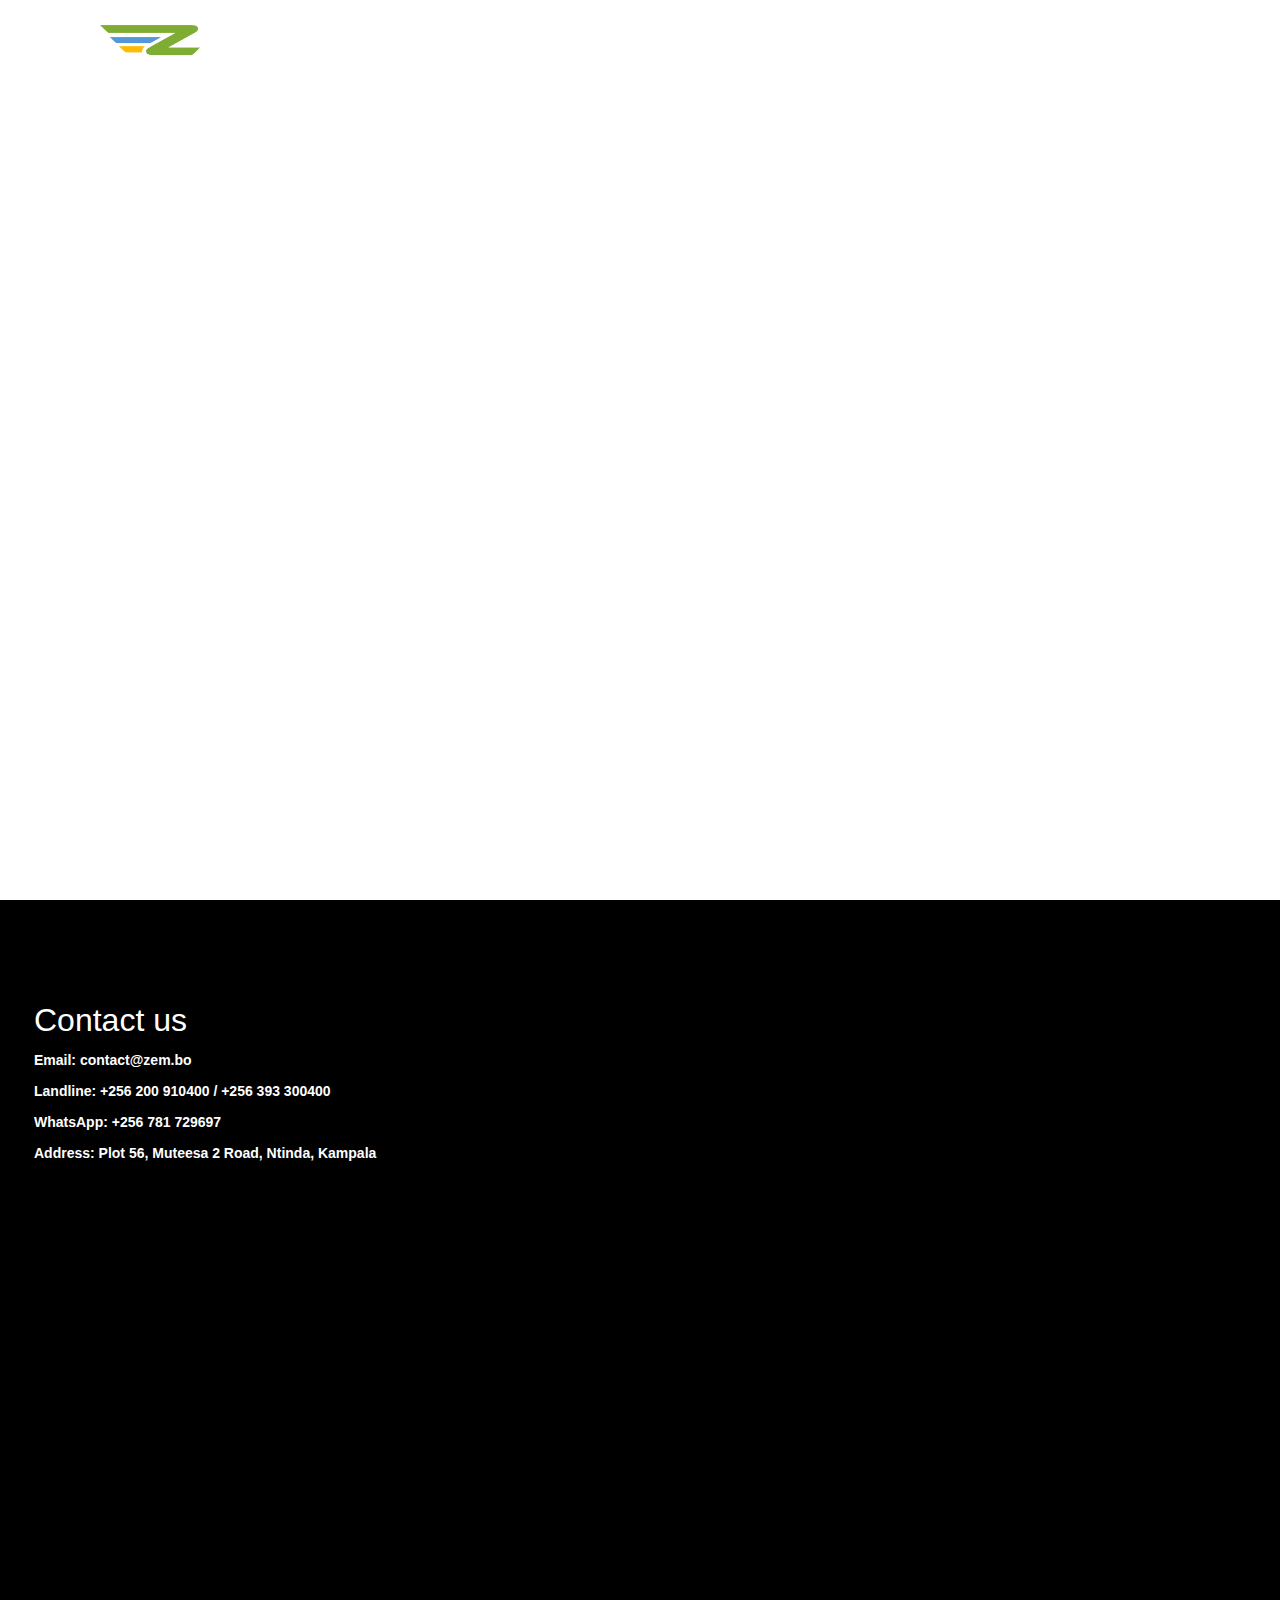
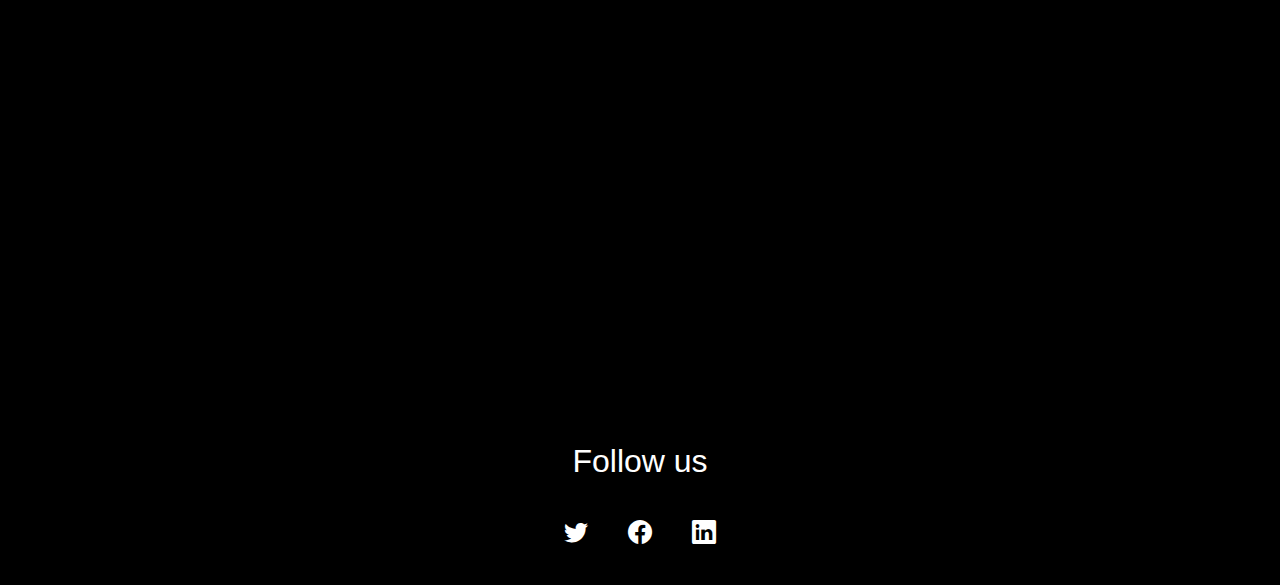
<file: contact.html>
<!DOCTYPE html>
<html
  data-wf-domain=""
  data-wf-page="603fb2df5d769f7e7f78c09d"
  data-wf-site="603fb2df5d769f79ad78c09c"
>
  <head>
    <meta charset="utf-8" />
    <title>Zembo - The African Electric Motorcycle</title>
    <meta name="viewport" content="width=device-width, initial-scale=1.0">
    <meta content="Webflow" name="generator" />
    <link href="./assets/css/style.css" rel="stylesheet" type="text/css" />
    <link href="./assets/css/main.css" rel="stylesheet" type="text/css" />
    <link
      rel="stylesheet"
      href="https://cdn.jsdelivr.net/npm/bootstrap-icons@1.10.5/font/bootstrap-icons.css"
    />
    <script type="text/javascript">
      !(function (o, c) {
        var n = c.documentElement,
          t = " w-mod-";
        (n.className += t + "js"),
          ("ontouchstart" in o ||
            (o.DocumentTouch && c instanceof DocumentTouch)) &&
            (n.className += t + "touch");
      })(window, document);
    </script>
    <link
      href="./assets/images/cropped-Logo-Z-square-32x32.png"
      rel="shortcut icon"
      type="image/x-icon"
    />
    <script
      src="https://d3e54v103j8qbb.cloudfront.net/js/jquery-3.5.1.min.dc5e7f18c8.js?site=603fb2df5d769f79ad78c09c"
      type="text/javascript"
      integrity="sha256-9/aliU8dGd2tb6OSsuzixeV4y/faTqgFtohetphbbj0="
      crossorigin="anonymous"
    ></script>
    <script>
      $(function () {
        $("#navbar").load("navbar.html");
        $("#footer").load("footer.html");
        $("#partners").load("partners.html");
      });
    </script>
  </head>
  <body>
    <header style="position: fixed;
    top: 0; left: 0; width: 100%;height: 50px;
    display:flex; justify-content: space-between;
    align-items: center; transition: 0.6s;padding:40px 100px;
    font-size: larger; font-weight: bolder; z-index: 100000;"
    > 
        <a href="./index.html"class="" >
          <img
          src="./assets/images/zembo.png"
          loading="lazy"
          width="100"
          height="30"
          
        />
        </a>
        
        <div class="nav__left-nav">
          <div class="main-links">
            <a href="/" class="nav__link">Home</a>
            <a href="./about.html" class="nav__link">About us</a>
            <a href="./teams.html" class="nav__link">Our Team</a>
            <a href="./contact.html" class="nav__link">Contact</a>
          </div>
          <div data-w-id="ed7a1174-58b1-b74f-fdbb-e80c4f57a87a" class="nav__burger">
            <div class="nav__burger-line nav__burger-line--top"></div>
            <div class="nav__burger-line nav__burger-line--mid"></div>
            <div class="nav__burger-line nav__burger-line--bot"></div>
          </div>
        </div>
        <div
          style="
            -webkit-transform: translate3d(100%, 0, 0) scale3d(1, 1, 1) rotateX(0)
              rotateY(0) rotateZ(0) skew(0, 0);
            -moz-transform: translate3d(100%, 0, 0) scale3d(1, 1, 1) rotateX(0)
              rotateY(0) rotateZ(0) skew(0, 0);
            -ms-transform: translate3d(100%, 0, 0) scale3d(1, 1, 1) rotateX(0)
              rotateY(0) rotateZ(0) skew(0, 0);
            transform: translate3d(100%, 0, 0) scale3d(1, 1, 1) rotateX(0) rotateY(0)
              rotateZ(0) skew(0, 0);
          "
          class="side-nav"
        >
          <a href="/" class="side-nav__link">Home</a>
          <a href="./about.html" class="side-nav__link">About us</a>
          <a href="./teams.html" class="side-nav__link">Our Team</a>
          <a href="./contact.html" class="side-nav__link">Contact</a>
        </div>
  
          </ul>
    
    </header>
    <section class="hero-contact">
      <div class="hero-flex">
        <div style="opacity: 0; display: none" class="hero-dark-screen"></div>
        <div class="hero-flex__item hero-flex__item-mid">
          <h1
            data-w-id="4dbe4f17-96b6-895c-3148-14cc6da545ea"
            style="
              opacity: 0;
              -webkit-transform: translate3d(0, 30%, 0) scale3d(1, 1, 1)
                rotateX(0) rotateY(0) rotateZ(0) skew(0, 0);
              -moz-transform: translate3d(0, 30%, 0) scale3d(1, 1, 1) rotateX(0)
                rotateY(0) rotateZ(0) skew(0, 0);
              -ms-transform: translate3d(0, 30%, 0) scale3d(1, 1, 1) rotateX(0)
                rotateY(0) rotateZ(0) skew(0, 0);
              transform: translate3d(0, 30%, 0) scale3d(1, 1, 1) rotateX(0)
                rotateY(0) rotateZ(0) skew(0, 0);
              font-size: 72px;
            "
            class="hero-grid__heading"
          >
            Contact Us
          </h1>
        </div>
      </div>
    </section>

    <section class="showcase" style="background-color: black;">
      <div class="container container--1260 container--flex-mid">
       <!-- <div class="w-layout-grid showcase-grid contact-zembo">-->
          <h2>Contact us</h2>
          <p><strong>Email: contact@zem.bo</strong></p>
          <p><strong>Landline: +256 200 910400 / +256 393 300400</strong></p>
          <p><strong>WhatsApp: +256 781 729697 </strong></p>
          <p>
            <strong>Address: Plot 56, Muteesa 2 Road, Ntinda, Kampala</strong>
          </p>
        <!--</div>-->
        <br />
      </div>
      <div>
        <iframe
          loading="lazy"
          src="https://maps.google.com/maps?q=Plot%2056%2C%20Muteesa%202%20Road&amp;t=m&amp;z=11&amp;output=embed&amp;iwloc=near"
          width="100%"
          height="800px"
          frameborder="0"
          style="position: relative; border: none; margin-top: -60px; width:100%;"
        ></iframe>
      </div>
      <section class="ludicrous">
        <h2>Follow us</h2>
      </section>
      <div class="footer">
        
        <ul id="socials-list">
          <li>
            <a href="https://twitter.com/gozembo"><i class="bi bi-twitter"></i></a>
          </li>
          <li id="list-break"></li>
          <li>
            <a href="https://www.facebook.com/gozembo"><i class="bi bi-facebook"></i></a>
          </li>
          <li id="list-break"></li>
          <li>
            <a href="https://www.linkedin.com/company/zembo/"><i class="bi bi-linkedin"></i></a>
          </li>
        </ul>
      </div>
    </section>
    <div id="footer"></div>

    <script
      src="https://d3e54v103j8qbb.cloudfront.net/js/jquery-3.5.1.min.dc5e7f18c8.js?site=603fb2df5d769f79ad78c09c"
      type="text/javascript"
      integrity="sha256-9/aliU8dGd2tb6OSsuzixeV4y/faTqgFtohetphbbj0="
      crossorigin="anonymous"
    ></script>
    <script>
      window.addEventListener("scroll",function(){
        var header = document.querySelector("header");
        header.classList.toggle("sticky",window.scrollY>0);
      })
    </script>
    <script src="./assets/js/main.js" type="text/javascript"></script>
  </body>
</html>
</file>
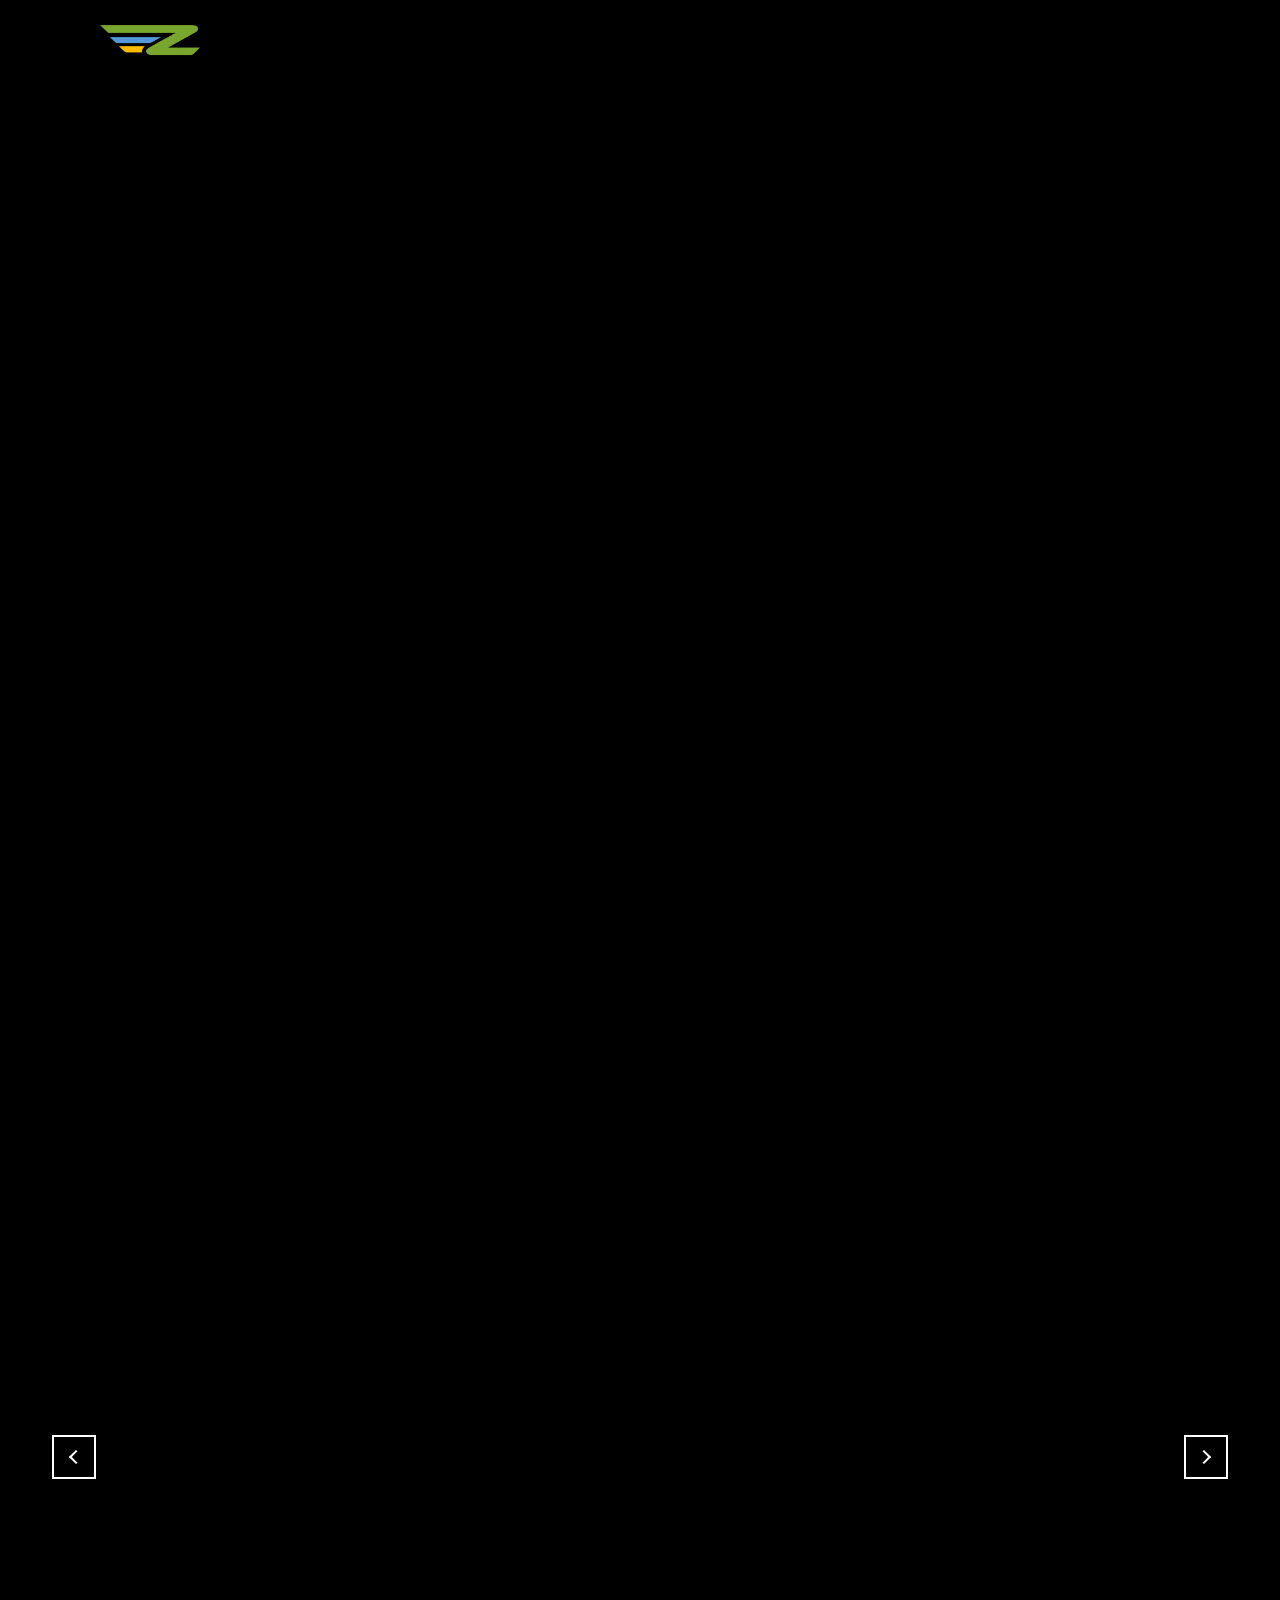
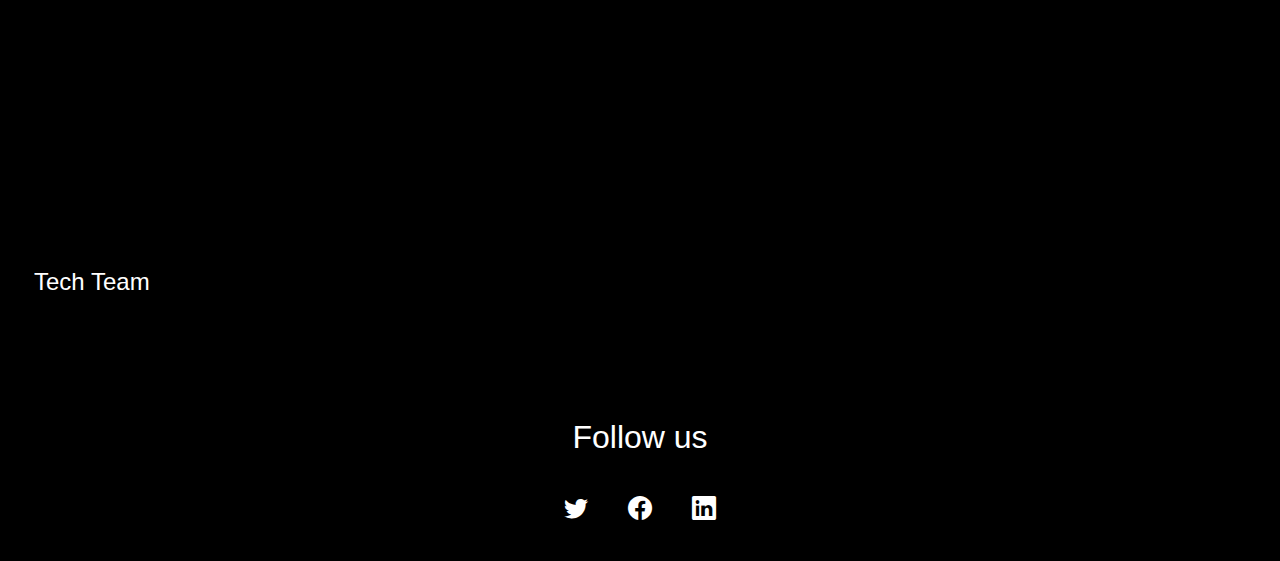
<file: teams.html>
<!DOCTYPE html>
<html
  data-wf-domain="tesla-model-s.webflow.io"
  data-wf-page="603fb2df5d769f7e7f78c09d"
  data-wf-site="603fb2df5d769f79ad78c09c"
>
  <head>
    <meta charset="utf-8" />
    <title>Zembo - The African Electric Motorcycle</title>
    <meta content="width=device-width, initial-scale=1" name="viewport" />
    <meta content="Webflow" name="generator" />
    <link href="./assets/css/style.css" rel="stylesheet" type="text/css" />
    <link href="./assets/css/main.css" rel="stylesheet" type="text/css" />
    <link
      rel="stylesheet"
      href="https://cdn.jsdelivr.net/npm/bootstrap-icons@1.10.5/font/bootstrap-icons.css"
    />
    <script type="text/javascript">
      !(function (o, c) {
        var n = c.documentElement,
          t = " w-mod-";
        (n.className += t + "js"),
          ("ontouchstart" in o ||
            (o.DocumentTouch && c instanceof DocumentTouch)) &&
            (n.className += t + "touch");
      })(window, document);
    </script>
    <link
      href="./assets/images/cropped-Logo-Z-square-32x32.png"
      rel="shortcut icon"
      type="image/x-icon"
    />
    <script
      src="https://d3e54v103j8qbb.cloudfront.net/js/jquery-3.5.1.min.dc5e7f18c8.js?site=603fb2df5d769f79ad78c09c"
      type="text/javascript"
      integrity="sha256-9/aliU8dGd2tb6OSsuzixeV4y/faTqgFtohetphbbj0="
      crossorigin="anonymous"
    ></script>
    <script>
      $(function () {
        $("#navbar").load("navbar.html");
        $("#footer").load("footer.html");
        $("#partners").load("partners.html");
      });
    </script>
  </head>
  <body>
    <header style="position: fixed;
    top: 0; left: 0; width: 100%;height: 50px;
    display:flex; justify-content: space-between;
    align-items: center; transition: 0.6s;padding:40px 100px;
    font-size: larger; font-weight: bolder; z-index: 100000;"
    > 
        <a href="./index.html"class="">
          <img
          src="./assets/images/zembo.png"
          loading="lazy"
          width="100"
          height="30"
        />
        </a>
        <div class="nav__left-nav">
          <div class="main-links">
            <a href="/" class="nav__link">Home</a>
            <a href="./about.html" class="nav__link">About us</a>
            <a href="./teams.html" class="nav__link">Our Team</a>
            <a href="./contact.html" class="nav__link">Contact</a>
          </div>
          <div data-w-id="ed7a1174-58b1-b74f-fdbb-e80c4f57a87a" class="nav__burger">
            <div class="nav__burger-line nav__burger-line--top"></div>
            <div class="nav__burger-line nav__burger-line--mid"></div>
            <div class="nav__burger-line nav__burger-line--bot"></div>
          </div>
        </div>
        <div
    style="
      -webkit-transform: translate3d(100%, 0, 0) scale3d(1, 1, 1) rotateX(0)
        rotateY(0) rotateZ(0) skew(0, 0);
      -moz-transform: translate3d(100%, 0, 0) scale3d(1, 1, 1) rotateX(0)
        rotateY(0) rotateZ(0) skew(0, 0);
      -ms-transform: translate3d(100%, 0, 0) scale3d(1, 1, 1) rotateX(0)
        rotateY(0) rotateZ(0) skew(0, 0);
      transform: translate3d(100%, 0, 0) scale3d(1, 1, 1) rotateX(0) rotateY(0)
        rotateZ(0) skew(0, 0);
    "
    class="side-nav"
  >
    <a href="/" class="side-nav__link">Home</a>
    <a href="./about.html" class="side-nav__link">About us</a>
    <a href="./teams.html" class="side-nav__link">Our Team</a>
    <a href="./contact.html" class="side-nav__link">Contact</a>
  </div>
    </header>
    <div class= "ludicrous"style="display: inline-block; width: 100%; position: relative;margin-bottom:-5px">
      <div style=" width: 100%;
      height: 100vh;
      background: url(https://res.cloudinary.com/dj8ezastp/image/upload/v1694264179/teams_e3fuea.jpg);
      background-repeat: no-repeat;
      background-size: cover;-webkit-filter: brightness(40%);
      filter: brightness(40%);"></div>
      <h1 style="position: absolute;
      top: 5%; left:30%;right:30%;
       color: white;font-size: 72px;"><div class="hero-flex__item hero-flex__item-mid">
          <h1
            data-w-id="4dbe4f17-96b6-895c-3148-14cc6da545ea"
            style="
              opacity: 0;
              -webkit-transform: translate3d(0, 30%, 0) scale3d(1, 1, 1)
                rotateX(0) rotateY(0) rotateZ(0) skew(0, 0);
              -moz-transform: translate3d(0, 30%, 0) scale3d(1, 1, 1) rotateX(0)
                rotateY(0) rotateZ(0) skew(0, 0);
              -ms-transform: translate3d(0, 30%, 0) scale3d(1, 1, 1) rotateX(0)
                rotateY(0) rotateZ(0) skew(0, 0);
              transform: translate3d(0, 30%, 0) scale3d(1, 1, 1) rotateX(0)
                rotateY(0) rotateZ(0) skew(0, 0);
              font-size: 72px;
            "
            class="hero-grid__heading"
          >
            Meet The Team
          </h1>
          <div
            data-w-id="4dbe4f17-96b6-895c-3148-14cc6da545ec"
            style="
              opacity: 0;
              -webkit-transform: translate3d(0, 30%, 0) scale3d(1, 1, 1)
                rotateX(0) rotateY(0) rotateZ(0) skew(0, 0);
              -moz-transform: translate3d(0, 30%, 0) scale3d(1, 1, 1) rotateX(0)
                rotateY(0) rotateZ(0) skew(0, 0);
              -ms-transform: translate3d(0, 30%, 0) scale3d(1, 1, 1) rotateX(0)
                rotateY(0) rotateZ(0) skew(0, 0);
              transform: translate3d(0, 30%, 0) scale3d(1, 1, 1) rotateX(0)
                rotateY(0) rotateZ(0) skew(0, 0);
              font-size: 32px;
            "
            class="hero-grid__subheading"
          >
            Hiring Young Local Talent
          </div>
        </div>
    </h1>
    <!--<div class= "ludicrous"style="display: inline-block; width: 100%; position: relative;margin-bottom:-5px">
      <div style=" width: 100%;
      height: 100vh;
      background: url(https://res.cloudinary.com/dj8ezastp/image/upload/v1694264179/teams_e3fuea.jpg);
      background-repeat: no-repeat;
      background-size: cover;
      filter: brightness(50%);"></div>
      <h1 style="position: absolute;
      top: 30%; left:30%;right:30%;
       color: white;font-size: 72px;">Meet  the team
        
    </h1>
      
    </div>-->
     
    </section>
    
    <!-- START SLIDER -->
    <section class="ludicrous">
      
        <p
        data-w-id="e7fb0b79-68fc-2064-1be9-d759c43a1e09"
        style="
          opacity: 0;
          -webkit-transform: translate3d(0, 30%, 0) scale3d(1, 1, 1)
            rotateX(0) rotateY(0) rotateZ(0) skew(0, 0);
          -moz-transform: translate3d(0, 30%, 0) scale3d(1, 1, 1) rotateX(0)
            rotateY(0) rotateZ(0) skew(0, 0);
          -ms-transform: translate3d(0, 30%, 0) scale3d(1, 1, 1) rotateX(0)
            rotateY(0) rotateZ(0) skew(0, 0);
          transform: translate3d(0, 30%, 0) scale3d(1, 1, 1) rotateX(0)
            rotateY(0) rotateZ(0) skew(0, 0); margin-left: 15%; margin-right:15%; margin-top: 5%; font-size: 25px; text-align: center;
        "
        class="headere  paragraph__animated"
        >
              Zembo is a Teal company : we do not have a set hierarchy and we all take decisions as owners of the company.
              Our team gathers young local talent working hard for the success of EV in Uganda.
        </p>
      
    </section>
    <section class="slider">
      

     <div class="container container--1260" >
        <div
          data-delay="4000"
          data-animation="slide"
          data-autoplay="1"
          data-duration="500"
          data-infinite="1"
          class="slider-wide w-slider"
        >
          <div class="w-slider-mask">
            <div class="w-slide">
              <div class="slider__img slider__img--1">
                </div>
                <h3>Tech Team</h3>
            </div>
            <div class="w-slide">
              <div class="slider__img slider__img--2"></div>
              <h3>Sales Team</h3>
            </div>
            <div class="w-slide">
              <div class="slider__img slider__img--3"></div>
              <h3>IT Team</h3>
            </div>
            <div class="w-slide">
              <div class="slider__img slider__img--4"></div>
              <h3>Ops Team</h3>
            </div>
            <div class="w-slide">
              <div class="slider__img slider__img--5"></div>
              <h3>Zembo Team</h3>
            </div>
            <div class="w-slide">
              <div class="slider__img slider__img--6"></div>
              <h3>Founders
              </h3>
            </div>
          </div>
          <div class="left-arrow w-slider-arrow-left">
            <div class="slider__arrow-wrapper slider__arrow-wrapper--left">
              <div class="slider__arrow"></div>
            </div>
          </div>
          <div class="right-arrow w-slider-arrow-right">
            <div class="slider__arrow-wrapper">
              <div class="slider__arrow"></div>
            </div>
          </div>
          
        </div>
      </div>
    </section>
    <!-- END SLIDER -->

   <!--  <section class="team-portrait">
      <h2 class="ludicrous__heading">The Team</h2>

      
      <div class="row-1">
        <img
          src="https://res.cloudinary.com/dy6ozu0ax/image/upload/v1690552532/Assets/Carol_fhm82m.jpg"
          width="220"
          height="300"
          alt=""
        />
        <img
          src="https://res.cloudinary.com/dy6ozu0ax/image/upload/v1690552530/Assets/Etienne_wgly38.jpg"
          width="220"
          height="300"
          alt=""
        />
        <img
          src="https://res.cloudinary.com/dy6ozu0ax/image/upload/v1690552532/Assets/Elissa_jnvny9.jpg"
          width="220"
          height="300"
          alt=""
        />
        <img
          src="https://res.cloudinary.com/dy6ozu0ax/image/upload/v1690552522/Assets/Daniel_lj88ye.jpg"
          width="220"
          height="300"
          alt=""
        />
      </div>

      
      <div class="row-2">
        <img
          src="https://res.cloudinary.com/dy6ozu0ax/image/upload/v1690552520/Assets/Catherine_wyqhnl.jpg"
          width="220"
          height="300"
          alt=""
        />
        <img
          src="https://res.cloudinary.com/dj8ezastp/image/upload/v1691056089/Zembo/Rashidah_uwp1k7.jpg"
          width="220"
          height="300"
          alt=""
        />
        <img
          src="https://res.cloudinary.com/dj8ezastp/image/upload/v1691056062/Zembo/Mary_iixdgp.jpg"
          width="220"
          height="300"
          alt=""
        />
        <img
          src="https://res.cloudinary.com/dj8ezastp/image/upload/v1691056055/Zembo/Ponsiano_barq0y.jpg"
          width="220"
          height="300"
          alt=""
        />
      </div>

      
      <div class="row-3">
        <img
          src="https://res.cloudinary.com/dj8ezastp/image/upload/v1691056041/Zembo/Arafat_qdvqfv.jpg"
          width="220"
          height="300"
          alt=""
        />
        <img
          src="https://res.cloudinary.com/dj8ezastp/image/upload/v1691056763/Zembo/Moreen_pkwncm.jpg"
          width="220"
          height="300"
          alt=""
          style="margin-bottom: 40px"
        />
        
        <img
          src="https://res.cloudinary.com/dj8ezastp/image/upload/v1691056399/Zembo/Anatoly_fagdij.jpg"
          width="220"
          height="300"
          alt=""
        />
        <img
          src="https://res.cloudinary.com/dy6ozu0ax/image/upload/v1690552527/Assets/Moses_edq4y8.jpg"
          width="220"
          height="300"
          alt=""
        />
      </div>

      
      <div class="row-4">
        <img
          src="https://res.cloudinary.com/dj8ezastp/image/upload/v1691056043/Zembo/Charity_iujyp6.jpg"
          width="220"
          height="300"
          alt=""
        />
        <img
          src="https://res.cloudinary.com/dj8ezastp/image/upload/v1691056044/Zembo/Ignatius_iakal8.jpg"
          width="220"
          height="300"
          alt=""
        />
        <img
          src="https://res.cloudinary.com/dy6ozu0ax/image/upload/v1690552520/Assets/Catherine_wyqhnl.jpg"
          width="220"
          height="300"
          alt=""
        />
        
      </div>
    </section>-->
    <section class="ludicrous">
      <h2>Follow us</h2>
    </section>
    <div>
      <div class="footer">
        
        <ul id="socials-list">
          <li>
            <a href="https://twitter.com/gozembo"><i class="bi bi-twitter"></i></a>
          </li>
          <li id="list-break"></li>
          <li>
            <a href="https://www.facebook.com/gozembo"><i class="bi bi-facebook"></i></a>
          </li>
          <li id="list-break"></li>
          <li>
            <a href="https://www.linkedin.com/company/zembo/"><i class="bi bi-linkedin"></i></a>
          </li>
        </ul>
      </div>
    </div>

    <div id="footer"></div>
    <script
      src="https://d3e54v103j8qbb.cloudfront.net/js/jquery-3.5.1.min.dc5e7f18c8.js?site=603fb2df5d769f79ad78c09c"
      type="text/javascript"
      integrity="sha256-9/aliU8dGd2tb6OSsuzixeV4y/faTqgFtohetphbbj0="
      crossorigin="anonymous"
    ></script>
    <script
      src="https://assets.website-files.com/603fb2df5d769f79ad78c09c/js/webflow.866b83830.js"
      type="text/javascript"
    ></script>
    <script>
      window.addEventListener("scroll",function(){
        var header = document.querySelector("header");
        header.classList.toggle("sticky",window.scrollY>0);
      })
    </script>
  </body>
</html>
</file>
<file: assets/css/style.css>
html {
  font-family: sans-serif;
  -ms-text-size-adjust: 100%;
  -webkit-text-size-adjust: 100%;
}
body {
  margin: 0;
}

body,
html {
  height: 100%;
}

article,
aside,
details,
figcaption,
figure,
footer,
header,
hgroup,
main,
menu,
nav,
section,
summary {
  display: block;
}
audio,
canvas,
progress,
video {
  display: inline-block;
  vertical-align: baseline;
}
audio:not([controls]) {
  display: none;
  height: 0;
}
[hidden],
template {
  display: none;
}
a {
  background-color: transparent;
}
a:active,
a:hover {
  outline: 0;
}
abbr[title] {
  border-bottom: 1px dotted;
}
b,
strong {
  font-weight: bold;
}
dfn {
  font-style: italic;
}
h1 {
  font-size: 2em;
  margin: 0.67em 0;
}
mark {
  background: #ff0;
  color: #000;
}
small {
  font-size: 80%;
}
sub,
sup {
  font-size: 75%;
  line-height: 0;
  position: relative;
  vertical-align: baseline;
}
sup {
  top: -0.5em;
}
sub {
  bottom: -0.25em;
}
img {
  border: 0;
}
svg:not(:root) {
  overflow: hidden;
}
figure {
  margin: 1em 40px;
}
hr {
  box-sizing: content-box;
  height: 0;
}
pre {
  overflow: auto;
}
code,
kbd,
pre,
samp {
  font-family: monospace, monospace;
  font-size: 1em;
}
button,
input,
optgroup,
select,
textarea {
  color: inherit;
  font: inherit;
  margin: 0;
}
button {
  overflow: visible;
}
button,
select {
  text-transform: none;
}
button,
html input[type="button"],
input[type="reset"] {
  -webkit-appearance: button;
  appearance: button;
  cursor: pointer;
}
button[disabled],
html input[disabled] {
  cursor: default;
}
button::-moz-focus-inner,
input::-moz-focus-inner {
  border: 0;
  padding: 0;
}
input {
  line-height: normal;
}
input[type="checkbox"],
input[type="radio"] {
  box-sizing: border-box;
  padding: 0;
}
input[type="number"]::-webkit-inner-spin-button,
input[type="number"]::-webkit-outer-spin-button {
  height: auto;
}
input[type="search"] {
  -webkit-appearance: none;
  appearance: button;
}
input[type="search"]::-webkit-search-cancel-button,
input[type="search"]::-webkit-search-decoration {
  -webkit-appearance: none;
}
fieldset {
  border: 1px solid #c0c0c0;
  margin: 0 2px;
  padding: 0.35em 0.625em 0.75em;
}
legend {
  border: 0;
  padding: 0;
}
textarea {
  overflow: auto;
}
optgroup {
  font-weight: bold;
}
table {
  border-collapse: collapse;
  border-spacing: 0;
}
td,
th {
  padding: 0;
}

/* ==========================================================================
   Start of base Webflow CSS - If you're looking for some ultra-clean CSS, skip the boilerplate and see the unminified code below.
   ========================================================================== */
@font-face {
  font-family: "webflow-icons";
  src: url("[data-uri]")
    format("truetype");
  font-weight: normal;
  font-style: normal;
}
[class^="w-icon-"],
[class*=" w-icon-"] {
  font-family: "webflow-icons" !important;
  speak: none;
  font-style: normal;
  font-weight: normal;
  font-variant: normal;
  text-transform: none;
  line-height: 1;
  -webkit-font-smoothing: antialiased;
  -moz-osx-font-smoothing: grayscale;
}
.w-icon-slider-right:before {
  content: "\e600";
}
.w-icon-slider-left:before {
  content: "\e601";
}
.w-icon-nav-menu:before {
  content: "\e602";
}
.w-icon-arrow-down:before,
.w-icon-dropdown-toggle:before {
  content: "\e603";
}
.w-icon-file-upload-remove:before {
  content: "\e900";
}
.w-icon-file-upload-icon:before {
  content: "\e903";
}
* {
  -webkit-box-sizing: border-box;
  -moz-box-sizing: border-box;
  box-sizing: border-box;
}
html {
  height: 100%;
}
body {
  margin: 0;
  min-height: 100%;
  background-color: #fff;
  font-family: Arial, sans-serif;
  font-size: 14px;
  line-height: 20px;
  color: #333;
}
img {
  max-width: 100%;
  vertical-align: middle;
  display: inline-block;
}
html.w-mod-touch * {
  background-attachment: scroll !important;
}
.w-block {
  display: block;
}
.w-inline-block {
  max-width: 100%;
  display: inline-block;
}
.w-clearfix:before,
.w-clearfix:after {
  content: " ";
  display: table;
  grid-column-start: 1;
  grid-row-start: 1;
  grid-column-end: 2;
  grid-row-end: 2;
}
.w-clearfix:after {
  clear: both;
}
.w-hidden {
  display: none;
}
.w-button {
  display: inline-block;
  padding: 9px 15px;
  background-color: #3898ec;
  color: white;
  border: 0;
  line-height: inherit;
  text-decoration: none;
  cursor: pointer;
  border-radius: 0;
}
input.w-button {
  -webkit-appearance: button;
}
html[data-w-dynpage] [data-w-cloak] {
  color: transparent !important;
}
.w-webflow-badge,
.w-webflow-badge * {
  position: static;
  left: auto;
  top: auto;
  right: auto;
  bottom: auto;
  z-index: auto;
  display: block;
  visibility: visible;
  overflow: visible;
  overflow-x: visible;
  overflow-y: visible;
  box-sizing: border-box;
  width: auto;
  height: auto;
  max-height: none;
  max-width: none;
  min-height: 0;
  min-width: 0;
  margin: 0;
  padding: 0;
  float: none;
  clear: none;
  border: 0 none transparent;
  border-radius: 0;
  background: none;
  background-image: none;
  background-position: 0 0;
  background-size: auto auto;
  background-repeat: repeat;
  background-origin: padding-box;
  background-clip: border-box;
  background-attachment: scroll;
  background-color: transparent;
  box-shadow: none;
  opacity: 1;
  transform: none;
  transition: none;
  direction: ltr;
  font-family: inherit;
  font-weight: inherit;
  color: inherit;
  font-size: inherit;
  line-height: inherit;
  font-style: inherit;
  font-variant: inherit;
  text-align: inherit;
  letter-spacing: inherit;
  text-decoration: inherit;
  text-indent: 0;
  text-transform: inherit;
  list-style-type: disc;
  text-shadow: none;
  font-smoothing: auto;
  cursor: inherit;
  white-space: inherit;
  word-break: normal;
  word-spacing: normal;
  word-wrap: normal;
}
.w-webflow-badge {
  position: fixed !important;
  display: none !important;
  visibility: hidden !important;
  z-index: 2147483647 !important;
  top: auto !important;
  right: 12px !important;
  bottom: 12px !important;
  left: auto !important;
  color: #aaadb0 !important;
  background-color: #fff !important;
  border-radius: 3px !important;
  padding: 6px 8px 6px 6px !important;
  font-size: 12px !important;
  opacity: 1 !important;
  line-height: 14px !important;
  text-decoration: none !important;
  transform: none !important;
  margin: 0 !important;
  width: auto !important;
  height: auto !important;
  overflow: visible !important;
  white-space: nowrap;
  box-shadow: 0 0 0 1px rgba(0, 0, 0, 0.1), 0 1px 3px rgba(0, 0, 0, 0.1);
  cursor: pointer;
}
.w-webflow-badge > img {
  display: inline-block !important;
  visibility: visible !important;
  opacity: 1 !important;
  vertical-align: middle !important;
}
h1,
h2,
h3,
h4,
h5,
h6 {
  font-weight: bold;
  margin-bottom: 10px;
}
h1 {
  font-size: 38px;
  line-height: 44px;
  margin-top: 20px;
}
h2 {
  font-size: 32px;
  line-height: 36px;
  margin-top: 20px;
}
h3 {
  font-size: 24px;
  line-height: 30px;
  margin-top: 20px;
}
h4 {
  font-size: 18px;
  line-height: 24px;
  margin-top: 10px;
}
h5 {
  font-size: 14px;
  line-height: 20px;
  margin-top: 10px;
}
h6 {
  font-size: 12px;
  line-height: 18px;
  margin-top: 10px;
}
p {
  margin-top: 0;
  margin-bottom: 10px;
}
blockquote {
  margin: 0 0 10px 0;
  padding: 10px 20px;
  border-left: 5px solid #e2e2e2;
  font-size: 18px;
  line-height: 22px;
}
figure {
  margin: 0;
  margin-bottom: 10px;
}
figcaption {
  margin-top: 5px;
  text-align: center;
}
ul,
ol {
  margin-top: 0;
  margin-bottom: 10px;
  padding-left: 40px;
}
.w-list-unstyled {
  padding-left: 0;
  list-style: none;
}
.w-embed:before,
.w-embed:after {
  content: " ";
  display: table;
  grid-column-start: 1;
  grid-row-start: 1;
  grid-column-end: 2;
  grid-row-end: 2;
}
.w-embed:after {
  clear: both;
}
.w-video {
  width: 100%;
  position: relative;
  padding: 0;
}
.w-video iframe,
.w-video object,
.w-video embed {
  position: absolute;
  top: 0;
  left: 0;
  width: 100%;
  height: 100%;
}
fieldset {
  padding: 0;
  margin: 0;
  border: 0;
}
button,
html input[type="button"],
input[type="reset"] {
  border: 0;
  cursor: pointer;
  -webkit-appearance: button;
}
.w-form {
  margin: 0 0 15px;
}
.w-form-done {
  display: none;
  padding: 20px;
  text-align: center;
  background-color: #dddddd;
}
.w-form-fail {
  display: none;
  margin-top: 10px;
  padding: 10px;
  background-color: #ffdede;
}
label {
  display: block;
  margin-bottom: 5px;
  font-weight: bold;
}
.w-input,
.w-select {
  display: block;
  width: 100%;
  height: 38px;
  padding: 8px 12px;
  margin-bottom: 10px;
  font-size: 14px;
  line-height: 1.42857143;
  color: #333333;

  background-color: #ffffff;
  border: 1px solid #cccccc;
}
.w-input:-moz-placeholder,
.w-select:-moz-placeholder {
  color: #999;
}
.w-input::-moz-placeholder,
.w-select::-moz-placeholder {
  color: #999;
  opacity: 1;
}
.w-input:-ms-input-placeholder,
.w-select:-ms-input-placeholder {
  color: #999;
}
.w-input::-webkit-input-placeholder,
.w-select::-webkit-input-placeholder {
  color: #999;
}
.w-input:focus,
.w-select:focus {
  border-color: #3898ec;
  outline: 0;
}
.w-input[disabled],
.w-select[disabled],
.w-input[readonly],
.w-select[readonly],
fieldset[disabled] .w-input,
fieldset[disabled] .w-select {
  cursor: not-allowed;
  background-color: #eeeeee;
}
textarea.w-input,
textarea.w-select {
  height: auto;
}
.w-select {
  background-color: #f3f3f3;
}
.w-select[multiple] {
  height: auto;
}
.w-form-label {
  display: inline-block;
  cursor: pointer;
  font-weight: normal;
  margin-bottom: 0;
}
.w-radio {
  display: block;
  margin-bottom: 5px;
  padding-left: 20px;
}
.w-radio:before,
.w-radio:after {
  content: " ";
  display: table;
  grid-column-start: 1;
  grid-row-start: 1;
  grid-column-end: 2;
  grid-row-end: 2;
}
.w-radio:after {
  clear: both;
}
.w-radio-input {
  margin: 4px 0 0;
  margin-top: 1px \9;
  line-height: normal;
  float: left;
  margin-left: -20px;
}
.w-radio-input {
  margin-top: 3px;
}
.w-file-upload {
  display: block;
  margin-bottom: 10px;
}
.w-file-upload-input {
  width: 0.1px;
  height: 0.1px;
  opacity: 0;
  overflow: hidden;
  position: absolute;
  z-index: -100;
}
.w-file-upload-default,
.w-file-upload-uploading,
.w-file-upload-success {
  display: inline-block;
  color: #333333;
}
.w-file-upload-error {
  display: block;
  margin-top: 10px;
}
.w-file-upload-default.w-hidden,
.w-file-upload-uploading.w-hidden,
.w-file-upload-error.w-hidden,
.w-file-upload-success.w-hidden {
  display: none;
}
.w-file-upload-uploading-btn {
  display: flex;
  font-size: 14px;
  font-weight: normal;
  cursor: pointer;
  margin: 0;
  padding: 8px 12px;
  border: 1px solid #cccccc;
  background-color: #fafafa;
}
.w-file-upload-file {
  display: flex;
  flex-grow: 1;
  justify-content: space-between;
  margin: 0;
  padding: 8px 9px 8px 11px;
  border: 1px solid #cccccc;
  background-color: #fafafa;
}
.w-file-upload-file-name {
  font-size: 14px;
  font-weight: normal;
  display: block;
}
.w-file-remove-link {
  margin-top: 3px;
  margin-left: 10px;
  width: auto;
  height: auto;
  padding: 3px;
  display: block;
  cursor: pointer;
}
.w-icon-file-upload-remove {
  margin: auto;
  font-size: 10px;
}
.w-file-upload-error-msg {
  display: inline-block;
  color: #ea384c;
  padding: 2px 0;
}
.w-file-upload-info {
  display: inline-block;
  line-height: 38px;
  padding: 0 12px;
}
.w-file-upload-label {
  display: inline-block;
  font-size: 14px;
  font-weight: normal;
  cursor: pointer;
  margin: 0;
  padding: 8px 12px;
  border: 1px solid #cccccc;
  background-color: #fafafa;
}
.w-icon-file-upload-icon,
.w-icon-file-upload-uploading {
  display: inline-block;
  margin-right: 8px;
  width: 20px;
}
.w-icon-file-upload-uploading {
  height: 20px;
}
.w-container {
  margin-left: auto;
  margin-right: auto;
  max-width: 940px;
}
.w-container:before,
.w-container:after {
  content: " ";
  display: table;
  grid-column-start: 1;
  grid-row-start: 1;
  grid-column-end: 2;
  grid-row-end: 2;
}
.w-container:after {
  clear: both;
}
.w-container .w-row {
  margin-left: -10px;
  margin-right: -10px;
}
.w-row:before,
.w-row:after {
  content: " ";
  display: table;
  grid-column-start: 1;
  grid-row-start: 1;
  grid-column-end: 2;
  grid-row-end: 2;
}
.w-row:after {
  clear: both;
}
.w-row .w-row {
  margin-left: 0;
  margin-right: 0;
}
.w-col {
  position: relative;
  float: left;
  width: 100%;
  min-height: 1px;
  padding-left: 10px;
  padding-right: 10px;
}
.w-col .w-col {
  padding-left: 0;
  padding-right: 0;
}
.w-col-1 {
  width: 8.33333333%;
}
.w-col-2 {
  width: 16.66666667%;
}
.w-col-3 {
  width: 25%;
}
.w-col-4 {
  width: 33.33333333%;
}
.w-col-5 {
  width: 41.66666667%;
}
.w-col-6 {
  width: 50%;
}
.w-col-7 {
  width: 58.33333333%;
}
.w-col-8 {
  width: 66.66666667%;
}
.w-col-9 {
  width: 75%;
}
.w-col-10 {
  width: 83.33333333%;
}
.w-col-11 {
  width: 91.66666667%;
}
.w-col-12 {
  width: 100%;
}
.w-hidden-main {
  display: none !important;
}
@media screen and (max-width: 991px) {
  .w-container {
    max-width: 728px;
  }
  .w-hidden-main {
    display: inherit !important;
  }
  .w-hidden-medium {
    display: none !important;
  }
  .w-col-medium-1 {
    width: 8.33333333%;
  }
  .w-col-medium-2 {
    width: 16.66666667%;
  }
  .w-col-medium-3 {
    width: 25%;
  }
  .w-col-medium-4 {
    width: 33.33333333%;
  }
  .w-col-medium-5 {
    width: 41.66666667%;
  }
  .w-col-medium-6 {
    width: 50%;
  }
  .w-col-medium-7 {
    width: 58.33333333%;
  }
  .w-col-medium-8 {
    width: 66.66666667%;
  }
  .w-col-medium-9 {
    width: 75%;
  }
  .w-col-medium-10 {
    width: 83.33333333%;
  }
  .w-col-medium-11 {
    width: 91.66666667%;
  }
  .w-col-medium-12 {
    width: 100%;
  }
  .w-col-stack {
    width: 100%;
    left: auto;
    right: auto;
  }
}
@media screen and (max-width: 767px) {
  .w-hidden-main {
    display: inherit !important;
  }
  .w-hidden-medium {
    display: inherit !important;
  }
  .w-hidden-small {
    display: none !important;
  }
  .w-row,
  .w-container .w-row {
    margin-left: 0;
    margin-right: 0;
  }
  .w-col {
    width: 100%;
    left: auto;
    right: auto;
  }
  .w-col-small-1 {
    width: 8.33333333%;
  }
  .w-col-small-2 {
    width: 16.66666667%;
  }
  .w-col-small-3 {
    width: 25%;
  }
  .w-col-small-4 {
    width: 33.33333333%;
  }
  .w-col-small-5 {
    width: 41.66666667%;
  }
  .w-col-small-6 {
    width: 50%;
  }
  .w-col-small-7 {
    width: 58.33333333%;
  }
  .w-col-small-8 {
    width: 66.66666667%;
  }
  .w-col-small-9 {
    width: 75%;
  }
  .w-col-small-10 {
    width: 83.33333333%;
  }
  .w-col-small-11 {
    width: 91.66666667%;
  }
  .w-col-small-12 {
    width: 100%;
  }
}
@media screen and (max-width: 479px) {
  .w-container {
    max-width: none;
  }
  
  .w-hidden-main {
    display: inherit !important;
  }
  .w-hidden-medium {
    display: inherit !important;
  }
  .w-hidden-small {
    display: inherit !important;
  }
  .w-hidden-tiny {
    display: none !important;
  }
  .w-col {
    width: 100%;
  }
  .w-col-tiny-1 {
    width: 8.33333333%;
  }
  .w-col-tiny-2 {
    width: 16.66666667%;
  }
  .w-col-tiny-3 {
    width: 25%;
  }
  .w-col-tiny-4 {
    width: 33.33333333%;
  }
  .w-col-tiny-5 {
    width: 41.66666667%;
  }
  .w-col-tiny-6 {
    width: 50%;
  }
  .w-col-tiny-7 {
    width: 58.33333333%;
  }
  .w-col-tiny-8 {
    width: 66.66666667%;
  }
  .w-col-tiny-9 {
    width: 75%;
  }
  .w-col-tiny-10 {
    width: 83.33333333%;
  }
  .w-col-tiny-11 {
    width: 91.66666667%;
  }
  .w-col-tiny-12 {
    width: 100%;
  }
}
.w-widget {
  position: relative;
}
.w-widget-map {
  width: 100%;
  height: 400px;
}
.w-widget-map label {
  width: auto;
  display: inline;
}
.w-widget-map img {
  max-width: inherit;
}
.w-widget-map .gm-style-iw {
  text-align: center;
}
.w-widget-map .gm-style-iw > button {
  display: none !important;
}
.w-widget-twitter {
  overflow: hidden;
}
.w-widget-twitter-count-shim {
  display: inline-block;
  vertical-align: top;
  position: relative;
  width: 28px;
  height: 20px;
  text-align: center;
  background: white;
  border: #758696 solid 1px;
  border-radius: 3px;
}
.w-widget-twitter-count-shim * {
  pointer-events: none;
  -webkit-user-select: none;
  -moz-user-select: none;
  -ms-user-select: none;
  user-select: none;
}
.w-widget-twitter-count-shim .w-widget-twitter-count-inner {
  position: relative;
  font-size: 15px;
  line-height: 12px;
  text-align: center;
  color: #999;
  font-family: serif;
}
.w-widget-twitter-count-shim .w-widget-twitter-count-clear {
  position: relative;
  display: block;
}
.w-widget-twitter-count-shim.w--large {
  width: 36px;
  height: 28px;
}
.w-widget-twitter-count-shim.w--large .w-widget-twitter-count-inner {
  font-size: 18px;
  line-height: 18px;
}
.w-widget-twitter-count-shim:not(.w--vertical) {
  margin-left: 5px;
  margin-right: 8px;
}
.w-widget-twitter-count-shim:not(.w--vertical).w--large {
  margin-left: 6px;
}
.w-widget-twitter-count-shim:not(.w--vertical):before,
.w-widget-twitter-count-shim:not(.w--vertical):after {
  top: 50%;
  left: 0;
  border: solid transparent;
  content: " ";
  height: 0;
  width: 0;
  position: absolute;
  pointer-events: none;
}
.w-widget-twitter-count-shim:not(.w--vertical):before {
  border-color: rgba(117, 134, 150, 0);
  border-right-color: #5d6c7b;
  border-width: 4px;
  margin-left: -9px;
  margin-top: -4px;
}
.w-widget-twitter-count-shim:not(.w--vertical).w--large:before {
  border-width: 5px;
  margin-left: -10px;
  margin-top: -5px;
}
.w-widget-twitter-count-shim:not(.w--vertical):after {
  border-color: rgba(255, 255, 255, 0);
  border-right-color: white;
  border-width: 4px;
  margin-left: -8px;
  margin-top: -4px;
}
.w-widget-twitter-count-shim:not(.w--vertical).w--large:after {
  border-width: 5px;
  margin-left: -9px;
  margin-top: -5px;
}
.w-widget-twitter-count-shim.w--vertical {
  width: 61px;
  height: 33px;
  margin-bottom: 8px;
}
.w-widget-twitter-count-shim.w--vertical:before,
.w-widget-twitter-count-shim.w--vertical:after {
  top: 100%;
  left: 50%;
  border: solid transparent;
  content: " ";
  height: 0;
  width: 0;
  position: absolute;
  pointer-events: none;
}
.w-widget-twitter-count-shim.w--vertical:before {
  border-color: rgba(117, 134, 150, 0);
  border-top-color: #5d6c7b;
  border-width: 5px;
  margin-left: -5px;
}
.w-widget-twitter-count-shim.w--vertical:after {
  border-color: rgba(255, 255, 255, 0);
  border-top-color: white;
  border-width: 4px;
  margin-left: -4px;
}
.w-widget-twitter-count-shim.w--vertical .w-widget-twitter-count-inner {
  font-size: 18px;
  line-height: 22px;
}
.w-widget-twitter-count-shim.w--vertical.w--large {
  width: 76px;
}
.w-widget-gplus {
  overflow: hidden;
}
.w-background-video {
  position: relative;
  overflow: hidden;
  height: 500px;
  color: white;
}
.w-background-video > video {
  background-size: cover;
  background-position: 50% 50%;
  position: absolute;
  margin: auto;
  width: 100%;
  height: 100%;
  right: -100%;
  bottom: -100%;
  top: -100%;
  left: -100%;
  object-fit: cover;
  z-index: -100;
}
.w-background-video > video::-webkit-media-controls-start-playback-button {
  display: none !important;
  -webkit-appearance: none;
}
.w-slider {
  position: relative;
  height: 300px;
  text-align: center;
  background: #dddddd;
  clear: both;
  -webkit-tap-highlight-color: rgba(0, 0, 0, 0);
  tap-highlight-color: rgba(0, 0, 0, 0);
}
.w-slider-mask {
  position: relative;
  display: block;
  overflow: hidden;
  z-index: 1;
  left: 0;
  right: 0;
  height: 100%;
  white-space: nowrap;
}
.w-slide {
  position: relative;
  display: inline-block;
  vertical-align: top;
  width: 100%;
  height: 100%;
  white-space: normal;
  text-align: left;
}
.w-slider-nav {
  position: absolute;
  z-index: 2;
  top: auto;
  right: 0;
  bottom: 0;
  left: 0;
  margin: auto;
  padding-top: 10px;
  height: 40px;
  text-align: center;
  -webkit-tap-highlight-color: rgba(0, 0, 0, 0);
  tap-highlight-color: rgba(0, 0, 0, 0);
}
.w-slider-nav.w-round > div {
  border-radius: 100%;
}
.w-slider-nav.w-num > div {
  width: auto;
  height: auto;
  padding: 0.2em 0.5em;
  font-size: inherit;
  line-height: inherit;
}
.w-slider-nav.w-shadow > div {
  box-shadow: 0 0 3px rgba(51, 51, 51, 0.4);
}
.w-slider-nav-invert {
  color: #fff;
}
.w-slider-nav-invert > div {
  background-color: rgba(34, 34, 34, 0.4);
}
.w-slider-nav-invert > div.w-active {
  background-color: #222;
}
.w-slider-dot {
  position: relative;
  display: inline-block;
  width: 1em;
  height: 1em;
  background-color: rgba(255, 255, 255, 0.4);
  cursor: pointer;
  margin: 0 3px 0.5em;
  transition: background-color 100ms, color 100ms;
}
.w-slider-dot.w-active {
  background-color: #fff;
}
.w-slider-dot:focus {
  outline: none;
  box-shadow: 0 0 0 2px #fff;
}
.w-slider-dot:focus.w-active {
  box-shadow: none;
}
.w-slider-arrow-left,
.w-slider-arrow-right {
  position: absolute;
  width: 80px;
  top: 0;
  right: 0;
  bottom: 0;
  left: 0;
  margin: auto;
  cursor: pointer;
  overflow: hidden;
  color: white;
  font-size: 40px;
  -webkit-tap-highlight-color: rgba(0, 0, 0, 0);
  tap-highlight-color: rgba(0, 0, 0, 0);
  -webkit-user-select: none;
  -moz-user-select: none;
  -ms-user-select: none;
  user-select: none;
}
.w-slider-arrow-left [class^="w-icon-"],
.w-slider-arrow-right [class^="w-icon-"],
.w-slider-arrow-left [class*=" w-icon-"],
.w-slider-arrow-right [class*=" w-icon-"] {
  position: absolute;
}
.w-slider-arrow-left:focus,
.w-slider-arrow-right:focus {
  outline: 0;
}
.w-slider-arrow-left {
  z-index: 3;
  right: auto;
}
.w-slider-arrow-right {
  z-index: 4;
  left: auto;
}
.w-icon-slider-left,
.w-icon-slider-right {
  top: 0;
  right: 0;
  bottom: 0;
  left: 0;
  margin: auto;
  width: 1em;
  height: 1em;
}
.w-slider-aria-label {
  border: 0;
  clip: rect(0 0 0 0);
  height: 1px;
  margin: -1px;
  overflow: hidden;
  padding: 0;
  position: absolute;
  width: 1px;
}
.w-dropdown {
  display: inline-block;
  position: relative;
  text-align: left;
  margin-left: auto;
  margin-right: auto;
  z-index: 900;
}
.w-dropdown-btn,
.w-dropdown-toggle,
.w-dropdown-link {
  position: relative;
  vertical-align: top;
  text-decoration: none;
  color: #222222;
  padding: 20px;
  text-align: left;
  margin-left: auto;
  margin-right: auto;
  white-space: nowrap;
}
.w-dropdown-toggle {
  -webkit-user-select: none;
  -moz-user-select: none;
  -ms-user-select: none;
  user-select: none;
  display: inline-block;
  cursor: pointer;
  padding-right: 40px;
}
.w-dropdown-toggle:focus {
  outline: 0;
}
.w-icon-dropdown-toggle {
  position: absolute;
  top: 0;
  right: 0;
  bottom: 0;
  margin: auto;
  margin-right: 20px;
  width: 1em;
  height: 1em;
}
.w-dropdown-list {
  position: absolute;
  background: #dddddd;
  display: none;
  min-width: 100%;
}
.w-dropdown-list.w--open {
  display: block;
}
.w-dropdown-link {
  padding: 10px 20px;
  display: block;
  color: #222222;
}
.w-dropdown-link.w--current {
  color: #0082f3;
}
.w-dropdown-link:focus {
  outline: 0;
}
@media screen and (max-width: 767px) {
  .w-nav-brand {
    padding-left: 10px;
  }
}
.w-lightbox-backdrop {
  color: #000;
  cursor: auto;
  font-family: serif;
  font-size: medium;
  font-style: normal;
  font-variant: normal;
  font-weight: normal;
  letter-spacing: normal;
  line-height: normal;
  list-style: disc;
  text-align: start;
  text-indent: 0;
  text-shadow: none;
  text-transform: none;
  visibility: visible;
  white-space: normal;
  word-break: normal;
  word-spacing: normal;
  word-wrap: normal;
  position: fixed;
  top: 0;
  right: 0;
  bottom: 0;
  left: 0;
  color: #fff;
  font-family: "Helvetica Neue", Helvetica, Ubuntu, "Segoe UI", Verdana,
    sans-serif;
  font-size: 17px;
  line-height: 1.2;
  font-weight: 300;
  text-align: center;
  background: rgba(0, 0, 0, 0.9);
  z-index: 2000;
  outline: 0;
  opacity: 0;
  -webkit-user-select: none;
  -moz-user-select: none;
  -ms-user-select: none;
  -webkit-tap-highlight-color: transparent;
  -webkit-transform: translate(0, 0);
}
.w-lightbox-backdrop,
.w-lightbox-container {
  height: 100%;
  overflow: auto;
  -webkit-overflow-scrolling: touch;
}
.w-lightbox-content {
  position: relative;
  height: 100vh;
  overflow: hidden;
}
.w-lightbox-view {
  position: absolute;
  width: 100vw;
  height: 100vh;
  opacity: 0;
}
.w-lightbox-view:before {
  content: "";
  height: 100vh;
}
.w-lightbox-group,
.w-lightbox-group .w-lightbox-view,
.w-lightbox-group .w-lightbox-view:before {
  height: 86vh;
}
.w-lightbox-frame,
.w-lightbox-view:before {
  display: inline-block;
  vertical-align: middle;
}
.w-lightbox-figure {
  position: relative;
  margin: 0;
}
.w-lightbox-group .w-lightbox-figure {
  cursor: pointer;
}
.w-lightbox-img {
  width: auto;
  height: auto;
  max-width: none;
}
.w-lightbox-image {
  display: block;
  float: none;
  max-width: 100vw;
  max-height: 100vh;
}
.w-lightbox-group .w-lightbox-image {
  max-height: 86vh;
}
.w-lightbox-caption {
  position: absolute;
  right: 0;
  bottom: 0;
  left: 0;
  padding: 0.5em 1em;
  background: rgba(0, 0, 0, 0.4);
  text-align: left;
  text-overflow: ellipsis;
  white-space: nowrap;
  overflow: hidden;
}
.w-lightbox-embed {
  position: absolute;
  top: 0;
  right: 0;
  bottom: 0;
  left: 0;
  width: 100%;
  height: 100%;
}
.w-lightbox-control {
  position: absolute;
  top: 0;
  width: 4em;
  background-size: 24px;
  background-repeat: no-repeat;
  background-position: center;
  cursor: pointer;
  -webkit-transition: all 0.3s;
  transition: all 0.3s;
}
.w-lightbox-left {
  display: none;
  bottom: 0;
  left: 0;
  background-image: url("[data-uri]");
}
.w-lightbox-right {
  display: none;
  right: 0;
  bottom: 0;
  background-image: url("[data-uri]");
}
.w-lightbox-close {
  right: 0;
  height: 2.6em;
  background-image: url("[data-uri]");
  background-size: 18px;
}
.w-lightbox-strip {
  position: absolute;
  bottom: 0;
  left: 0;
  right: 0;
  padding: 0 1vh;
  line-height: 0;
  white-space: nowrap;
  overflow-x: auto;
  overflow-y: hidden;
}
.w-lightbox-item {
  display: inline-block;
  width: 10vh;
  padding: 2vh 1vh;
  box-sizing: content-box;
  cursor: pointer;
  -webkit-transform: translate3d(0, 0, 0);
}
.w-lightbox-active {
  opacity: 0.3;
}
.w-lightbox-thumbnail {
  position: relative;
  height: 10vh;
  background: #222;
  overflow: hidden;
}
.w-lightbox-thumbnail-image {
  position: absolute;
  top: 0;
  left: 0;
}
.w-lightbox-thumbnail .w-lightbox-tall {
  top: 50%;
  width: 100%;
  -webkit-transform: translate(0, -50%);
  -ms-transform: translate(0, -50%);
  transform: translate(0, -50%);
}
.w-lightbox-thumbnail .w-lightbox-wide {
  left: 50%;
  height: 100%;
  -webkit-transform: translate(-50%, 0);
  -ms-transform: translate(-50%, 0);
  transform: translate(-50%, 0);
}
.w-lightbox-spinner {
  position: absolute;
  top: 50%;
  left: 50%;
  box-sizing: border-box;
  width: 40px;
  height: 40px;
  margin-top: -20px;
  margin-left: -20px;
  border: 5px solid rgba(0, 0, 0, 0.4);
  border-radius: 50%;
  -webkit-animation: spin 0.8s infinite linear;
  animation: spin 0.8s infinite linear;
}
.w-lightbox-spinner:after {
  content: "";
  position: absolute;
  top: -4px;
  right: -4px;
  bottom: -4px;
  left: -4px;
  border: 3px solid transparent;
  border-bottom-color: #fff;
  border-radius: 50%;
}
.w-lightbox-hide {
  display: none;
}
.w-lightbox-noscroll {
  overflow: hidden;
}
@media (min-width: 768px) {
  
  .w-lightbox-content {
    height: 96vh;
    margin-top: 2vh;
  }
  .w-lightbox-view,
  .w-lightbox-view:before {
    height: 96vh;
  }
  .w-lightbox-group,
  .w-lightbox-group .w-lightbox-view,
  .w-lightbox-group .w-lightbox-view:before {
    height: 84vh;
  }
  .w-lightbox-image {
    max-width: 96vw;
    max-height: 96vh;
  }
  .w-lightbox-group .w-lightbox-image {
    max-width: 82.3vw;
    max-height: 84vh;
  }
  .w-lightbox-left,
  .w-lightbox-right {
    display: block;
    opacity: 0.5;
  }
  .w-lightbox-close {
    opacity: 0.8;
  }
  .w-lightbox-control:hover {
    opacity: 1;
  }
}
.w-lightbox-inactive,
.w-lightbox-inactive:hover {
  opacity: 0;
}
.w-richtext:before,
.w-richtext:after {
  content: " ";
  display: table;
  grid-column-start: 1;
  grid-row-start: 1;
  grid-column-end: 2;
  grid-row-end: 2;
}
.w-richtext:after {
  clear: both;
}
.w-richtext[contenteditable="true"]:before,
.w-richtext[contenteditable="true"]:after {
  white-space: initial;
}
.w-richtext ol,
.w-richtext ul {
  overflow: hidden;
}
.w-richtext .w-richtext-figure-selected.w-richtext-figure-type-video div:after,
.w-richtext .w-richtext-figure-selected[data-rt-type="video"] div:after {
  outline: 2px solid #2895f7;
}
.w-richtext .w-richtext-figure-selected.w-richtext-figure-type-image div,
.w-richtext .w-richtext-figure-selected[data-rt-type="image"] div {
  outline: 2px solid #2895f7;
}
.w-richtext figure.w-richtext-figure-type-video > div:after,
.w-richtext figure[data-rt-type="video"] > div:after {
  content: "";
  position: absolute;
  display: none;
  left: 0;
  top: 0;
  right: 0;
  bottom: 0;
}
.w-richtext figure {
  position: relative;
  max-width: 60%;
}
.w-richtext figure > div:before {
  cursor: default !important;
}
.w-richtext figure img {
  width: 100%;
}
.w-richtext figure figcaption.w-richtext-figcaption-placeholder {
  opacity: 0.6;
}
.w-richtext figure div {
  font-size: 0;
  color: transparent;
}
.w-richtext figure.w-richtext-figure-type-image,
.w-richtext figure[data-rt-type="image"] {
  display: table;
}
.w-richtext figure.w-richtext-figure-type-image > div,
.w-richtext figure[data-rt-type="image"] > div {
  display: inline-block;
}
.w-richtext figure.w-richtext-figure-type-image > figcaption,
.w-richtext figure[data-rt-type="image"] > figcaption {
  display: table-caption;
  caption-side: bottom;
}
.w-richtext figure.w-richtext-figure-type-video,
.w-richtext figure[data-rt-type="video"] {
  width: 60%;
  height: 0;
}
.w-richtext figure.w-richtext-figure-type-video iframe,
.w-richtext figure[data-rt-type="video"] iframe {
  position: absolute;
  top: 0;
  left: 0;
  width: 100%;
  height: 100%;
}
.w-richtext figure.w-richtext-figure-type-video > div,
.w-richtext figure[data-rt-type="video"] > div {
  width: 100%;
}
.w-richtext figure.w-richtext-align-center {
  margin-right: auto;
  margin-left: auto;
  clear: both;
}
.w-richtext figure.w-richtext-align-center.w-richtext-figure-type-image > div,
.w-richtext figure.w-richtext-align-center[data-rt-type="image"] > div {
  max-width: 100%;
}
.w-richtext figure.w-richtext-align-normal {
  clear: both;
}
.w-richtext figure.w-richtext-align-fullwidth {
  width: 100%;
  max-width: 100%;
  text-align: center;
  clear: both;
  display: block;
  margin-right: auto;
  margin-left: auto;
}
.w-richtext figure.w-richtext-align-fullwidth > div {
  display: inline-block;
  padding-bottom: inherit;
}
.w-richtext figure.w-richtext-align-fullwidth > figcaption {
  display: block;
}
.w-richtext figure.w-richtext-align-floatleft {
  float: left;
  margin-right: 15px;
  clear: none;
}
.w-richtext figure.w-richtext-align-floatright {
  float: right;
  margin-left: 15px;
  clear: none;
}
.w-nav {
  position: relative;
  background: #dddddd;
  z-index: 1000;
}
.w-nav:before,
.w-nav:after {
  content: " ";
  display: table;
  grid-column-start: 1;
  grid-row-start: 1;
  grid-column-end: 2;
  grid-row-end: 2;
}
.w-nav:after {
  clear: both;
}
.w-nav-brand {
  position: relative;
  float: left;
  text-decoration: none;
  color: #333333;
}
.w-nav-link {
  position: relative;
  display: inline-block;
  vertical-align: top;
  text-decoration: none;
  color: #222222;
  padding: 20px;
  text-align: left;
  margin-left: auto;
  margin-right: auto;
}
.w-nav-link.w--current {
  color: #0082f3;
}
.w-nav-menu {
  position: relative;
  float: right;
}
[data-nav-menu-open] {
  display: block !important;
  position: absolute;
  top: 100%;
  left: 0;
  right: 0;
  background: #c8c8c8;
  text-align: center;
  overflow: visible;
  min-width: 200px;
}
.w--nav-link-open {
  display: block;
  position: relative;
}
.w-nav-overlay {
  position: absolute;
  overflow: hidden;
  display: none;
  top: 100%;
  left: 0;
  right: 0;
  width: 100%;
}
.w-nav-overlay [data-nav-menu-open] {
  top: 0;
}
.w-nav[data-animation="over-left"] .w-nav-overlay {
  width: auto;
}
.w-nav[data-animation="over-left"] .w-nav-overlay,
.w-nav[data-animation="over-left"] [data-nav-menu-open] {
  right: auto;
  z-index: 1;
  top: 0;
}
.w-nav[data-animation="over-right"] .w-nav-overlay {
  width: auto;
}
.w-nav[data-animation="over-right"] .w-nav-overlay,
.w-nav[data-animation="over-right"] [data-nav-menu-open] {
  left: auto;
  z-index: 1;
  top: 0;
}
.w-nav-button {
  position: relative;
  float: right;
  padding: 18px;
  font-size: 24px;
  display: none;
  cursor: pointer;
  -webkit-tap-highlight-color: rgba(0, 0, 0, 0);
  tap-highlight-color: rgba(0, 0, 0, 0);
  -webkit-user-select: none;
  -moz-user-select: none;
  -ms-user-select: none;
  user-select: none;
}
.w-nav-button:focus {
  outline: 0;
}
.w-nav-button.w--open {
  background-color: #c8c8c8;
  color: white;
}
.w-nav[data-collapse="all"] .w-nav-menu {
  display: none;
}
.w-nav[data-collapse="all"] .w-nav-button {
  display: block;
}
.w--nav-dropdown-open {
  display: block;
}
.w--nav-dropdown-toggle-open {
  display: block;
}
.w--nav-dropdown-list-open {
  position: static;
}
@media screen and (max-width: 991px) {
  .w-nav[data-collapse="medium"] .w-nav-menu {
    display: none;
  }
  .w-nav[data-collapse="medium"] .w-nav-button {
    display: block;
  }
}
@media screen and (max-width: 767px) {
  .w-nav[data-collapse="small"] .w-nav-menu {
    display: none;
  }
  .w-nav[data-collapse="small"] .w-nav-button {
    display: block;
  }
  .w-nav-brand {
    padding-left: 10px;
  }
}
@media screen and (max-width: 479px) {
  .w-nav[data-collapse="tiny"] .w-nav-menu {
    display: none;
  }
  .w-nav[data-collapse="tiny"] .w-nav-button {
    display: block;
  }
}
.w-tabs {
  position: relative;
}
.w-tabs:before,
.w-tabs:after {
  content: " ";
  display: table;
  grid-column-start: 1;
  grid-row-start: 1;
  grid-column-end: 2;
  grid-row-end: 2;
}
.w-tabs:after {
  clear: both;
}
.w-tab-menu {
  position: relative;
}
.w-tab-link {
  position: relative;
  display: inline-block;
  vertical-align: top;
  text-decoration: none;
  padding: 9px 30px;
  text-align: left;
  cursor: pointer;
  color: #222222;
  background-color: #dddddd;
}
.w-tab-link.w--current {
  background-color: #c8c8c8;
}
.w-tab-link:focus {
  outline: 0;
}
.w-tab-content {
  position: relative;
  display: block;
  overflow: hidden;
}
.w-tab-pane {
  position: relative;
  display: none;
}
.w--tab-active {
  display: block;
}
@media screen and (max-width: 479px) {
  .w-tab-link {
    display: block;
  }
}
.w-ix-emptyfix:after {
  content: "";
}
@keyframes spin {
  0% {
    transform: rotate(0deg);
  }
  100% {
    transform: rotate(360deg);
  }
}
.w-dyn-empty {
  padding: 10px;
  background-color: #dddddd;
}
.w-dyn-hide {
  display: none !important;
}
.w-dyn-bind-empty {
  display: none !important;
}
.w-condition-invisible {
  display: none !important;
}

/* ==========================================================================
      Start of custom Webflow CSS
      ========================================================================== */
.w-layout-grid {
  display: -ms-grid;
  display: grid;
  grid-auto-columns: 1fr;
  -ms-grid-columns: 1fr 1fr;
  grid-template-columns: 1fr 1fr;
  -ms-grid-rows: auto auto;
  grid-template-rows: auto auto;
  grid-row-gap: 16px;
  grid-column-gap: 16px;
  width: 100%;
}

body {
  font-family: system-ui, -apple-system, BlinkMacSystemFont, "Segoe UI", Roboto,
    Oxygen, Ubuntu, Cantarell, "Fira Sans", "Droid Sans", "Helvetica Neue",
    sans-serif;
  color: #000;
  font-size: 14px;
  line-height: 1.5;
}

h1 {
  margin-top: 20px;
  margin-bottom: 10px;
  font-family: "Gotham Medium", sans-serif;
  font-size: 40px;
  line-height: 1.25;
  font-weight: 500;
}

h2 {
  margin-top: 20px;
  margin-bottom: 10px;
  font-family: "Gotham Medium", sans-serif;
  font-size: 32px;
  line-height: 1.25;
  font-weight: 500;
}

h3 {
  margin-top: 20px;
  margin-bottom: 10px;
  font-family: "Gotham Medium", sans-serif;
  font-size: 24px;
  line-height: 1.25;
  font-weight: 500;
}

h4 {
  margin-top: 10px;
  margin-bottom: 10px;
  font-family: "Gotham Medium", sans-serif;
  font-size: 14px;
  line-height: 1.25;
  font-weight: 700;
}

p {
  max-width: 75ch;
  margin-bottom: 10px;
  font-family: "Gotham Book", sans-serif;
  line-height: 1.5;
}

.container {
  width: 100%;
  margin-right: auto;
  margin-left: auto;
  padding: 5rem 1.5rem;
}

.container.container--1260 {
  max-width: 1260px;
}

.container.container--1260.container--1260-powertrain {
  padding-top: 2rem;
}

.container.container--840 {
  max-width: 960px;
}

.container.container--840.contaiener--840-powertrain {
  padding-bottom: 0rem;
}

.container.container--840.contaiener--840-powertrain-2 {
  padding-top: 2rem;
  padding-bottom: 0rem;
}


#background-video {
  height: 100vh;
  width: 100vw;
  object-fit: cover;
  position: fixed;
  left: 0;
  right: 0;
  top: 0;
  bottom: 0;
  z-index: -1;
}

.hero,
.hero-about,
.hero-contact,
.hero-team {
  position: relative;
  min-height: 100vh;
  background-position: 50% 50%;
  background-size: cover;
  background-repeat: no-repeat;

}

.hero-about {
  height: 100vh;
  background-image: url("https://res.cloudinary.com/dj8ezastp/image/upload/v1694508848/WhatsApp_Image_2023-09-12_at_11.22.24_aypgnj.jpg");
}

.hero-contact {
  background-image: url("https://res.cloudinary.com/dj8ezastp/image/upload/v1694333029/contacts_yayrv0.jpg");
}

.hero-team {
  background-image: url(https://res.cloudinary.com/dj8ezastp/image/upload/v1694332235/team_itgcqm.jpg);
  filter: brightness(50%);

}

.hero-grid__heading {
  margin-top: 200px;
  line-height: 48px;
  text-align: center;
  color: white !important;
}

.hero-grid__subheading {
  margin-top: 4px;
  font-family: "Gotham Light", sans-serif;
  font-size: 17px;
  text-align: center;
  color: white !important;
}

.hero-grid__subheading.hero-grid__subheading--alight-left {
  text-align: left;
}

.hero-flex {
  display: -webkit-box;
  display: -webkit-flex;
  display: -ms-flexbox;
  display: flex;
  min-height: 100vh;
  -webkit-box-orient: vertical;
  -webkit-box-direction: normal;
  -webkit-flex-direction: column;
  -ms-flex-direction: column;
  flex-direction: column;
  -webkit-box-pack: justify;
  -webkit-justify-content: space-between;
  -ms-flex-pack: justify;
  justify-content: space-between;
  
}

.hero-flex__item {
  width: 100%;
}

.hero-flex__item.hero-flex__item-mid {
  min-height: 70vh;
}

.hero-flex__item.hero-flex__item--bot {
  position: relative;
  z-index: 0;
  display: -webkit-box;
  display: -webkit-flex;
  display: -ms-flexbox;
  display: flex;
  min-height: 15vh;
  -webkit-box-pack: center;
  -webkit-justify-content: center;
  -ms-flex-pack: center;
  justify-content: center;
  -webkit-box-align: center;
  -webkit-align-items: center;
  -ms-flex-align: center;
  align-items: center;
}

.hero-flex__item.hero-flex__item--nav {
  display: -webkit-box;
  display: -webkit-flex;
  display: -ms-flexbox;
  display: flex;
  min-height: 15vh;
  -webkit-box-pack: justify;
  -webkit-justify-content: space-between;
  -ms-flex-pack: justify;
  justify-content: space-between;
  -webkit-box-align: start;
  -webkit-align-items: flex-start;
  -ms-flex-align: start;
  align-items: flex-start;
}

.data-grid {
  grid-column-gap: 1.5rem;
  grid-row-gap: 1.5rem;
  -ms-grid-columns: 1fr 1fr 1fr 1fr 1fr;
  grid-template-columns: 1fr 1fr 1fr 1fr 1fr;
  -ms-grid-rows: auto;
  grid-template-rows: auto;
}

.data__title {
  font-family: "Gotham Medium", sans-serif;
  color: #fff;
  font-size: 26px;
  line-height: 36px;
  font-weight: 500;
  letter-spacing: 1px;
}

.data__title.data__title-black {
  color: #000;
  font-size: 24px;
}

.data__title.data__title-black.data__title--mob {
  display: none;
}

.data-grid__item {
  display: -webkit-box;
  display: -webkit-flex;
  display: -ms-flexbox;
  display: flex;
  -webkit-box-orient: vertical;
  -webkit-box-direction: normal;
  -webkit-flex-direction: column;
  -ms-flex-direction: column;
  flex-direction: column;
  -webkit-box-align: center;
  -webkit-align-items: center;
  -ms-flex-align: center;
  align-items: center;
}

.data-grid__item.data-grid__item-bot {
  -webkit-box-pack: end;
  -webkit-justify-content: flex-end;
  -ms-flex-pack: end;
  justify-content: flex-end;
}

.data-grid__item.data-grid__item--future {
  -webkit-box-pack: end;
  -webkit-justify-content: flex-end;
  -ms-flex-pack: end;
  justify-content: flex-end;
  -webkit-box-align: start;
  -webkit-align-items: flex-start;
  -ms-flex-align: start;
  align-items: flex-start;
}

.data__sub-text {
  color: #fff;
  font-size: 12px;
}

.data__sub-text.data__sub-text--black {
  opacity: 0.6;
  color: #000;
}

.data__sub-text.data__sub-text--black.data__sub-text--mobile {
  display: none;
}

.button {
  position: relative;
  z-index: 0;
  display: -webkit-box;
  display: -webkit-flex;
  display: -ms-flexbox;
  display: flex;
  margin: 3px;
  padding: 10px 40px;
  -webkit-box-orient: vertical;
  -webkit-box-direction: normal;
  -webkit-flex-direction: column;
  -ms-flex-direction: column;
  flex-direction: column;
  -webkit-box-align: center;
  -webkit-align-items: center;
  -ms-flex-align: center;
  align-items: center;
  border-style: solid;
  border-width: 2px;
  border-color: #fff;
  border-radius: 100px;
  background-color: transparent;
  -webkit-transition: all 300ms ease;
  transition: all 300ms ease;
  font-family: "Gotham Medium", sans-serif;
  color: #fff;
  font-size: 12px;
  line-height: 1.5;
  text-decoration: none;
  text-transform: uppercase;
}

.button:hover {
  background-color: #fff;
  color: #000;
}

.button.w--current {
  border-color: #fff;
  background-color: transparent;
  color: #fff;
}

.button.button--dark {
  border-color: #000;
  color: #000;
}

.button.button--dark:hover {
  background-color: #000;
  color: #fff;
}

.button.button--dark.button--auto {
  max-width: 200px;
  margin-top: auto;
  margin-bottom: 3rem;
}

.data-grid__button-wrapper {
  position: relative;
  z-index: 1;
  display: -webkit-box;
  display: -webkit-flex;
  display: -ms-flexbox;
  display: flex;
  -webkit-box-pack: center;
  -webkit-justify-content: center;
  -ms-flex-pack: center;
  justify-content: center;
  -webkit-box-align: center;
  -webkit-align-items: center;
  -ms-flex-align: center;
  align-items: center;
}

.nav {
  display: -webkit-box;
  display: -webkit-flex;
  display: -ms-flexbox;
  display: flex;
  width: 100%;
  height: 52px;
  -webkit-box-pack: justify;
  -webkit-justify-content: space-between;
  -ms-flex-pack: justify;
  justify-content: space-between;
}
header.sticky{
  background: #000;
  color: white;
  
}
.nav__logo {
  display: -webkit-box;
  display: -webkit-flex;
  display: -ms-flexbox;
  display: flex;
  -webkit-box-pack: center;
  -webkit-justify-content: center;
  -ms-flex-pack: center;
  justify-content: center;
  -webkit-box-align: center;
  -webkit-align-items: center;
  -ms-flex-align: center;
  align-items: center;
}

.nav__center-nav {
  display: -webkit-box;
  display: -webkit-flex;
  display: -ms-flexbox;
  display: flex;
  -webkit-box-pack: center;
  -webkit-justify-content: center;
  -ms-flex-pack: center;
  justify-content: center;
  -webkit-box-align: center;
  -webkit-align-items: center;
  -ms-flex-align: center;
  align-items: center;
}

.nav__center-nav a {
  color: white !important;
  font-size: 18px;
}



.nav__left-nav a {
  color: white !important;
  font-size: 16px;
}

.nav__link {
  margin-right: 10px;
  margin-left: 10px;
  -webkit-transition: all 300ms ease;
  transition: all 300ms ease;
  font-family: "Gotham Medium", sans-serif;
  color: #000;
  font-weight: 500;
  letter-spacing: 1px;
  text-decoration: none;
  text-transform: uppercase;
}

.nav__link:hover {
  color: #fff;
}

.nav__burger {
  position: relative;
  z-index: 2;
  display: -webkit-box;
  display: -webkit-flex;
  display: -ms-flexbox;
  display: flex;
  width: 18px;
  height: 18px;
  padding-top: 3px;
  padding-bottom: 3px;
  -webkit-box-orient: vertical;
  -webkit-box-direction: normal;
  -webkit-flex-direction: column;
  -ms-flex-direction: column;
  flex-direction: column;
  -webkit-box-pack: justify;
  -webkit-justify-content: space-between;
  -ms-flex-pack: justify;
  justify-content: space-between;
  cursor: pointer;
}


@media screen and (min-width: 769px) {
  .nav__burger {
    display: none;
  }
  .appeared{
    display: none;
  }
}

.nav__burger-line {
  width: 100%;
  height: 2px;
  background-color: black;
}

.side-nav {
  position: fixed;
  left: auto;
  top: 0%;
  right: 0%;
  bottom: 0%;
  z-index: 1;
  display: -webkit-box;
  display: -webkit-flex;
  display: -ms-flexbox;
  display: flex;
  overflow: scroll;
  width: 300px;
  padding: 71px 20px 20px;
  -webkit-box-orient: vertical;
  -webkit-box-direction: normal;
  -webkit-flex-direction: column;
  -ms-flex-direction: column;
  flex-direction: column;
  -webkit-box-align: stretch;
  -webkit-align-items: stretch;
  -ms-flex-align: stretch;
  align-items: stretch;
  background-color: #fff;
  -webkit-transform: translate(100%, 0px);
  -ms-transform: translate(100%, 0px);
  transform: translate(100%, 0px);
}

.side-nav__link {
  margin-right: 10px;
  margin-left: 10px;
  padding: 20px 10px;
  border-bottom: 1px solid rgba(0, 0, 0, 0.15);
  -webkit-transition: all 300ms ease;
  transition: all 300ms ease;
  font-family: "Gotham Medium", sans-serif;
  color: #000;
  line-height: 17.5px;
  font-weight: 500;
  letter-spacing: 1px;
  text-decoration: none;
  text-transform: uppercase;
}

.side-nav__link.side-nav__link-mobile {
  display: none;
}

.hero-dark-screen {
  position: absolute;
  left: 0%;
  top: 0%;
  right: 0%;
  bottom: 0%;
  background-color: rgba(0, 0, 0, 0);
}

.interior__img:hover {
  opacity: 1;
  filter: none;
  transform: none;
  box-shadow: 0 0 50px #fff;
  background-image: url(../images/hover.png);
  background-size: cover;
  background-position: 50% 0;
  height: 300px;
  width: 100%;
}

.interior__img {
  width: 100%;
  min-height: 100vh;
  background-image: url(https://uploads-ssl.webflow.com/64903469e993a59c07f92d81/649035490362c1a424b72686_Zembo-Storm-bike.jpg);
  background-position: 50% 0;
  background-repeat: no-repeat;
  background-size: cover;
  transition: box-shadow 0.2s;
  transform: scale(0.95);
  box-shadow: 0 0 6px #fff;
  vertical-align: middle;
}

.interior__headline {
  display: -webkit-box;
  display: -webkit-flex;
  display: -ms-flexbox;
  display: flex;
  width: 100%;
  height: 116px;
  -webkit-box-pack: center;
  -webkit-justify-content: center;
  -ms-flex-pack: center;
  justify-content: center;
  -webkit-box-align: center;
  -webkit-align-items: center;
  -ms-flex-align: center;
  align-items: center;
  background-color: #000;
  color: #fff;
}

.slider {
  background-color: #000;
  color: #fff;
}

.slider-wide {
  z-index: 0;
  min-height: 750px;
  background-color: transparent;
}

.slider__img {
  width: 100%;
  min-height: 680px;
  background-image: url("https://d3e54v103j8qbb.cloudfront.net/img/background-image.svg");
  background-position: 50% 50%;
  background-size: cover;
  background-repeat: no-repeat;
}

.slider__img.slider__img--1 {
  background-image: url("https://res.cloudinary.com/dj8ezastp/image/upload/v1694273303/zembin_hoe3k1.jpg");
  min-height: 680px;
}

.slider__img.slider__img--2 {
  background-image: url("https://res.cloudinary.com/dj8ezastp/image/upload/v1695378329/sales1_pfaqkt.jpg");
  
}

.slider__img.slider__img--3 {
  background-image: url("https://res.cloudinary.com/dj8ezastp/image/upload/v1694331069/IT_xihooh.jpg");
}

.slider__img.slider__img--4 {
  background-image: url("https://res.cloudinary.com/dj8ezastp/image/upload/v1694331879/ops_sywqo8.jpg");
}

.slider__img.slider__img--5 {
  background-image: url("https://res.cloudinary.com/dj8ezastp/image/upload/v1694332235/team_itgcqm.jpg");
}
.slider__img.slider__img--6 {
  background-image: url("https://res.cloudinary.com/dj8ezastp/image/upload/v1691066235/bike-test_bub3w2.jpg");
}


.slider__text {
  display: -webkit-box;
  display: -webkit-flex;
  display: -ms-flexbox;
  display: flex;
  width: 100%;
  min-height: 120px;
  padding-left: 350px;
  -webkit-box-orient: vertical;
  -webkit-box-direction: normal;
  -webkit-flex-direction: column;
  -ms-flex-direction: column;
  flex-direction: column;
  -webkit-box-align: start;
  -webkit-align-items: flex-start;
  -ms-flex-align: start;
  align-items: flex-start;
}

.right-arrow {
  left: auto;
  top: 0%;
  right: 0%;
  bottom: auto;
  display: -webkit-box;
  display: -webkit-flex;
  display: -ms-flexbox;
  display: flex;
  height: 580px;
  -webkit-box-pack: center;
  -webkit-justify-content: center;
  -ms-flex-pack: center;
  justify-content: center;
  -webkit-box-align: center;
  -webkit-align-items: center;
  -ms-flex-align: center;
  align-items: center;
}

.left-arrow {
  left: 0%;
  top: 0%;
  right: auto;
  bottom: auto;
  display: -webkit-box;
  display: -webkit-flex;
  display: -ms-flexbox;
  display: flex;
  height: 580px;
  -webkit-box-pack: center;
  -webkit-justify-content: center;
  -ms-flex-pack: center;
  justify-content: center;
  -webkit-box-align: center;
  -webkit-align-items: center;
  -ms-flex-align: center;
  align-items: center;
}

.slide-nav {
  left: 0%;
  top: auto;
  right: auto;
  bottom: 0%;
  padding-bottom: 95px;
  padding-left: 200px;
}

.slider__arrow-wrapper {
  display: -webkit-box;
  display: -webkit-flex;
  display: -ms-flexbox;
  display: flex;
  width: 44px;
  height: 44px;
  -webkit-box-pack: center;
  -webkit-justify-content: center;
  -ms-flex-pack: center;
  justify-content: center;
  -webkit-box-align: center;
  -webkit-align-items: center;
  -ms-flex-align: center;
  align-items: center;
  border-style: solid;
  border-width: 2px;
  border-color: #fff;
  background-color: rgba(0, 0, 0, 0.4);
}

.slider__arrow-wrapper.slider__arrow-wrapper--left {
  -webkit-transform: rotate(180deg);
  -ms-transform: rotate(180deg);
  transform: rotate(180deg);
}

.slider__arrow {
  width: 10px;
  height: 10px;
  margin-right: 5px;
  border-top: 2px solid #fff;
  border-right: 2px solid #fff;
  -webkit-transform: rotate(45deg);
  -ms-transform: rotate(45deg);
  transform: rotate(45deg);
}

.showcase {
  
  color: #fff;
}

.about-grid,
.contact-zembo {
  width: 60%;
  margin: 0 auto;
}
.contact-zembo {
  text-align: center;
}
.contacts-zembo {
  width: 100%;
  margin: 0 auto;
  background-color: #000;
  color: #fff;
  display: flex;
  flex-wrap: wrap;
}
.contactz-zembo {
  width: 100%;
  margin: 0 auto;
  background-color: #000;
  color: #fff;
  height: 200px;
}

.contacts-zembo {
  text-align: center;
}
.contactz-zembo {
  text-align: center;
}

.showcase-grid {
  grid-column-gap: 0px;
  grid-row-gap: 0px;
  -ms-grid-columns: 1fr;
  grid-template-columns: 1fr;
  -ms-grid-rows: auto auto auto;
  grid-template-rows: auto auto auto;
}

.showcase-grid__item {
  min-height: 328px;
}

.showcase-grid__item.showcase-grid__img {
  background-image: url("https://d3e54v103j8qbb.cloudfront.net/img/background-image.svg");
  background-position: 50% 50%;
  background-size: cover;
  background-repeat: no-repeat;
}

.showcase-grid__item.showcase-grid__img.showcase-grid__img--1 {
  background-image: url("../images/Zembo-Battery-Swap.jpg");
}

.showcase-grid__item.showcase-grid__img.showcase-grid__img--2 {
  background-image: url("../images/Station\ solar\ system\ pictures\ \ \(9\).jpeg");
}

.showcase-grid__item.showcase-grid__img.showcase-grid__img--3 {
  background-image: url("../images/Zembo\ Storm\ bike\ \(1\).jpg");
}

.showcase-grid__item.showcase-grid__img.showcase-grid__img--4 {
  background-image: url("../images/Zembo\ Storm\ bike\ \(7\).jpg");
}

.showcase-grid__item.showcase-grid__img.showcase-grid__img--5 {
  background-image: url("../images/Zembo\ Storm\ bike\ \(8\).jpg");
}

.showcase-grid__item.showcase-grid__img.showcase-grid__img--6 {
  background-image: url("../images/Zembo\ Storm\ bike\ \(9\).jpg");
}

.showcase-grid__item.showcase-grid__img.showcase-grid__img--7 {
  background-image: url("../images/Zembo\ Storm\ bike\ \(13\).jpg");
}

.showcase-grid__item.showcase-grid__text {
  display: -webkit-box;
  display: -webkit-flex;
  display: -ms-flexbox;
  display: flex;
  padding: 2.5rem;
  -webkit-box-orient: vertical;
  -webkit-box-direction: normal;
  -webkit-flex-direction: column;
  -ms-flex-direction: column;
  flex-direction: column;
  -webkit-box-pack: center;
  -webkit-justify-content: center;
  -ms-flex-pack: center;
  justify-content: center;
  -webkit-box-align: start;
  -webkit-align-items: flex-start;
  -ms-flex-align: start;
  align-items: flex-start;
}

.showcase-grid__item.showcase-grid__text.showcase-grid__text--left {
  margin-left: auto;
}

.showcase-grid__text {
  max-width: 40ch;
}

.ludicrous {
  display: -webkit-box;
  display: -webkit-flex;
  display: -ms-flexbox;
  display: flex;
  /* min-height: 100vh; */
  -webkit-box-orient: vertical;
  -webkit-box-direction: normal;
  -webkit-flex-direction: column;
  -ms-flex-direction: column;
  flex-direction: column;
  -webkit-box-pack: start;
  -webkit-justify-content: flex-start;
  -ms-flex-pack: start;
  justify-content: flex-start;
  -webkit-box-align: center;
  -webkit-align-items: center;
  -ms-flex-align: center;
  align-items: center;
  background-color: #000;
  color: #fff;
}
.ludicrous1 {
  display: -webkit-box;
  display: -webkit-flex;
  display: -ms-flexbox;
  display: flex;
  /* min-height: 100vh; */
  -webkit-box-orient: vertical;
  -webkit-box-direction: normal;
  -webkit-flex-direction: column;
  -ms-flex-direction: column;
  flex-direction: column;
  -webkit-box-pack: start;
  -webkit-justify-content: flex-start;
  -ms-flex-pack: start;
  justify-content: flex-start;
  -webkit-box-align: center;
  -webkit-align-items: center;
  -ms-flex-align: center;
  align-items: center;
  background-image: url(https://res.cloudinary.com/dj8ezastp/image/upload/v1691066237/Zembo_Storm_bike_1_qiyxzt.jpg);
  color: #fff;
}

.ludicrous__img {
  display: -webkit-box;
  display: -webkit-flex;
  display: -ms-flexbox;
  display: flex;
  width: 100%;
  min-height: 100vh;
  -webkit-box-align: end;
  -webkit-align-items: flex-end;
  -ms-flex-align: end;
  align-items: flex-end;
  background-image: url("../images/Zembo\ Storm\ bike\ \(21\).jpg");
  background-position: 50% 50%;
  background-size: cover;
  background-repeat: no-repeat;
}

.ludicrous__img.ludicrous__img-2 {
  background-image: url("../images/2022.06\ Masaka\ Launch\ \(19\).jpg");
}

.ludicrous-grid {
  grid-column-gap: 1.5rem;
  grid-row-gap: 1.5rem;
  -ms-grid-columns: 1fr 1fr 1fr;
  grid-template-columns: 1fr 1fr 1fr;
  -ms-grid-rows: auto;
  grid-template-rows: auto;
}

.ludicrous-grid-2 {
  width: 100%;
  max-width: 960px;
  min-height: 30vh;
  padding-right: 20px;
  padding-left: 20px;
  grid-column-gap: 1.5rem;
  grid-row-gap: 1.5rem;
  -ms-grid-columns: 1fr 1fr;
  grid-template-columns: 1fr 1fr;
  -ms-grid-rows: auto;
  grid-template-rows: auto;
}

.ludicrous-grid-2__item {
  margin: 20px 0;
  display: -webkit-box;
  display: -webkit-flex;
  display: -ms-flexbox;
  display: flex;
  padding-right: 2rem;
  -webkit-box-orient: vertical;
  -webkit-box-direction: normal;
  -webkit-flex-direction: column;
  -ms-flex-direction: column;
  flex-direction: column;
  -webkit-box-pack: center;
  -webkit-justify-content: center;
  -ms-flex-pack: center;
  justify-content: center;
  -webkit-box-align: start;
  -webkit-align-items: flex-start;
  -ms-flex-align: start;
  align-items: flex-start;
}

.ludicrous__heading {
  margin-top: 0px;
}

.powertrain {
  min-height: 100vh;
  background-color: #000;
  color: #fff;
}

.tabs-imgs-wrapper {
  position: relative;
  width: 100%;
  max-width: 1066px;
  min-height: 500px;
  background-color: #fff;
}

.powetrain__img {
  position: absolute;
  left: 0%;
  top: 0%;
  right: 0%;
  bottom: 0%;
  background-image: url("https://d3e54v103j8qbb.cloudfront.net/img/background-image.svg");
  background-position: 50% 50%;
  background-size: cover;
  background-repeat: no-repeat;
}

.powetrain__img.powetrain__img--1 {
  background-image: url("../images/Battery\ lab\ team\ at\ work\ \(12\).jpg");
}

.powetrain__img.powetrain__img--2 {
  background-image: url("https://assets.website-files.com/603fb2df5d769f79ad78c09c/60425038450d99673e8d83d7_Model-S-Performance-Tri-Motor-Desktop%20(1).jpeg");
}

.powertrain__grid-item {
  position: relative;
  display: -webkit-box;
  display: -webkit-flex;
  display: -ms-flexbox;
  display: flex;
  padding: 1rem;
  -webkit-box-orient: vertical;
  -webkit-box-direction: normal;
  -webkit-flex-direction: column;
  -ms-flex-direction: column;
  flex-direction: column;
  border-style: solid;
  border-width: 3px;
  border-color: transparent;
  background-color: transparent;
  -webkit-transition: all 300ms ease;
  transition: all 300ms ease;
  cursor: pointer;
}

.powertrain__grid-item:hover {
  border: 3px solid #000;
}

.powertrain__grid-item.w--current {
  border-color: #000;
  background-color: transparent;
}

.powertrain-subgrid {
  width: 100%;
  margin-top: auto;
  grid-column-gap: 1.5rem;
  grid-row-gap: 1.5rem;
  -ms-grid-columns: 1fr 1fr 1fr;
  grid-template-columns: 1fr 1fr 1fr;
  -ms-grid-rows: auto;
  grid-template-rows: auto;
  opacity: 0.8;
  color: #000;
}

.powetrain__text {
  margin-bottom: 2rem;
  font-size: 12px;
}

.powetrain__text.powertrain__text--margin-auto {
  margin-top: auto;
}

.powertrain__heading {
  font-size: 18px;
}

.powertrain__heading.powertrain__heading--margin {
  margin-bottom: 2rem;
}

.powertrarin__note {
  margin-top: 2rem;
  opacity: 0.6;
  font-size: 12px;
  text-align: center;
}

.go {
  display: -webkit-box;
  display: -webkit-flex;
  display: -ms-flexbox;
  display: flex;
  min-height: 100vh;
}

.go_img {
  display: -webkit-box;
  display: -webkit-flex;
  display: -ms-flexbox;
  display: flex;
  width: 75%;
  min-height: 100vh;
  -webkit-box-orient: horizontal;
  -webkit-box-direction: normal;
  -webkit-flex-direction: row;
  -ms-flex-direction: row;
  flex-direction: row;
  -webkit-box-align: end;
  -webkit-align-items: flex-end;
  -ms-flex-align: end;
  align-items: flex-end;
  background-image: url("../images/Tech\ MC\ assembly\ \(3\).jpg");
  background-position: 50% 50%;
  background-size: cover;
  background-repeat: no-repeat;
}

.go_text {
  display: -webkit-box;
  display: -webkit-flex;
  display: -ms-flexbox;
  display: flex;
  width: 25%;
  min-height: 100vh;
  padding-top: 1.5rem;
  padding-right: 2.5rem;
  padding-left: 1.5rem;
  -webkit-box-orient: vertical;
  -webkit-box-direction: normal;
  -webkit-flex-direction: column;
  -ms-flex-direction: column;
  flex-direction: column;
  background-color: #000;
  color: #fff;
}

.freedom {
  min-height: 100vh;
  background-color: transparent;
}

.tab-vids__wrapper {
  position: relative;
  display: -webkit-box;
  display: -webkit-flex;
  display: -ms-flexbox;
  display: flex;
  width: 100%;
  min-height: 580px;
  -webkit-box-pack: center;
  -webkit-justify-content: center;
  -ms-flex-pack: center;
  justify-content: center;
}

.freedom-grid {
  display: -ms-grid;
  display: grid;
  width: 100%;
  max-width: 840px;
  margin-top: 2rem;
  grid-auto-columns: 1fr;
  grid-column-gap: 2rem;
  grid-row-gap: 2rem;
  -ms-grid-columns: 1fr 1fr;
  grid-template-columns: 1fr 1fr;
  -ms-grid-rows: auto;
  grid-template-rows: auto;
}

.tab {
  position: absolute;
  left: 0%;
  top: 0%;
  right: 0%;
  bottom: 0%;
}

.line {
  position: absolute;
  left: 0%;
  top: -3px;
  right: 0%;
  bottom: auto;
  width: 100%;
  height: 3px;
  background-color: #000;
  opacity: 0.6;
}

.impact {
  display: -webkit-box;
  display: -webkit-flex;
  display: -ms-flexbox;
  display: flex;
  min-height: 100vh;
}

.impact__text {
  display: -webkit-box;
  display: -webkit-flex;
  display: -ms-flexbox;
  display: flex;
  width: 30%;
  padding-top: 50px;
  padding-right: 50px;
  padding-left: 50px;
  -webkit-box-orient: vertical;
  -webkit-box-direction: normal;
  -webkit-flex-direction: column;
  -ms-flex-direction: column;
  flex-direction: column;
}

.impact__img {
  display: -webkit-box;
  display: -webkit-flex;
  display: -ms-flexbox;
  display: flex;
  width: 70%;
  -webkit-box-pack: center;
  -webkit-justify-content: center;
  -ms-flex-pack: center;
  justify-content: center;
  -webkit-box-align: center;
  -webkit-align-items: center;
  -ms-flex-align: center;
  align-items: center;
}

.prot-content-wrapper {
  position: relative;
  display: -webkit-box;
  display: -webkit-flex;
  display: -ms-flexbox;
  display: flex;
  width: 600px;
  height: 600px;
  -webkit-box-pack: center;
  -webkit-justify-content: center;
  -ms-flex-pack: center;
  justify-content: center;
  -webkit-box-align: center;
  -webkit-align-items: center;
  -ms-flex-align: center;
  align-items: center;
}

.prot__content {
  position: absolute;
  width: 200px;
  height: 100px;
}

.prot__content.prot__content-1 {
  left: 280px;
  bottom: 433px;
}

.prot__content.prot__content-2 {
  left: 64px;
  bottom: 282px;
  height: 200px;
}

.prot__content.prot__content-3 {
  left: 322px;
  bottom: 136px;
  display: -webkit-box;
  display: -webkit-flex;
  display: -ms-flexbox;
  display: flex;
}

.prot__heading {
  margin-top: 0px;
  margin-left: 1.5rem;
}

.prot__heading.prot__heading--up {
  margin-top: auto;
  margin-bottom: 0px;
}

.prot__dot {
  position: absolute;
  left: 0%;
  top: auto;
  right: auto;
  bottom: 0%;
  width: 12px;
  height: 12px;
  border: 3px solid #000;
  border-radius: 100%;
  background-color: #fff;
}

.prot__dot.prot__dot--up {
  left: 0%;
  top: 0%;
  right: auto;
  bottom: auto;
}

.prot__line {
  position: absolute;
  left: 0%;
  top: 0%;
  right: auto;
  bottom: auto;
  width: 3px;
  height: 100%;
  margin-left: 4.5px;
  background-color: #000;
}

.future__video {
  position: relative;
  display: -webkit-box;
  display: -webkit-flex;
  display: -ms-flexbox;
  display: flex;
  width: 100%;
  min-height: 70vh;
  -webkit-box-orient: horizontal;
  -webkit-box-direction: normal;
  -webkit-flex-direction: row;
  -ms-flex-direction: row;
  flex-direction: row;
  -webkit-box-pack: start;
  -webkit-justify-content: flex-start;
  -ms-flex-pack: start;
  justify-content: flex-start;
  -webkit-box-align: center;
  -webkit-align-items: center;
  -ms-flex-align: center;
  align-items: center;
  background-color: rgba(57, 60, 65, 0.1);
}

.future__text {
  position: relative;
  width: 30%;
}

.future__grid {
  padding-left: 4rem;
  grid-column-gap: 1.5rem;
  grid-row-gap: 4rem;
  -ms-grid-columns: 1fr;
  grid-template-columns: 1fr;
  -ms-grid-rows: auto auto auto;
  grid-template-rows: auto auto auto;
}

.background-video {
  position: absolute;
  left: 0%;
  top: 0%;
  right: 0%;
  bottom: 0%;
  height: 100%;
}

.tab__vid {
  position: absolute;
  left: 0%;
  top: 0%;
  right: 0%;
  bottom: 0%;
  height: 100%;
}

.tabs {
  display: -webkit-box;
  display: -webkit-flex;
  display: -ms-flexbox;
  display: flex;
  -webkit-box-orient: vertical;
  -webkit-box-direction: normal;
  -webkit-flex-direction: column;
  -ms-flex-direction: column;
  flex-direction: column;
  -webkit-box-align: center;
  -webkit-align-items: center;
  -ms-flex-align: center;
  align-items: center;
}

.tab-vids__grid {
  display: -ms-grid;
  display: grid;
  width: 100%;
  max-width: 840px;
  margin-top: 2rem;
  grid-auto-columns: 1fr;
  grid-column-gap: 2rem;
  grid-row-gap: 2rem;
  -ms-grid-columns: 1fr 1fr 1fr 1fr;
  grid-template-columns: 1fr 1fr 1fr 1fr;
  -ms-grid-rows: auto;
  grid-template-rows: auto;
}

.future {
  min-height: 100vh;
  background-color: transparent;
}

.specs {
  display: -webkit-box;
  display: -webkit-flex;
  display: -ms-flexbox;
  display: flex;
  min-height: 100vh;
  grid-auto-columns: 1fr;
  -ms-grid-columns: 1fr 1fr;
  grid-template-columns: 1fr 1fr;
  -ms-grid-rows: auto auto;
  grid-template-rows: auto auto;
  background-color: #000;
}

.cta {
  display: -webkit-box;
  display: -webkit-flex;
  display: -ms-flexbox;
  display: flex;
  height: 100vh;
  grid-auto-columns: 1fr;
  -ms-grid-columns: 1fr 1fr;
  grid-template-columns: 1fr 1fr;
  -ms-grid-rows: auto auto;
  grid-template-rows: auto auto;
}

.specs__img {
  display: -webkit-box;
  display: -webkit-flex;
  display: -ms-flexbox;
  display: flex;
  width: 60%;
  -webkit-box-pack: center;
  -webkit-justify-content: center;
  -ms-flex-pack: center;
  justify-content: center;
  -webkit-box-align: center;
  -webkit-align-items: center;
  -ms-flex-align: center;
  align-items: center;
}

.specs__txt {
  display: -webkit-box;
  display: -webkit-flex;
  display: -ms-flexbox;
  display: flex;
  width: 40%;
  -webkit-box-pack: start;
  -webkit-justify-content: flex-start;
  -ms-flex-pack: start;
  justify-content: flex-start;
  -webkit-box-align: center;
  -webkit-align-items: center;
  -ms-flex-align: center;
  align-items: center;
}

.cta__text {
  display: -webkit-box;
  display: -webkit-flex;
  display: -ms-flexbox;
  display: flex;
  width: 40%;
  -webkit-box-pack: center;
  -webkit-justify-content: center;
  -ms-flex-pack: center;
  justify-content: center;
  -webkit-box-align: center;
  -webkit-align-items: center;
  -ms-flex-align: center;
  align-items: center;
}

.cta__img {
  display: -webkit-box;
  display: -webkit-flex;
  display: -ms-flexbox;
  display: flex;
  width: 60%;
  -webkit-box-pack: center;
  -webkit-justify-content: center;
  -ms-flex-pack: center;
  justify-content: center;
  -webkit-box-align: center;
  -webkit-align-items: center;
  -ms-flex-align: center;
  align-items: center;
}

.cta__text-wrapper {
  padding-right: 1.5rem;
  padding-left: 1.5rem;
}

.cta__text-buttons {
  display: -webkit-box;
  display: -webkit-flex;
  display: -ms-flexbox;
  display: flex;
}

.specs__info {
  margin-right: 1.5rem;
  margin-left: 1.5rem;
  color: #fff;
}

.button-tab {
  display: -webkit-box;
  display: -webkit-flex;
  display: -ms-flexbox;
  display: flex;
  min-width: 200px;
  margin: 3px;
  padding: 10px 40px;
  -webkit-box-orient: vertical;
  -webkit-box-direction: normal;
  -webkit-flex-direction: column;
  -ms-flex-direction: column;
  flex-direction: column;
  -webkit-box-align: center;
  -webkit-align-items: center;
  -ms-flex-align: center;
  align-items: center;
  border-style: solid;
  border-width: 2px;
  border-color: #393c41;
  border-radius: 100px;
  background-color: transparent;
  -webkit-transition: all 300ms ease;
  transition: all 300ms ease;
  font-family: "Gotham Medium", sans-serif;
  color: #393c41;
  font-size: 12px;
  line-height: 1.5;
  text-decoration: none;
  text-transform: uppercase;
}

.button-tab:hover {
  background-color: #fff;
  color: #000;
}

.button-tab.w--current {
  border-color: #fff;
  background-color: transparent;
  color: #fff;
}

.tabs-menu {
  display: -webkit-box;
  display: -webkit-flex;
  display: -ms-flexbox;
  display: flex;
}

.specs__grid {
  -ms-grid-columns: 1fr 1fr;
  grid-template-columns: 1fr 1fr;
  -ms-grid-rows: auto auto auto auto auto;
  grid-template-rows: auto auto auto auto auto;
}

.specs__item {
  margin-top: 0.5rem;
  margin-bottom: 1rem;
}

.specs__line {
  width: 40px;
  height: 1px;
  margin-bottom: 0.5rem;
  background-color: #393c41;
}

.specs__tabs {
  margin-top: 1rem;
}

.specs__tab-content {
  margin-top: 1rem;
}

.text-block {
  font-family: "Gotham Medium", sans-serif;
  font-size: 1rem;
}

.text-block-2 {
  font-family: "Gotham Book", sans-serif;
}

.footer {
  display: -webkit-box;
  display: -webkit-flex;
  display: -ms-flexbox;
  display: flex;
  padding: 1.5rem;
  -webkit-box-pack: center;
  -webkit-justify-content: center;
  -ms-flex-pack: center;
  justify-content: center;
  -webkit-box-align: center;
  -webkit-align-items: center;
  -ms-flex-align: center;
  align-items: center;
  background-color: #000;
}

.footer__link {
  margin-right: 10px;
  margin-left: 10px;
  -webkit-transition: all 300ms ease;
  transition: all 300ms ease;
  font-family: "Gotham Book", sans-serif;
  color: #393c41;
  font-size: 12px;
  font-weight: 500;
  letter-spacing: 0px;
  text-decoration: none;
  text-transform: none;
}

.showcase__sub-grid {
  display: -ms-grid;
  display: grid;
  grid-auto-columns: 1fr;
  grid-column-gap: 16px;
  grid-row-gap: 16px;
  -ms-grid-columns: 1fr 1fr;
  grid-template-columns: 1fr 1fr;
  -ms-grid-rows: auto;
  grid-template-rows: auto;
}

.eikon {
  position: fixed;
  left: 0%;
  top: auto;
  right: 0%;
  bottom: 0%;
  display: -webkit-box;
  display: -webkit-flex;
  display: -ms-flexbox;
  display: flex;
  width: 100%;
  -webkit-box-pack: center;
  -webkit-justify-content: center;
  -ms-flex-pack: center;
  justify-content: center;
  -webkit-box-align: end;
  -webkit-align-items: flex-end;
  -ms-flex-align: end;
  align-items: flex-end;
  -webkit-transform: none;
  -ms-transform: none;
  transform: none;
}

.eikon__notif {
  position: relative;
  z-index: 10;
  display: -webkit-box;
  display: -webkit-flex;
  display: -ms-flexbox;
  display: flex;
  width: 100%;
  max-width: 400px;
  min-height: 200px;
  padding: 2rem;
  -webkit-box-orient: vertical;
  -webkit-box-direction: normal;
  -webkit-flex-direction: column;
  -ms-flex-direction: column;
  flex-direction: column;
  border-radius: 3px 3px 0px 0px;
  background-color: #fff;
  box-shadow: 17px 17px 64px 0 rgba(0, 0, 0, 0.2);
}

.eikon__logo {
  width: 160px;
  height: 40px;
  background-image: url("https://assets.website-files.com/603fb2df5d769f79ad78c09c/60456314e717607fb622899a_eikon.png");
  background-position: 50% 50%;
  background-size: contain;
  background-repeat: no-repeat;
}

.eikon__paragraph {
  margin-top: 0.5rem;
}

.eikon__email {
  margin-top: auto;
  color: #22be87;
  font-size: 24px;
  text-decoration: none;
}

.link {
  color: #22be87;
  text-decoration: none;
}

.eikon__close {
  position: absolute;
  left: auto;
  top: 0%;
  right: 0%;
  bottom: auto;
  margin-top: 1rem;
  margin-right: 1rem;
  opacity: 0.4;
  cursor: pointer;
}

.eikon__notif-wrapper {
  border-radius: 3px;
  background-color: #fff;
}

@media screen and (max-width: 991px) {
  .container.container--1260 {
    display: -webkit-box;
    display: -webkit-flex;
    display: -ms-flexbox;
    display: flex;
    -webkit-box-orient: vertical;
    -webkit-box-direction: normal;
    -webkit-flex-direction: column;
    -ms-flex-direction: column;
    flex-direction: column;
  }

  .container.container--1260.container--flex-mid {
    -webkit-box-align: center;
    -webkit-align-items: center;
    -ms-flex-align: center;
    align-items: center;
  }

  .container.container--840.contaiener--840-powertrain {
    width: 80%;
  }
  .appeared{
    display: none;
  }

  .hero {
    min-height: 80vh;
    background-position: 35% 50%;
  }


  .hero-flex {
    min-height: 80vh;
  }

  .hero-flex__item.hero-flex__item-mid {
    min-height: 50vh;
  }

  .data-grid {
    grid-column-gap: 0.5rem;
    grid-row-gap: 0.5rem;
  }

  .data__title {
    font-size: 22px;
  }

  .data__title.data__title-black {
    line-height: 1.2;
  }

  .data__title.data__title-black.data__title--mob {
    display: block;
  }

  .data__title.data__title-black.data__title--desktop {
    display: none;
  }

  .data-grid__item.data-grid__item--future {
    -webkit-box-pack: start;
    -webkit-justify-content: flex-start;
    -ms-flex-pack: start;
    justify-content: flex-start;
    -webkit-box-align: center;
    -webkit-align-items: center;
    -ms-flex-align: center;
    align-items: center;
  }

  .data__sub-text.data__sub-text--black.data__sub-text--desktop {
    display: none;
  }

  .data__sub-text.data__sub-text--black.data__sub-text--mobile {
    display: block;
  }

  .button {
    padding-right: 20px;
    padding-left: 20px;
  }

  .button.button--dark.button--auto {
    margin-top: 1rem;
    margin-bottom: 0rem;
  }

  .nav__center-nav {
    display: none;
  }

  .nav__link.nav__link--hide-mobile {
    display: none;
  }

  .nav__burger {
    position: fixed;
    left: auto;
    top: 0%;
    right: 0%;
    bottom: auto;
    width: 48px;
    height: 48px;
    padding: 18px 15px;
  }

  .side-nav {
    -webkit-box-pack: start;
    -webkit-justify-content: flex-start;
    -ms-flex-pack: start;
    justify-content: flex-start;
    -webkit-transform: translate(100%, 0px);
    -ms-transform: translate(100%, 0px);
    transform: translate(100%, 0px);
    -o-object-fit: scale-down;
    object-fit: scale-down;
    -o-object-position: 50% 0%;
    object-position: 50% 0%;
  }

  .side-nav__link.side-nav__link-mobile {
    display: block;
  }

  .slider__text {
    padding-left: 250px;
  }

  .slide-nav {
    padding-left: 100px;
  }

  .showcase-grid {
    width: 80%;
    -ms-grid-columns: 1fr;
    grid-template-columns: 1fr;
  }

  .showcase-grid__item.showcase-grid__text {
    min-height: 200px;
    padding-top: 0rem;
  }

  .showcase-grid__item.showcase-grid__text.showcase-grid__text--left {
    margin-left: 0px;
  }

  .showcase-grid__text {
    max-width: 70ch;
  }

  .tabs-imgs-wrapper {
    min-height: 400px;
  }

  .go {
    -webkit-box-orient: vertical;
    -webkit-box-direction: normal;
    -webkit-flex-direction: column;
    -ms-flex-direction: column;
    flex-direction: column;
  }

  .go_img {
    width: 100%;
  }

  .go_text {
    width: 100%;
    min-height: auto;
  }
  .zembo-map{
    display: flex;
    flex-wrap: wrap;
    width: 100%;
  }

  .tab-vids__wrapper {
    min-height: 400px;
  }

  .impact {
    -webkit-box-orient: vertical;
    -webkit-box-direction: normal;
    -webkit-flex-direction: column;
    -ms-flex-direction: column;
    flex-direction: column;
  }

  .impact__text {
    width: 100%;
    -webkit-box-ordinal-group: 2;
    -webkit-order: 1;
    -ms-flex-order: 1;
    order: 1;
  }

  .impact__img {
    width: 100%;
  }

  .future__video {
    -webkit-box-orient: vertical;
    -webkit-box-direction: normal;
    -webkit-flex-direction: column;
    -ms-flex-direction: column;
    flex-direction: column;
    -webkit-box-pack: end;
    -webkit-justify-content: flex-end;
    -ms-flex-pack: end;
    justify-content: flex-end;
    -webkit-box-align: stretch;
    -webkit-align-items: stretch;
    -ms-flex-align: stretch;
    align-items: stretch;
  }

  .future__text {
    position: relative;
    width: 100%;
    padding-right: 1.5rem;
    padding-left: 1.5rem;
  }

  .future__grid {
    margin-bottom: 2rem;
    padding-left: 0rem;
    grid-column-gap: 2rem;
    grid-row-gap: 2rem;
    -ms-grid-columns: 1fr 1fr 1fr;
    grid-template-columns: 1fr 1fr 1fr;
    -ms-grid-rows: auto;
    grid-template-rows: auto;
  }

  .specs {
    -webkit-box-orient: vertical;
    -webkit-box-direction: normal;
    -webkit-flex-direction: column;
    -ms-flex-direction: column;
    flex-direction: column;
  }

  .cta {
    -webkit-box-orient: vertical;
    -webkit-box-direction: normal;
    -webkit-flex-direction: column;
    -ms-flex-direction: column;
    flex-direction: column;
    -webkit-box-pack: center;
    -webkit-justify-content: center;
    -ms-flex-pack: center;
    justify-content: center;
    -webkit-box-align: center;
    -webkit-align-items: center;
    -ms-flex-align: center;
    align-items: center;
  }

  .specs__img {
    width: 100%;
  }

  .specs__txt {
    width: 100%;
    padding-bottom: 3rem;
  }

  .cta__text {
    width: 100%;
  }

  .cta__img {
    width: 100%;
  }

  .cta__text-buttons {
    -webkit-box-orient: vertical;
    -webkit-box-direction: normal;
    -webkit-flex-direction: column;
    -ms-flex-direction: column;
    flex-direction: column;
  }

  .showcase__sub-grid {
    -ms-grid-columns: 1fr;
    grid-template-columns: 1fr;
    -ms-grid-rows: auto auto;
    grid-template-rows: auto auto;
  }
}


@media screen and (max-width: 767px) {
  .data-grid {
    grid-column-gap: 1.5rem;
    grid-row-gap: 1.5rem;
    -ms-grid-columns: 1fr 1fr 1fr 1fr;
    grid-template-columns: 1fr 1fr 1fr 1fr;
    -ms-grid-rows: auto auto;
    grid-template-rows: auto auto;
  }

  .button {
    width: 100%;
  }

  .data-grid__button-wrapper {
    width: 100%;
  }

  .slider-wide {
    min-height: 650px;
  }

  .slider__img {
    min-height: 380px;
  }

  .slider__text {
    padding-left: 150px;
  }

  .right-arrow {
    height: 380px;
  }

  .left-arrow {
    height: 380px;
  }

  .slide-nav {
    display: block;
    padding-left: 0px;
  }

  .freedom-grid {
    -ms-grid-columns: 1fr;
    grid-template-columns: 1fr;
    -ms-grid-rows: auto auto;
    grid-template-rows: auto auto;
  }

  .tab-vids__grid {
    -ms-grid-columns: 1fr 1fr;
    grid-template-columns: 1fr 1fr;
    -ms-grid-rows: auto auto;
    grid-template-rows: auto auto;
  }

  .footer {
    -webkit-box-orient: vertical;
    -webkit-box-direction: normal;
    -webkit-flex-direction: column;
    -ms-flex-direction: column;
    flex-direction: column;
  }
  .contacts-zembo {
    width: 100%;
    margin: 0 auto;
    background-color: #000;
    color: #fff;
  }

  .footer__link {
    margin-bottom: 1rem;
  }

  .footer__link.footer__link--mobile-hide {
    display: none;
  }

  .container.container--1260.container--flex-mid {
    padding-right: 0rem;
    padding-left: 0rem;
  }
}



@media screen and (max-width: 479px) {
  
  .container.container--1260.container--flex-mid {
    padding-right: 0rem;
    padding-left: 0rem;
  }
  .w-layout-grid {
    display: -ms-grid;
    display: grid;
    grid-auto-columns: 1fr;
    -ms-grid-columns: 1fr 1fr;
    grid-template-columns: 1fr 1fr;
    -ms-grid-rows: auto auto;
    grid-template-rows: auto auto;
    grid-row-gap: 10px;
    grid-column-gap: 10px;
    width: 100%;
  }
 
  .hiding{
    display:none
  }
  .appeared{
    display: inline-block;
  }
 
  .headere{
    width: 100%;
    font-size: 20px;
    margin-left: 13%;
    margin-right: 5%;
  }
  .zoom-container {
    width: 100%;
    margin: 0 auto;
    background: #000;
    display: flex;
    flex-wrap: wrap;
    
  }
  
  .specs__txt {
  
    display: block;
    width: 100%;
  
  }
  #background-video {
    display: none;
  }

  .hero {
    background-image: url(../images/zembo-hero.jpg);
    background-position: center;
    background-size: cover;
  }

  .container.container--840.contaiener--840-powertrain {
    width: 100%;
  }

  .hero-grid__subheading {
    margin-top: 0px;
  }

  .hero-flex__item.hero-flex__item-mid {
    min-height: 55vh;
  }

  .hero-flex__item.hero-flex__item--bot {
    padding-bottom: 2rem;
  }

  .hero-flex__item.hero-flex__item--nav {
    min-height: 10vh;
  }

  .data-grid {
    -ms-grid-columns: 1fr 1fr 1fr;
    grid-template-columns: 1fr 1fr 1fr;
  }

  .data__title {
    font-size: 18px;
  }

  .data-grid__item.data-grid__item--future {
    -webkit-box-align: center;
    -webkit-align-items: center;
    -ms-flex-align: center;
    align-items: center;
  }

  .data-grid__item.data-grid__item--mobile-hide {
    display: none;
  }

  .data__sub-text {
    text-align: center;
  }

  .slider-wide {
    z-index: 0;
    min-height: 650px;
  }

  .slider__text {
    margin-top: 80px;
    padding-left: 0px;
  }

  .right-arrow {
    display: none;
  }

  .left-arrow {
    display: none;
  }

  .slide-nav {
    left: 0%;
    top: 0%;
    right: auto;
    bottom: auto;
    display: block;
    margin-top: 400px;
    padding-bottom: 0px;
  }
  

  .showcase-grid {
    width: 100%;
    flex-wrap: wrap;
  }

  .ludicrous-grid {
    padding-right: 1rem;
    padding-left: 1rem;
    grid-column-gap: 1rem;
    grid-row-gap: 1rem;
  }

  .ludicrous-grid-2 {
    margin-top: 1.5rem;
    margin-bottom: 1.5rem;
    -ms-grid-columns: 1fr;
    grid-template-columns: 1fr;
    -ms-grid-rows: auto auto;
    grid-template-rows: auto auto;
  }

  .ludicrous-grid-2__item {
    padding-right: 0rem;
  }

  .tabs-imgs-wrapper {
    min-height: 160px;
  }
  .ludicrous {
    display: -webkit-box;
    display: -webkit-flex;
    display: -ms-flexbox;
    display: flex;
    /* min-height: 100vh; */
    -webkit-box-orient: vertical;
    -webkit-box-direction: normal;
    -webkit-flex-direction: column;
    -ms-flex-direction: column;
    flex-direction: column;
    -webkit-box-pack: start;
    -webkit-justify-content: flex-start;
    -ms-flex-pack: start;
    justify-content: flex-start;
    -webkit-box-align: center;
    -webkit-align-items: center;
    -ms-flex-align: center;
    align-items: center;
    background-color: #000;
    color: #fff;
  }
  .powertrain-subgrid {
    grid-column-gap: 1rem;
    grid-row-gap: 1rem;
    -ms-grid-columns: 1fr;
    grid-template-columns: 1fr;
    -ms-grid-rows: auto;
    grid-template-rows: auto;
  }

  .go_img {
    background-position: 75% 50%;
  }

  .tab-vids__wrapper {
    min-height: 200px;
  }

  .impact__text {
    margin-bottom: 1.5rem;
    padding-right: 1.5rem;
    padding-left: 1.5rem;
  }

  .impact__img {
    margin-top: 100px;
  }

  .prot-content-wrapper {
    width: 300px;
    height: 300px;
  }

  .prot__content.prot__content-1 {
    left: 140px;
    bottom: 216.5px;
    width: 100px;
  }

  .prot__content.prot__content-2 {
    left: 32px;
    bottom: 141px;
    width: 100px;
  }

  .prot__content.prot__content-3 {
    left: 161.5px;
    bottom: 68px;
    width: 100px;
  }

  .tab-vids__grid {
    grid-column-gap: 1rem;
    grid-row-gap: 1rem;
    -ms-grid-columns: 1fr;
    grid-template-columns: 1fr;
  }

  .cta__text-wrapper {
    display: -webkit-box;
    display: -webkit-flex;
    display: -ms-flexbox;
    display: flex;
    width: 100%;
    -webkit-box-orient: vertical;
    -webkit-box-direction: normal;
    -webkit-flex-direction: column;
    -ms-flex-direction: column;
    flex-direction: column;
    -webkit-box-align: center;
    -webkit-align-items: center;
    -ms-flex-align: center;
    align-items: center;
  }

  .cta__text-buttons {
    width: 100%;
  }

  .tabs-menu {
    -webkit-box-orient: vertical;
    -webkit-box-direction: normal;
    -webkit-flex-direction: column;
    -ms-flex-direction: column;
    flex-direction: column;
  }

  .eikon__notif {
    margin-bottom: 0rem;
    border-radius: 0px;
  }
}

#w-node-_5f54f239-f649-2bdc-ef0c-2b8aaa0a9554-7f78c09d {
  -ms-grid-column: span 2;
  grid-column-start: span 2;
  -ms-grid-column-span: 2;
  grid-column-end: span 2;
  -ms-grid-row: span 1;
  grid-row-start: span 1;
  -ms-grid-row-span: 1;
  grid-row-end: span 1;
}

#w-node-eadc0780-6da9-e9af-b69a-f694cab278d5-7f78c09d {
  -ms-grid-column: span 2;
  grid-column-start: span 2;
  -ms-grid-column-span: 2;
  grid-column-end: span 2;
  -ms-grid-row: span 1;
  grid-row-start: span 1;
  -ms-grid-row-span: 1;
  grid-row-end: span 1;
}

#w-node-_1c3eb9f3-3d3c-c552-39ca-152ce785d807-7f78c09d {
  -ms-grid-column: span 2;
  grid-column-start: span 2;
  -ms-grid-column-span: 2;
  grid-column-end: span 2;
  -ms-grid-row: span 1;
  grid-row-start: span 1;
  -ms-grid-row-span: 1;
  grid-row-end: span 1;
}

@media screen and (max-width: 991px) {
  #w-node-_291e764f-0e7b-0adf-3e40-097f77409b48-7f78c09d {
    -webkit-box-ordinal-group: -9998;
    -webkit-order: -9999;
    -ms-flex-order: -9999;
    order: -9999;
  }
  .appeared{
    display: none;
  }

  #w-node-_852a8e55-ec10-3478-8b3c-cd90e7316660-7f78c09d {
    -webkit-box-ordinal-group: -9998;
    -webkit-order: -9999;
    -ms-flex-order: -9999;
    order: -9999;
  }

  #w-node-_67f1238a-fa75-26b4-0143-6a149a77d991-7f78c09d {
    -webkit-box-ordinal-group: -9998;
    -webkit-order: -9999;
    -ms-flex-order: -9999;
    order: -9999;
  }

  #w-node-_67f1238a-fa75-26b4-0143-6a149a77d99d-7f78c09d {
    -webkit-box-ordinal-group: -9998;
    -webkit-order: -9999;
    -ms-flex-order: -9999;
    order: -9999;
  }
}

@media screen and (max-width: 767px) {
  #w-node-_0353aae0-35b5-7538-96c9-ca9a9e528145-7f78c09d {
    -ms-grid-column: span 4;
    grid-column-start: span 4;
    -ms-grid-column-span: 4;
    grid-column-end: span 4;
    -ms-grid-row: span 1;
    grid-row-start: span 1;
    -ms-grid-row-span: 1;
    grid-row-end: span 1;
  }
}

@media screen and (max-width: 479px) {
  #w-node-_0353aae0-35b5-7538-96c9-ca9a9e528145-7f78c09d {
    -ms-grid-column: span 3;
    grid-column-start: span 3;
    -ms-grid-column-span: 3;
    grid-column-end: span 3;
  }

  #w-node-_5f54f239-f649-2bdc-ef0c-2b8aaa0a9554-7f78c09d {
    -ms-grid-column: span 1;
    grid-column-start: span 1;
    -ms-grid-column-span: 1;
    grid-column-end: span 1;
  }

  #w-node-eadc0780-6da9-e9af-b69a-f694cab278d5-7f78c09d {
    -ms-grid-column: span 1;
    grid-column-start: span 1;
    -ms-grid-column-span: 1;
    grid-column-end: span 1;
  }

  #w-node-_1c3eb9f3-3d3c-c552-39ca-152ce785d807-7f78c09d {
    -ms-grid-column: span 1;
    grid-column-start: span 1;
    -ms-grid-column-span: 1;
    grid-column-end: span 1;
  }

  #zoom img,
  #lens {
    display: none;
  }
}
@font-face {
  font-family: "Gotham Medium";
  src: url("https://assets.website-files.com/603fb2df5d769f79ad78c09c/604142cd4df30a345a0f250a_GothamMedium.ttf")
    format("truetype");
  font-weight: 500;
  font-style: normal;
  font-display: swap;
}
@font-face {
  font-family: "Gotham Book";
  src: url("https://assets.website-files.com/603fb2df5d769f79ad78c09c/604142db9453bc2b60101e8c_GothamBook.otf")
    format("opentype");
  font-weight: 400;
  font-style: normal;
  font-display: swap;
}
@font-face {
  font-family: "Gotham Light";
  src: url("https://assets.website-files.com/603fb2df5d769f79ad78c09c/604142d7b6f2e561de2c9597_GothamLight.otf")
    format("opentype");
  font-weight: 300;
  font-style: normal;
  font-display: swap;
}

@media screen and (min-width: 1024px) {
  .nav {
    height: 70px;
  }
  .appeared{
    display: none;
  }
}

@media screen and (min-width: 768px) {
  .nav__burger-line {
    display: none;
  }
}

/* CUSTOM CSS */
.container {
  overflow: hidden;
}

.slider-new {
  /* Add vendor prefixes for animation */
  animation: slidein 30s linear infinite;
  -webkit-animation: slidein 30s linear infinite; /* Safari/Chrome */
  -moz-animation: slidein 30s linear infinite; /* Firefox */

  white-space: nowrap;

  .logos {
    width: 100%;
    display: inline-block;
    margin: 0px 0;

    .fab {
      width: calc(100% / 5);
      /* Add vendor prefixes for animation */
      animation: fade-in 0.5s cubic-bezier(0.455, 0.03, 0.515, 0.955) forwards;
      -webkit-animation: fade-in 0.5s cubic-bezier(0.455, 0.03, 0.515, 0.955)
        forwards; /* Safari/Chrome */
      -moz-animation: fade-in 0.5s cubic-bezier(0.455, 0.03, 0.515, 0.955)
        forwards; /* Firefox */
    }
  }
}

div.container.rounded {
  padding: 0;
}

@keyframes slidein {
  from {
    transform: translate3d(0, 0, 0);
  }
  to {
    transform: translate3d(-100%, 0, 0);
  }
}

@keyframes fade-in {
  0% {
    opacity: 0;
  }
  100% {
    opacity: 1;
  }
}

.team-portrait {
  width: 70%;
  margin: 20px auto;
}

.team-portrait .row-1,
.team-portrait .row-2,
.team-portrait .row-3,
.team-portrait .row-4 {
  margin-bottom: 50px;
  display: grid;
  grid-template-columns: repeat(4, 23.5%);
  grid-gap: 2%;
}

ul {
  list-style: none;
}

#socials-list {
  display: flex;
  justify-content: center;
  padding: 0;
  flex-wrap: wrap;
  flex-direction: row;
}

#socials-list a {
  color: white;
}

i.bi {
  font-size: 24px;
}

#list-break {
  margin: 0 20px;
}

.interior__img__mobile {
  display: none;
}

.h-100 {
  background-color: #ebebec;
}

.mobile__img {
  display: none;
}

@media screen and (max-width: 767px) {
  header.sticky{
    background-color: rgb(32, 31, 31);
    .nav__burger{
      color: white;
    }
  }
  .go_img,
  .ludicrous__img {
    display: none;
  }

  .mobile__img {
    display: block;
  }

  .nav__burger {
    display: flex;
    color: #000;
  }
  .nav {
    display: flex !important;
    align-items: center;
  }
  .nav__left-nav > .main-links {
    display: none;
  }
  .navs{
    display: none;
  }

  .about-grid {
    width: 90%;
    margin: 0 auto;
  }

  .team-portrait {
    width: 90%;
    margin: 0 auto;
  }

  .team-portrait .row-1 {
    margin-bottom: 200px;
  }
  .team-portrait .row-2,
  .team-portrait .row-1,
  .team-portrait .row-3,
  .team-portrait .row-4 {
    display: grid;
    grid-template-columns: 100%;
  }

  .team-portrait .row-4 {
    margin-bottom: 250px;
  }

  .team-portrait img {
    width: 100%;
    height: 100%;
  }

  .container {
    .slider-new {
      animation: none;
      .logos {
        display: grid;
        grid-template-columns: repeat(2, 49%);
        grid-gap: 2%;
      }
    }
  }

  .interior__img__mobile {
    display: block;
  }

  .interior__img {
    display: none;
  }
}

.zoom-container {
  width: 100%;
  margin: 0 auto;
  background: #000;
  display: flex;
  align-items: center;
  justify-content: center;
}

#lens {
  position: absolute;
  border: 2px solid grey;
  border-radius: 50%;
  overflow: hidden;
  cursor: none;
  box-shadow: inset 0 0 10px 2px grey;
  filter: drop-shadow(0 0 2px grey);
}
#zoom img {
  width: 850px;
  height: 500px;
}
#lens > * {
  cursor: none;
}

@media (max-height: 600px) {
  #zoom img,
  .container {
    width: 520px;
    height: 330px;
  }
}
/* Extra Small Devices (portrait phones, less than 576px) */
@media screen and (max-width: 575.98px) {
  /* Add rules specific to extra small devices */

}

/* Small Devices (landscape phones, 576px and up) */
@media screen and (min-width: 576px) and (max-width: 767.98px) {
  /* Add rules specific to small devices */
}

/* Medium Devices (tablets, 768px and up) */
@media screen and (min-width: 768px) and (max-width: 991.98px) {
  /* Add rules specific to medium devices */
  header.sticky{
    background-color: rgb(32, 31, 31);
    
  }
  .go_img,
  .ludicrous__img {
    display: none;
  }

  .mobile__img {
    display: block;
  }

  .nav__burger {
    display: flex;
    color: #000;
  }
  .nav {
    display: flex !important;
    align-items: center;
  }
  .nav__left-nav > .main-links {
    display: none;
  }
  .navs{
    display: none;
  }

  .about-grid {
    width: 90%;
    margin: 0 auto;
  }

  .team-portrait {
    width: 90%;
    margin: 0 auto;
  }

  .team-portrait .row-1 {
    margin-bottom: 200px;
  }
  .team-portrait .row-2,
  .team-portrait .row-1,
  .team-portrait .row-3,
  .team-portrait .row-4 {
    display: grid;
    grid-template-columns: 100%;
  }

  .team-portrait .row-4 {
    margin-bottom: 250px;
  }

  .team-portrait img {
    width: 100%;
    height: 100%;
  }

  .container {
    .slider-new {
      animation: none;
      .logos {
        display: grid;
        grid-template-columns: repeat(2, 49%);
        grid-gap: 2%;
      }
    }
  }

  .interior__img__mobile {
    display: block;
  }

  .interior__img {
    display: none;
  }
  .zoom-container {
    width: 100%;
    margin: 0 auto;
    background: #000;
    display: flex;
    align-items: center;
    justify-content: center;
  }
  
  #lens {
    position: absolute;
    border: 2px solid grey;
    border-radius: 50%;
    overflow: hidden;
    cursor: none;
    box-shadow: inset 0 0 10px 2px grey;
    filter: drop-shadow(0 0 2px grey);
  }
  #zoom img {
    width: 850px;
    height: 500px;
  }
  #lens > * {
    cursor: none;
  }
}




/* Large Devices (desktops, 992px and up) */
@media screen and (min-width: 992px) and (max-width: 1199.98px) {
  /* Add rules specific to large devices */
}

/* Extra Large Devices (large desktops, 1200px and up) */
@media screen and (min-width: 1200px) {
  /* Add rules specific to extra large devices */
}

/* Your existing code for smaller screens (max-width: 767px) */
@media screen and (max-width: 767px) {
  /* Existing rules for smaller screens */
  header.sticky{
    background-color: rgb(32, 31, 31);
    
    }
  }
  .go_img,
  .ludicrous__img {
    display: none;
  }

  .mobile__img {
    display: block;
  }

  .nav__burger {
    display: flex;
    color: #000;
  }
  .nav {
    display: flex !important;
    align-items: center;
  }
  .nav__left-nav > .main-links {
    display: none;
  }
  .navs{
    display: none;
  }

  .about-grid {
    width: 90%;
    margin: 0 auto;
  }

  .team-portrait {
    width: 90%;
    margin: 0 auto;
  }

  .team-portrait .row-1 {
    margin-bottom: 200px;
  }
  .team-portrait .row-2,
  .team-portrait .row-1,
  .team-portrait .row-3,
  .team-portrait .row-4 {
    display: grid;
    grid-template-columns: 100%;
  }

  .team-portrait .row-4 {
    margin-bottom: 250px;
  }

  .team-portrait img {
    width: 100%;
    height: 100%;
  }

  .container {
    .slider-new {
      animation: none;
      .logos {
        display: grid;
        grid-template-columns: repeat(2, 49%);
        grid-gap: 2%;
      }
    }
  }

  .interior__img__mobile {
    display: block;
  }

  .interior__img {
    display: none;
  }
  .zoom-container {
    width: 100%;
    margin: 0 auto;
    background: #000;
    display: flex;
    align-items: center;
    justify-content: center;
  }
  
  #lens {
    position: absolute;
    border: 2px solid grey;
    border-radius: 50%;
    overflow: hidden;
    cursor: none;
    box-shadow: inset 0 0 10px 2px grey;
    filter: drop-shadow(0 0 2px grey);
  }
  #zoom img {
    width: 850px;
    height: 500px;
  }
  #lens > * {
    cursor: none;
  }
}


/* Your existing code for even smaller screens (max-width: 479px) */
@media screen and (max-width: 479px) {
  /* Existing rules for even smaller screens */
  header.sticky{
    background-color: rgb(32, 31, 31);
    
  }
  .go_img,
  .ludicrous__img {
    display: none;
  }

  .mobile__img {
    display: block;
  }

  .nav__burger {
    display: flex;
    color: #000;
  }
  .nav {
    display: flex !important;
    align-items: center;
  }
  .nav__left-nav > .main-links {
    display: none;
  }
  .navs{
    display: none;
  }

  .about-grid {
    width: 90%;
    margin: 0 auto;
  }

  .team-portrait {
    width: 90%;
    margin: 0 auto;
  }

  .team-portrait .row-1 {
    margin-bottom: 200px;
  }
  .team-portrait .row-2,
  .team-portrait .row-1,
  .team-portrait .row-3,
  .team-portrait .row-4 {
    display: grid;
    grid-template-columns: 100%;
  }

  .team-portrait .row-4 {
    margin-bottom: 250px;
  }

  .team-portrait img {
    width: 100%;
    height: 100%;
  }

  .container {
    .slider-new {
      animation: none;
      .logos {
        display: grid;
        grid-template-columns: repeat(2, 49%);
        grid-gap: 2%;
      }
    }
  }

  .interior__img__mobile {
    display: block;
  }

  .interior__img {
    display: none;
  }
  .zoom-container {
    width: 100%;
    margin: 0 auto;
    background: #000;
    display: flex;
    align-items: center;
    justify-content: center;
  }
  
  #lens {
    position: absolute;
    border: 2px solid grey;
    border-radius: 50%;
    overflow: hidden;
    cursor: none;
    box-shadow: inset 0 0 10px 2px grey;
    filter: drop-shadow(0 0 2px grey);
  }
  #zoom img {
    width: 850px;
    height: 500px;
  }
  #lens > * {
    cursor: none;
  }
}
</file>
<file: assets/css/main.css>
@charset "UTF-8";.wp-block-archives-dropdown label {
  display: block
}

.wp-block-avatar {
  box-sizing: border-box
}

.wp-block-avatar.aligncenter {
  text-align: center
}

.wp-block-audio {
  box-sizing: border-box
}

.wp-block-audio figcaption {
  margin-top: .5em;
  margin-bottom: 1em
}

.wp-block-audio audio {
  width: 100%;
  min-width: 300px
}

.wp-block-button__link {
  cursor: pointer;
  display: inline-block;
  text-align: center;
  word-break: break-word;
  box-sizing: border-box
}

.wp-block-button__link.aligncenter {
  text-align: center
}

.wp-block-button__link.alignright {
  text-align: right
}

:where(.wp-block-button__link) {
  box-shadow: none;
  text-decoration: none;
  border-radius: 9999px;
  padding: calc(.667em + 2px) calc(1.333em + 2px)
}

.wp-block-button[style*=text-decoration] .wp-block-button__link {
  text-decoration: inherit
}

.wp-block-buttons>.wp-block-button.has-custom-width {
  max-width: none
}

.wp-block-buttons>.wp-block-button.has-custom-width .wp-block-button__link {
  width: 100%
}

.wp-block-buttons>.wp-block-button.has-custom-font-size .wp-block-button__link {
  font-size: inherit
}

.wp-block-buttons>.wp-block-button.wp-block-button__width-25 {
  width: calc(25% - var(--wp--style--block-gap, .5em)*0.75)
}

.wp-block-buttons>.wp-block-button.wp-block-button__width-50 {
  width: calc(50% - var(--wp--style--block-gap, .5em)*0.5)
}

.wp-block-buttons>.wp-block-button.wp-block-button__width-75 {
  width: calc(75% - var(--wp--style--block-gap, .5em)*0.25)
}

.wp-block-buttons>.wp-block-button.wp-block-button__width-100 {
  width: 100%;
  flex-basis: 100%
}

.wp-block-buttons.is-vertical>.wp-block-button.wp-block-button__width-25 {
  width: 25%
}

.wp-block-buttons.is-vertical>.wp-block-button.wp-block-button__width-50 {
  width: 50%
}

.wp-block-buttons.is-vertical>.wp-block-button.wp-block-button__width-75 {
  width: 75%
}

.wp-block-button.is-style-squared,.wp-block-button__link.wp-block-button.is-style-squared {
  border-radius: 0
}

.wp-block-button.no-border-radius,.wp-block-button__link.no-border-radius {
  border-radius: 0!important
}

.wp-block-button.is-style-outline>.wp-block-button__link,.wp-block-button .wp-block-button__link.is-style-outline {
  border: 2px solid;
  padding: .667em 1.333em
}

.wp-block-button.is-style-outline>.wp-block-button__link:not(.has-text-color),.wp-block-button .wp-block-button__link.is-style-outline:not(.has-text-color) {
  color: currentColor
}

.wp-block-button.is-style-outline>.wp-block-button__link:not(.has-background),.wp-block-button .wp-block-button__link.is-style-outline:not(.has-background) {
  background-color: transparent;
  background-image: none
}

.wp-block-buttons.is-vertical {
  flex-direction: column
}

.wp-block-buttons.is-vertical>.wp-block-button:last-child {
  margin-bottom: 0
}

.wp-block-buttons>.wp-block-button {
  display: inline-block;
  margin: 0
}

.wp-block-buttons.is-content-justification-left {
  justify-content: flex-start
}

.wp-block-buttons.is-content-justification-left.is-vertical {
  align-items: flex-start
}

.wp-block-buttons.is-content-justification-center {
  justify-content: center
}

.wp-block-buttons.is-content-justification-center.is-vertical {
  align-items: center
}

.wp-block-buttons.is-content-justification-right {
  justify-content: flex-end
}

.wp-block-buttons.is-content-justification-right.is-vertical {
  align-items: flex-end
}

.wp-block-buttons.is-content-justification-space-between {
  justify-content: space-between
}

.wp-block-buttons.aligncenter {
  text-align: center
}

.wp-block-buttons:not(.is-content-justification-space-between,.is-content-justification-right,.is-content-justification-left,.is-content-justification-center) .wp-block-button.aligncenter {
  margin-left: auto;
  margin-right: auto;
  width: 100%
}

.wp-block-buttons[style*=text-decoration] .wp-block-button,.wp-block-buttons[style*=text-decoration] .wp-block-button__link {
  text-decoration: inherit
}

.wp-block-buttons.has-custom-font-size .wp-block-button__link {
  font-size: inherit
}

.wp-block-button.aligncenter,.wp-block-calendar {
  text-align: center
}

.wp-block-calendar tbody td,.wp-block-calendar th {
  padding: .25em;
  border: 1px solid #ddd
}

.wp-block-calendar tfoot td {
  border: none
}

.wp-block-calendar table {
  width: 100%;
  border-collapse: collapse
}

.wp-block-calendar table th {
  font-weight: 400;
  background: #ddd
}

.wp-block-calendar a {
  text-decoration: underline
}

.wp-block-calendar table caption,.wp-block-calendar table tbody {
  color: #40464d
}

.wp-block-categories {
  box-sizing: border-box
}

.wp-block-categories.alignleft {
  margin-right: 2em
}

.wp-block-categories.alignright {
  margin-left: 2em
}

.wp-block-code {
  box-sizing: border-box
}

.wp-block-code code {
  display: block;
  font-family: inherit;
  overflow-wrap: break-word;
  white-space: pre-wrap
}

.wp-block-columns {
  display: flex;
  margin-bottom: 1.75em;
  box-sizing: border-box;
  flex-wrap: wrap!important;
  align-items: normal!important
}

@media (min-width: 782px) {
  .wp-block-columns {
      flex-wrap:nowrap!important
  }
}

.wp-block-columns.are-vertically-aligned-top {
  align-items: flex-start
}

.wp-block-columns.are-vertically-aligned-center {
  align-items: center
}

.wp-block-columns.are-vertically-aligned-bottom {
  align-items: flex-end
}

@media (max-width: 781px) {
  .wp-block-columns:not(.is-not-stacked-on-mobile)>.wp-block-column {
      flex-basis:100%!important
  }
}

@media (min-width: 782px) {
  .wp-block-columns:not(.is-not-stacked-on-mobile)>.wp-block-column {
      flex-basis:0;
      flex-grow: 1
  }

  .wp-block-columns:not(.is-not-stacked-on-mobile)>.wp-block-column[style*=flex-basis] {
      flex-grow: 0
  }
}

.wp-block-columns.is-not-stacked-on-mobile {
  flex-wrap: nowrap!important
}

.wp-block-columns.is-not-stacked-on-mobile>.wp-block-column {
  flex-basis: 0;
  flex-grow: 1
}

.wp-block-columns.is-not-stacked-on-mobile>.wp-block-column[style*=flex-basis] {
  flex-grow: 0
}

:where(.wp-block-columns.has-background) {
  padding: 1.25em 2.375em
}

.wp-block-column {
  flex-grow: 1;
  min-width: 0;
  word-break: break-word;
  overflow-wrap: break-word
}

.wp-block-column.is-vertically-aligned-top {
  align-self: flex-start
}

.wp-block-column.is-vertically-aligned-center {
  align-self: center
}

.wp-block-column.is-vertically-aligned-bottom {
  align-self: flex-end
}

.wp-block-column.is-vertically-aligned-bottom,.wp-block-column.is-vertically-aligned-center,.wp-block-column.is-vertically-aligned-top {
  width: 100%
}

.wp-block-post-comments .alignleft {
  float: left
}

.wp-block-post-comments .alignright {
  float: right
}

.wp-block-post-comments .navigation:after {
  content: "";
  display: table;
  clear: both
}

.wp-block-post-comments .commentlist {
  clear: both;
  list-style: none;
  margin: 0;
  padding: 0
}

.wp-block-post-comments .commentlist .comment {
  min-height: 2.25em;
  padding-left: 3.25em
}

.wp-block-post-comments .commentlist .comment p {
  font-size: 1em;
  line-height: 1.8;
  margin: 1em 0
}

.wp-block-post-comments .commentlist .children {
  list-style: none;
  margin: 0;
  padding: 0
}

.wp-block-post-comments .comment-author {
  line-height: 1.5
}

.wp-block-post-comments .comment-author .avatar {
  border-radius: 1.5em;
  display: block;
  float: left;
  height: 2.5em;
  margin-top: .5em;
  margin-right: .75em;
  width: 2.5em
}

.wp-block-post-comments .comment-author cite {
  font-style: normal
}

.wp-block-post-comments .comment-meta {
  font-size: .875em;
  line-height: 1.5
}

.wp-block-post-comments .comment-meta b {
  font-weight: 400
}

.wp-block-post-comments .comment-meta .comment-awaiting-moderation {
  margin-top: 1em;
  margin-bottom: 1em;
  display: block
}

.wp-block-post-comments .comment-body .commentmetadata {
  font-size: .875em
}

.wp-block-post-comments .comment-form-author label,.wp-block-post-comments .comment-form-comment label,.wp-block-post-comments .comment-form-email label,.wp-block-post-comments .comment-form-url label {
  display: block;
  margin-bottom: .25em
}

.wp-block-post-comments .comment-form input:not([type=submit]):not([type=checkbox]),.wp-block-post-comments .comment-form textarea {
  display: block;
  box-sizing: border-box;
  width: 100%
}

.wp-block-post-comments .comment-form-cookies-consent {
  display: flex;
  gap: .25em
}

.wp-block-post-comments .comment-form-cookies-consent #wp-comment-cookies-consent {
  margin-top: .35em
}

.wp-block-post-comments .comment-reply-title {
  margin-bottom: 0
}

.wp-block-post-comments .comment-reply-title :where(small) {
  font-size: var(--wp--preset--font-size--medium,smaller);
  margin-left: .5em
}

.wp-block-post-comments .reply {
  font-size: .875em;
  margin-bottom: 1.4em
}

.wp-block-post-comments input:not([type=submit]),.wp-block-post-comments textarea {
  border: 1px solid #949494;
  font-size: 1em;
  font-family: inherit
}

.wp-block-post-comments input:not([type=submit]):not([type=checkbox]),.wp-block-post-comments textarea {
  padding: calc(.667em + 2px)
}

:where(.wp-block-post-comments input[type=submit]) {
  border: none
}

.wp-block-comments-pagination>.wp-block-comments-pagination-next,.wp-block-comments-pagination>.wp-block-comments-pagination-numbers,.wp-block-comments-pagination>.wp-block-comments-pagination-previous {
  margin-right: .5em;
  margin-bottom: .5em
}

.wp-block-comments-pagination>.wp-block-comments-pagination-next:last-child,.wp-block-comments-pagination>.wp-block-comments-pagination-numbers:last-child,.wp-block-comments-pagination>.wp-block-comments-pagination-previous:last-child {
  margin-right: 0
}

.wp-block-comments-pagination .wp-block-comments-pagination-previous-arrow {
  margin-right: 1ch;
  display: inline-block
}

.wp-block-comments-pagination .wp-block-comments-pagination-previous-arrow:not(.is-arrow-chevron) {
  transform: scaleX(1)
}

.wp-block-comments-pagination .wp-block-comments-pagination-next-arrow {
  margin-left: 1ch;
  display: inline-block
}

.wp-block-comments-pagination .wp-block-comments-pagination-next-arrow:not(.is-arrow-chevron) {
  transform: scaleX(1)
}

.wp-block-comments-pagination.aligncenter {
  justify-content: center
}

.wp-block-comment-template {
  margin-bottom: 0;
  max-width: 100%;
  list-style: none;
  padding: 0
}

.wp-block-comment-template li {
  clear: both
}

.wp-block-comment-template ol {
  margin-bottom: 0;
  max-width: 100%;
  list-style: none;
  padding-left: 2rem
}

.wp-block-comment-template.alignleft {
  float: left
}

.wp-block-comment-template.aligncenter {
  margin-left: auto;
  margin-right: auto;
  width: -moz-fit-content;
  width: fit-content
}

.wp-block-comment-template.alignright {
  float: right
}

.wp-block-cover,.wp-block-cover-image {
  position: relative;
  background-position: 50%;
  min-height: 430px;
  display: flex;
  justify-content: center;
  align-items: center;
  padding: 1em;
  box-sizing: border-box
}

.wp-block-cover-image.has-background-dim:not([class*=-background-color]),.wp-block-cover-image .has-background-dim:not([class*=-background-color]),.wp-block-cover.has-background-dim:not([class*=-background-color]),.wp-block-cover .has-background-dim:not([class*=-background-color]) {
  background-color: #000
}

.wp-block-cover-image .has-background-dim.has-background-gradient,.wp-block-cover .has-background-dim.has-background-gradient {
  background-color: transparent
}

.wp-block-cover-image.has-background-dim:before,.wp-block-cover.has-background-dim:before {
  content: "";
  background-color: inherit
}

.wp-block-cover-image.has-background-dim:not(.has-background-gradient):before,.wp-block-cover-image .wp-block-cover__background,.wp-block-cover-image .wp-block-cover__gradient-background,.wp-block-cover.has-background-dim:not(.has-background-gradient):before,.wp-block-cover .wp-block-cover__background,.wp-block-cover .wp-block-cover__gradient-background {
  position: absolute;
  top: 0;
  left: 0;
  bottom: 0;
  right: 0;
  z-index: 1;
  opacity: .5
}

.wp-block-cover-image.has-background-dim.has-background-dim-10 .wp-block-cover__background,.wp-block-cover-image.has-background-dim.has-background-dim-10 .wp-block-cover__gradient-background,.wp-block-cover-image.has-background-dim.has-background-dim-10:not(.has-background-gradient):before,.wp-block-cover.has-background-dim.has-background-dim-10 .wp-block-cover__background,.wp-block-cover.has-background-dim.has-background-dim-10 .wp-block-cover__gradient-background,.wp-block-cover.has-background-dim.has-background-dim-10:not(.has-background-gradient):before {
  opacity: .1
}

.wp-block-cover-image.has-background-dim.has-background-dim-20 .wp-block-cover__background,.wp-block-cover-image.has-background-dim.has-background-dim-20 .wp-block-cover__gradient-background,.wp-block-cover-image.has-background-dim.has-background-dim-20:not(.has-background-gradient):before,.wp-block-cover.has-background-dim.has-background-dim-20 .wp-block-cover__background,.wp-block-cover.has-background-dim.has-background-dim-20 .wp-block-cover__gradient-background,.wp-block-cover.has-background-dim.has-background-dim-20:not(.has-background-gradient):before {
  opacity: .2
}

.wp-block-cover-image.has-background-dim.has-background-dim-30 .wp-block-cover__background,.wp-block-cover-image.has-background-dim.has-background-dim-30 .wp-block-cover__gradient-background,.wp-block-cover-image.has-background-dim.has-background-dim-30:not(.has-background-gradient):before,.wp-block-cover.has-background-dim.has-background-dim-30 .wp-block-cover__background,.wp-block-cover.has-background-dim.has-background-dim-30 .wp-block-cover__gradient-background,.wp-block-cover.has-background-dim.has-background-dim-30:not(.has-background-gradient):before {
  opacity: .3
}

.wp-block-cover-image.has-background-dim.has-background-dim-40 .wp-block-cover__background,.wp-block-cover-image.has-background-dim.has-background-dim-40 .wp-block-cover__gradient-background,.wp-block-cover-image.has-background-dim.has-background-dim-40:not(.has-background-gradient):before,.wp-block-cover.has-background-dim.has-background-dim-40 .wp-block-cover__background,.wp-block-cover.has-background-dim.has-background-dim-40 .wp-block-cover__gradient-background,.wp-block-cover.has-background-dim.has-background-dim-40:not(.has-background-gradient):before {
  opacity: .4
}

.wp-block-cover-image.has-background-dim.has-background-dim-50 .wp-block-cover__background,.wp-block-cover-image.has-background-dim.has-background-dim-50 .wp-block-cover__gradient-background,.wp-block-cover-image.has-background-dim.has-background-dim-50:not(.has-background-gradient):before,.wp-block-cover.has-background-dim.has-background-dim-50 .wp-block-cover__background,.wp-block-cover.has-background-dim.has-background-dim-50 .wp-block-cover__gradient-background,.wp-block-cover.has-background-dim.has-background-dim-50:not(.has-background-gradient):before {
  opacity: .5
}

.wp-block-cover-image.has-background-dim.has-background-dim-60 .wp-block-cover__background,.wp-block-cover-image.has-background-dim.has-background-dim-60 .wp-block-cover__gradient-background,.wp-block-cover-image.has-background-dim.has-background-dim-60:not(.has-background-gradient):before,.wp-block-cover.has-background-dim.has-background-dim-60 .wp-block-cover__background,.wp-block-cover.has-background-dim.has-background-dim-60 .wp-block-cover__gradient-background,.wp-block-cover.has-background-dim.has-background-dim-60:not(.has-background-gradient):before {
  opacity: .6
}

.wp-block-cover-image.has-background-dim.has-background-dim-70 .wp-block-cover__background,.wp-block-cover-image.has-background-dim.has-background-dim-70 .wp-block-cover__gradient-background,.wp-block-cover-image.has-background-dim.has-background-dim-70:not(.has-background-gradient):before,.wp-block-cover.has-background-dim.has-background-dim-70 .wp-block-cover__background,.wp-block-cover.has-background-dim.has-background-dim-70 .wp-block-cover__gradient-background,.wp-block-cover.has-background-dim.has-background-dim-70:not(.has-background-gradient):before {
  opacity: .7
}

.wp-block-cover-image.has-background-dim.has-background-dim-80 .wp-block-cover__background,.wp-block-cover-image.has-background-dim.has-background-dim-80 .wp-block-cover__gradient-background,.wp-block-cover-image.has-background-dim.has-background-dim-80:not(.has-background-gradient):before,.wp-block-cover.has-background-dim.has-background-dim-80 .wp-block-cover__background,.wp-block-cover.has-background-dim.has-background-dim-80 .wp-block-cover__gradient-background,.wp-block-cover.has-background-dim.has-background-dim-80:not(.has-background-gradient):before {
  opacity: .8
}

.wp-block-cover-image.has-background-dim.has-background-dim-90 .wp-block-cover__background,.wp-block-cover-image.has-background-dim.has-background-dim-90 .wp-block-cover__gradient-background,.wp-block-cover-image.has-background-dim.has-background-dim-90:not(.has-background-gradient):before,.wp-block-cover.has-background-dim.has-background-dim-90 .wp-block-cover__background,.wp-block-cover.has-background-dim.has-background-dim-90 .wp-block-cover__gradient-background,.wp-block-cover.has-background-dim.has-background-dim-90:not(.has-background-gradient):before {
  opacity: .9
}

.wp-block-cover-image.has-background-dim.has-background-dim-100 .wp-block-cover__background,.wp-block-cover-image.has-background-dim.has-background-dim-100 .wp-block-cover__gradient-background,.wp-block-cover-image.has-background-dim.has-background-dim-100:not(.has-background-gradient):before,.wp-block-cover.has-background-dim.has-background-dim-100 .wp-block-cover__background,.wp-block-cover.has-background-dim.has-background-dim-100 .wp-block-cover__gradient-background,.wp-block-cover.has-background-dim.has-background-dim-100:not(.has-background-gradient):before {
  opacity: 1
}

.wp-block-cover-image .wp-block-cover__background.has-background-dim.has-background-dim-0,.wp-block-cover-image .wp-block-cover__gradient-background.has-background-dim.has-background-dim-0,.wp-block-cover .wp-block-cover__background.has-background-dim.has-background-dim-0,.wp-block-cover .wp-block-cover__gradient-background.has-background-dim.has-background-dim-0 {
  opacity: 0
}

.wp-block-cover-image .wp-block-cover__background.has-background-dim.has-background-dim-10,.wp-block-cover-image .wp-block-cover__gradient-background.has-background-dim.has-background-dim-10,.wp-block-cover .wp-block-cover__background.has-background-dim.has-background-dim-10,.wp-block-cover .wp-block-cover__gradient-background.has-background-dim.has-background-dim-10 {
  opacity: .1
}

.wp-block-cover-image .wp-block-cover__background.has-background-dim.has-background-dim-20,.wp-block-cover-image .wp-block-cover__gradient-background.has-background-dim.has-background-dim-20,.wp-block-cover .wp-block-cover__background.has-background-dim.has-background-dim-20,.wp-block-cover .wp-block-cover__gradient-background.has-background-dim.has-background-dim-20 {
  opacity: .2
}

.wp-block-cover-image .wp-block-cover__background.has-background-dim.has-background-dim-30,.wp-block-cover-image .wp-block-cover__gradient-background.has-background-dim.has-background-dim-30,.wp-block-cover .wp-block-cover__background.has-background-dim.has-background-dim-30,.wp-block-cover .wp-block-cover__gradient-background.has-background-dim.has-background-dim-30 {
  opacity: .3
}

.wp-block-cover-image .wp-block-cover__background.has-background-dim.has-background-dim-40,.wp-block-cover-image .wp-block-cover__gradient-background.has-background-dim.has-background-dim-40,.wp-block-cover .wp-block-cover__background.has-background-dim.has-background-dim-40,.wp-block-cover .wp-block-cover__gradient-background.has-background-dim.has-background-dim-40 {
  opacity: .4
}

.wp-block-cover-image .wp-block-cover__background.has-background-dim.has-background-dim-50,.wp-block-cover-image .wp-block-cover__gradient-background.has-background-dim.has-background-dim-50,.wp-block-cover .wp-block-cover__background.has-background-dim.has-background-dim-50,.wp-block-cover .wp-block-cover__gradient-background.has-background-dim.has-background-dim-50 {
  opacity: .5
}

.wp-block-cover-image .wp-block-cover__background.has-background-dim.has-background-dim-60,.wp-block-cover-image .wp-block-cover__gradient-background.has-background-dim.has-background-dim-60,.wp-block-cover .wp-block-cover__background.has-background-dim.has-background-dim-60,.wp-block-cover .wp-block-cover__gradient-background.has-background-dim.has-background-dim-60 {
  opacity: .6
}

.wp-block-cover-image .wp-block-cover__background.has-background-dim.has-background-dim-70,.wp-block-cover-image .wp-block-cover__gradient-background.has-background-dim.has-background-dim-70,.wp-block-cover .wp-block-cover__background.has-background-dim.has-background-dim-70,.wp-block-cover .wp-block-cover__gradient-background.has-background-dim.has-background-dim-70 {
  opacity: .7
}

.wp-block-cover-image .wp-block-cover__background.has-background-dim.has-background-dim-80,.wp-block-cover-image .wp-block-cover__gradient-background.has-background-dim.has-background-dim-80,.wp-block-cover .wp-block-cover__background.has-background-dim.has-background-dim-80,.wp-block-cover .wp-block-cover__gradient-background.has-background-dim.has-background-dim-80 {
  opacity: .8
}

.wp-block-cover-image .wp-block-cover__background.has-background-dim.has-background-dim-90,.wp-block-cover-image .wp-block-cover__gradient-background.has-background-dim.has-background-dim-90,.wp-block-cover .wp-block-cover__background.has-background-dim.has-background-dim-90,.wp-block-cover .wp-block-cover__gradient-background.has-background-dim.has-background-dim-90 {
  opacity: .9
}

.wp-block-cover-image .wp-block-cover__background.has-background-dim.has-background-dim-100,.wp-block-cover-image .wp-block-cover__gradient-background.has-background-dim.has-background-dim-100,.wp-block-cover .wp-block-cover__background.has-background-dim.has-background-dim-100,.wp-block-cover .wp-block-cover__gradient-background.has-background-dim.has-background-dim-100 {
  opacity: 1
}

.wp-block-cover-image.alignleft,.wp-block-cover-image.alignright,.wp-block-cover.alignleft,.wp-block-cover.alignright {
  max-width: 420px;
  width: 100%
}

.wp-block-cover-image:after,.wp-block-cover:after {
  display: block;
  content: "";
  font-size: 0;
  min-height: inherit
}

@supports (position: sticky) {
  .wp-block-cover-image:after,.wp-block-cover:after {
      content:none
  }
}

.wp-block-cover-image.aligncenter,.wp-block-cover-image.alignleft,.wp-block-cover-image.alignright,.wp-block-cover.aligncenter,.wp-block-cover.alignleft,.wp-block-cover.alignright {
  display: flex
}

.wp-block-cover-image .wp-block-cover__inner-container,.wp-block-cover .wp-block-cover__inner-container {
  width: 100%;
  z-index: 1;
  color: #fff
}

.wp-block-cover-image.is-light .wp-block-cover__inner-container,.wp-block-cover.is-light .wp-block-cover__inner-container {
  color: #000
}

.wp-block-cover-image h1:not(.has-text-color),.wp-block-cover-image h2:not(.has-text-color),.wp-block-cover-image h3:not(.has-text-color),.wp-block-cover-image h4:not(.has-text-color),.wp-block-cover-image h5:not(.has-text-color),.wp-block-cover-image h6:not(.has-text-color),.wp-block-cover-image p:not(.has-text-color),.wp-block-cover h1:not(.has-text-color),.wp-block-cover h2:not(.has-text-color),.wp-block-cover h3:not(.has-text-color),.wp-block-cover h4:not(.has-text-color),.wp-block-cover h5:not(.has-text-color),.wp-block-cover h6:not(.has-text-color),.wp-block-cover p:not(.has-text-color) {
  color: inherit
}

.wp-block-cover-image.is-position-top-left,.wp-block-cover.is-position-top-left {
  align-items: flex-start;
  justify-content: flex-start
}

.wp-block-cover-image.is-position-top-center,.wp-block-cover.is-position-top-center {
  align-items: flex-start;
  justify-content: center
}

.wp-block-cover-image.is-position-top-right,.wp-block-cover.is-position-top-right {
  align-items: flex-start;
  justify-content: flex-end
}

.wp-block-cover-image.is-position-center-left,.wp-block-cover.is-position-center-left {
  align-items: center;
  justify-content: flex-start
}

.wp-block-cover-image.is-position-center-center,.wp-block-cover.is-position-center-center {
  align-items: center;
  justify-content: center
}

.wp-block-cover-image.is-position-center-right,.wp-block-cover.is-position-center-right {
  align-items: center;
  justify-content: flex-end
}

.wp-block-cover-image.is-position-bottom-left,.wp-block-cover.is-position-bottom-left {
  align-items: flex-end;
  justify-content: flex-start
}

.wp-block-cover-image.is-position-bottom-center,.wp-block-cover.is-position-bottom-center {
  align-items: flex-end;
  justify-content: center
}

.wp-block-cover-image.is-position-bottom-right,.wp-block-cover.is-position-bottom-right {
  align-items: flex-end;
  justify-content: flex-end
}

.wp-block-cover-image.has-custom-content-position.has-custom-content-position .wp-block-cover__inner-container,.wp-block-cover.has-custom-content-position.has-custom-content-position .wp-block-cover__inner-container {
  margin: 0;
  width: auto
}

.wp-block-cover-image .wp-block-cover__image-background,.wp-block-cover-image video.wp-block-cover__video-background,.wp-block-cover .wp-block-cover__image-background,.wp-block-cover video.wp-block-cover__video-background {
  position: absolute;
  top: 0;
  left: 0;
  right: 0;
  bottom: 0;
  margin: 0;
  padding: 0;
  width: 100%;
  height: 100%;
  max-width: none;
  max-height: none;
  -o-object-fit: cover;
  object-fit: cover;
  outline: none;
  border: none;
  box-shadow: none
}

.wp-block-cover-image.has-parallax,.wp-block-cover.has-parallax,.wp-block-cover__image-background.has-parallax,video.wp-block-cover__video-background.has-parallax {
  background-attachment: fixed;
  background-size: cover;
  background-repeat: no-repeat
}

@supports (-webkit-overflow-scrolling:touch) {
  .wp-block-cover-image.has-parallax,.wp-block-cover.has-parallax,.wp-block-cover__image-background.has-parallax,video.wp-block-cover__video-background.has-parallax {
      background-attachment: scroll
  }
}

@media (prefers-reduced-motion:reduce) {
  .wp-block-cover-image.has-parallax,.wp-block-cover.has-parallax,.wp-block-cover__image-background.has-parallax,video.wp-block-cover__video-background.has-parallax {
      background-attachment: scroll
  }
}

.wp-block-cover-image.is-repeated,.wp-block-cover.is-repeated,.wp-block-cover__image-background.is-repeated,video.wp-block-cover__video-background.is-repeated {
  background-repeat: repeat;
  background-size: auto
}

.wp-block-cover__image-background,.wp-block-cover__video-background {
  z-index: 0
}

.wp-block-cover-image-text,.wp-block-cover-image-text a,.wp-block-cover-image-text a:active,.wp-block-cover-image-text a:focus,.wp-block-cover-image-text a:hover,.wp-block-cover-text,.wp-block-cover-text a,.wp-block-cover-text a:active,.wp-block-cover-text a:focus,.wp-block-cover-text a:hover,section.wp-block-cover-image h2,section.wp-block-cover-image h2 a,section.wp-block-cover-image h2 a:active,section.wp-block-cover-image h2 a:focus,section.wp-block-cover-image h2 a:hover {
  color: #fff
}

.wp-block-cover-image .wp-block-cover.has-left-content {
  justify-content: flex-start
}

.wp-block-cover-image .wp-block-cover.has-right-content {
  justify-content: flex-end
}

.wp-block-cover-image.has-left-content .wp-block-cover-image-text,.wp-block-cover.has-left-content .wp-block-cover-text,section.wp-block-cover-image.has-left-content>h2 {
  margin-left: 0;
  text-align: left
}

.wp-block-cover-image.has-right-content .wp-block-cover-image-text,.wp-block-cover.has-right-content .wp-block-cover-text,section.wp-block-cover-image.has-right-content>h2 {
  margin-right: 0;
  text-align: right
}

.wp-block-cover-image .wp-block-cover-image-text,.wp-block-cover .wp-block-cover-text,section.wp-block-cover-image>h2 {
  font-size: 2em;
  line-height: 1.25;
  z-index: 1;
  margin-bottom: 0;
  max-width: 840px;
  padding: .44em;
  text-align: center
}

.wp-block-embed.alignleft,.wp-block-embed.alignright,.wp-block[data-align=left]>[data-type="core/embed"],.wp-block[data-align=right]>[data-type="core/embed"] {
  max-width: 360px;
  width: 100%
}

.wp-block-embed.alignleft .wp-block-embed__wrapper,.wp-block-embed.alignright .wp-block-embed__wrapper,.wp-block[data-align=left]>[data-type="core/embed"] .wp-block-embed__wrapper,.wp-block[data-align=right]>[data-type="core/embed"] .wp-block-embed__wrapper {
  min-width: 280px
}

.wp-block-cover .wp-block-embed {
  min-width: 320px;
  min-height: 240px
}

.wp-block-embed {
  overflow-wrap: break-word
}

.wp-block-embed figcaption {
  margin-top: .5em;
  margin-bottom: 1em
}

.wp-block-embed iframe {
  max-width: 100%
}

.wp-block-embed__wrapper {
  position: relative
}

.wp-embed-responsive .wp-has-aspect-ratio .wp-block-embed__wrapper:before {
  content: "";
  display: block;
  padding-top: 50%
}

.wp-embed-responsive .wp-has-aspect-ratio iframe {
  position: absolute;
  top: 0;
  right: 0;
  bottom: 0;
  left: 0;
  height: 100%;
  width: 100%
}

.wp-embed-responsive .wp-embed-aspect-21-9 .wp-block-embed__wrapper:before {
  padding-top: 42.85%
}

.wp-embed-responsive .wp-embed-aspect-18-9 .wp-block-embed__wrapper:before {
  padding-top: 50%
}

.wp-embed-responsive .wp-embed-aspect-16-9 .wp-block-embed__wrapper:before {
  padding-top: 56.25%
}

.wp-embed-responsive .wp-embed-aspect-4-3 .wp-block-embed__wrapper:before {
  padding-top: 75%
}

.wp-embed-responsive .wp-embed-aspect-1-1 .wp-block-embed__wrapper:before {
  padding-top: 100%
}

.wp-embed-responsive .wp-embed-aspect-9-16 .wp-block-embed__wrapper:before {
  padding-top: 177.77%
}

.wp-embed-responsive .wp-embed-aspect-1-2 .wp-block-embed__wrapper:before {
  padding-top: 200%
}

.wp-block-file {
  margin-bottom: 1.5em
}

.wp-block-file:not(.wp-element-button) {
  font-size: .8em
}

.wp-block-file.aligncenter {
  text-align: center
}

.wp-block-file.alignright {
  text-align: right
}

.wp-block-file *+.wp-block-file__button {
  margin-left: .75em
}

.wp-block-file__embed {
  margin-bottom: 1em
}

:where(.wp-block-file__button) {
  border-radius: 2em;
  padding: .5em 1em
}

:where(.wp-block-file__button):is(a):active,:where(.wp-block-file__button):is(a):focus,:where(.wp-block-file__button):is(a):hover,:where(.wp-block-file__button):is(a):visited {
  box-shadow: none;
  color: #fff;
  opacity: .85;
  text-decoration: none
}

.blocks-gallery-grid:not(.has-nested-images),.wp-block-gallery:not(.has-nested-images) {
  display: flex;
  flex-wrap: wrap;
  list-style-type: none;
  padding: 0;
  margin: 0
}

.blocks-gallery-grid:not(.has-nested-images) .blocks-gallery-image,.blocks-gallery-grid:not(.has-nested-images) .blocks-gallery-item,.wp-block-gallery:not(.has-nested-images) .blocks-gallery-image,.wp-block-gallery:not(.has-nested-images) .blocks-gallery-item {
  margin: 0 1em 1em 0;
  display: flex;
  flex-grow: 1;
  flex-direction: column;
  justify-content: center;
  position: relative;
  width: calc(50% - 1em)
}

.blocks-gallery-grid:not(.has-nested-images) .blocks-gallery-image:nth-of-type(2n),.blocks-gallery-grid:not(.has-nested-images) .blocks-gallery-item:nth-of-type(2n),.wp-block-gallery:not(.has-nested-images) .blocks-gallery-image:nth-of-type(2n),.wp-block-gallery:not(.has-nested-images) .blocks-gallery-item:nth-of-type(2n) {
  margin-right: 0
}

.blocks-gallery-grid:not(.has-nested-images) .blocks-gallery-image figure,.blocks-gallery-grid:not(.has-nested-images) .blocks-gallery-item figure,.wp-block-gallery:not(.has-nested-images) .blocks-gallery-image figure,.wp-block-gallery:not(.has-nested-images) .blocks-gallery-item figure {
  margin: 0;
  height: 100%;
  display: flex;
  align-items: flex-end;
  justify-content: flex-start
}

.blocks-gallery-grid:not(.has-nested-images) .blocks-gallery-image img,.blocks-gallery-grid:not(.has-nested-images) .blocks-gallery-item img,.wp-block-gallery:not(.has-nested-images) .blocks-gallery-image img,.wp-block-gallery:not(.has-nested-images) .blocks-gallery-item img {
  display: block;
  max-width: 100%;
  height: auto;
  width: auto
}

.blocks-gallery-grid:not(.has-nested-images) .blocks-gallery-image figcaption,.blocks-gallery-grid:not(.has-nested-images) .blocks-gallery-item figcaption,.wp-block-gallery:not(.has-nested-images) .blocks-gallery-image figcaption,.wp-block-gallery:not(.has-nested-images) .blocks-gallery-item figcaption {
  position: absolute;
  bottom: 0;
  width: 100%;
  max-height: 100%;
  overflow: auto;
  padding: 3em .77em .7em;
  color: #fff;
  text-align: center;
  font-size: .8em;
  background: linear-gradient(0deg,rgba(0,0,0,.7),rgba(0,0,0,.3) 70%,transparent);
  box-sizing: border-box;
  margin: 0;
  z-index: 2
}

.blocks-gallery-grid:not(.has-nested-images) .blocks-gallery-image figcaption img,.blocks-gallery-grid:not(.has-nested-images) .blocks-gallery-item figcaption img,.wp-block-gallery:not(.has-nested-images) .blocks-gallery-image figcaption img,.wp-block-gallery:not(.has-nested-images) .blocks-gallery-item figcaption img {
  display: inline
}

.blocks-gallery-grid:not(.has-nested-images) figcaption,.wp-block-gallery:not(.has-nested-images) figcaption {
  flex-grow: 1
}

.blocks-gallery-grid:not(.has-nested-images).is-cropped .blocks-gallery-image a,.blocks-gallery-grid:not(.has-nested-images).is-cropped .blocks-gallery-image img,.blocks-gallery-grid:not(.has-nested-images).is-cropped .blocks-gallery-item a,.blocks-gallery-grid:not(.has-nested-images).is-cropped .blocks-gallery-item img,.wp-block-gallery:not(.has-nested-images).is-cropped .blocks-gallery-image a,.wp-block-gallery:not(.has-nested-images).is-cropped .blocks-gallery-image img,.wp-block-gallery:not(.has-nested-images).is-cropped .blocks-gallery-item a,.wp-block-gallery:not(.has-nested-images).is-cropped .blocks-gallery-item img {
  width: 100%;
  height: 100%;
  flex: 1;
  -o-object-fit: cover;
  object-fit: cover
}

.blocks-gallery-grid:not(.has-nested-images).columns-1 .blocks-gallery-image,.blocks-gallery-grid:not(.has-nested-images).columns-1 .blocks-gallery-item,.wp-block-gallery:not(.has-nested-images).columns-1 .blocks-gallery-image,.wp-block-gallery:not(.has-nested-images).columns-1 .blocks-gallery-item {
  width: 100%;
  margin-right: 0
}

@media (min-width: 600px) {
  .blocks-gallery-grid:not(.has-nested-images).columns-3 .blocks-gallery-image,.blocks-gallery-grid:not(.has-nested-images).columns-3 .blocks-gallery-item,.wp-block-gallery:not(.has-nested-images).columns-3 .blocks-gallery-image,.wp-block-gallery:not(.has-nested-images).columns-3 .blocks-gallery-item {
      width:calc(33.33333% - .66667em);
      margin-right: 1em
  }

  .blocks-gallery-grid:not(.has-nested-images).columns-4 .blocks-gallery-image,.blocks-gallery-grid:not(.has-nested-images).columns-4 .blocks-gallery-item,.wp-block-gallery:not(.has-nested-images).columns-4 .blocks-gallery-image,.wp-block-gallery:not(.has-nested-images).columns-4 .blocks-gallery-item {
      width: calc(25% - .75em);
      margin-right: 1em
  }

  .blocks-gallery-grid:not(.has-nested-images).columns-5 .blocks-gallery-image,.blocks-gallery-grid:not(.has-nested-images).columns-5 .blocks-gallery-item,.wp-block-gallery:not(.has-nested-images).columns-5 .blocks-gallery-image,.wp-block-gallery:not(.has-nested-images).columns-5 .blocks-gallery-item {
      width: calc(20% - .8em);
      margin-right: 1em
  }

  .blocks-gallery-grid:not(.has-nested-images).columns-6 .blocks-gallery-image,.blocks-gallery-grid:not(.has-nested-images).columns-6 .blocks-gallery-item,.wp-block-gallery:not(.has-nested-images).columns-6 .blocks-gallery-image,.wp-block-gallery:not(.has-nested-images).columns-6 .blocks-gallery-item {
      width: calc(16.66667% - .83333em);
      margin-right: 1em
  }

  .blocks-gallery-grid:not(.has-nested-images).columns-7 .blocks-gallery-image,.blocks-gallery-grid:not(.has-nested-images).columns-7 .blocks-gallery-item,.wp-block-gallery:not(.has-nested-images).columns-7 .blocks-gallery-image,.wp-block-gallery:not(.has-nested-images).columns-7 .blocks-gallery-item {
      width: calc(14.28571% - .85714em);
      margin-right: 1em
  }

  .blocks-gallery-grid:not(.has-nested-images).columns-8 .blocks-gallery-image,.blocks-gallery-grid:not(.has-nested-images).columns-8 .blocks-gallery-item,.wp-block-gallery:not(.has-nested-images).columns-8 .blocks-gallery-image,.wp-block-gallery:not(.has-nested-images).columns-8 .blocks-gallery-item {
      width: calc(12.5% - .875em);
      margin-right: 1em
  }

  .blocks-gallery-grid:not(.has-nested-images).columns-1 .blocks-gallery-image:nth-of-type(1n),.blocks-gallery-grid:not(.has-nested-images).columns-1 .blocks-gallery-item:nth-of-type(1n),.blocks-gallery-grid:not(.has-nested-images).columns-2 .blocks-gallery-image:nth-of-type(2n),.blocks-gallery-grid:not(.has-nested-images).columns-2 .blocks-gallery-item:nth-of-type(2n),.blocks-gallery-grid:not(.has-nested-images).columns-3 .blocks-gallery-image:nth-of-type(3n),.blocks-gallery-grid:not(.has-nested-images).columns-3 .blocks-gallery-item:nth-of-type(3n),.blocks-gallery-grid:not(.has-nested-images).columns-4 .blocks-gallery-image:nth-of-type(4n),.blocks-gallery-grid:not(.has-nested-images).columns-4 .blocks-gallery-item:nth-of-type(4n),.blocks-gallery-grid:not(.has-nested-images).columns-5 .blocks-gallery-image:nth-of-type(5n),.blocks-gallery-grid:not(.has-nested-images).columns-5 .blocks-gallery-item:nth-of-type(5n),.blocks-gallery-grid:not(.has-nested-images).columns-6 .blocks-gallery-image:nth-of-type(6n),.blocks-gallery-grid:not(.has-nested-images).columns-6 .blocks-gallery-item:nth-of-type(6n),.blocks-gallery-grid:not(.has-nested-images).columns-7 .blocks-gallery-image:nth-of-type(7n),.blocks-gallery-grid:not(.has-nested-images).columns-7 .blocks-gallery-item:nth-of-type(7n),.blocks-gallery-grid:not(.has-nested-images).columns-8 .blocks-gallery-image:nth-of-type(8n),.blocks-gallery-grid:not(.has-nested-images).columns-8 .blocks-gallery-item:nth-of-type(8n),.wp-block-gallery:not(.has-nested-images).columns-1 .blocks-gallery-image:nth-of-type(1n),.wp-block-gallery:not(.has-nested-images).columns-1 .blocks-gallery-item:nth-of-type(1n),.wp-block-gallery:not(.has-nested-images).columns-2 .blocks-gallery-image:nth-of-type(2n),.wp-block-gallery:not(.has-nested-images).columns-2 .blocks-gallery-item:nth-of-type(2n),.wp-block-gallery:not(.has-nested-images).columns-3 .blocks-gallery-image:nth-of-type(3n),.wp-block-gallery:not(.has-nested-images).columns-3 .blocks-gallery-item:nth-of-type(3n),.wp-block-gallery:not(.has-nested-images).columns-4 .blocks-gallery-image:nth-of-type(4n),.wp-block-gallery:not(.has-nested-images).columns-4 .blocks-gallery-item:nth-of-type(4n),.wp-block-gallery:not(.has-nested-images).columns-5 .blocks-gallery-image:nth-of-type(5n),.wp-block-gallery:not(.has-nested-images).columns-5 .blocks-gallery-item:nth-of-type(5n),.wp-block-gallery:not(.has-nested-images).columns-6 .blocks-gallery-image:nth-of-type(6n),.wp-block-gallery:not(.has-nested-images).columns-6 .blocks-gallery-item:nth-of-type(6n),.wp-block-gallery:not(.has-nested-images).columns-7 .blocks-gallery-image:nth-of-type(7n),.wp-block-gallery:not(.has-nested-images).columns-7 .blocks-gallery-item:nth-of-type(7n),.wp-block-gallery:not(.has-nested-images).columns-8 .blocks-gallery-image:nth-of-type(8n),.wp-block-gallery:not(.has-nested-images).columns-8 .blocks-gallery-item:nth-of-type(8n) {
      margin-right: 0
  }
}

.blocks-gallery-grid:not(.has-nested-images) .blocks-gallery-image:last-child,.blocks-gallery-grid:not(.has-nested-images) .blocks-gallery-item:last-child,.wp-block-gallery:not(.has-nested-images) .blocks-gallery-image:last-child,.wp-block-gallery:not(.has-nested-images) .blocks-gallery-item:last-child {
  margin-right: 0
}

.blocks-gallery-grid:not(.has-nested-images).alignleft,.blocks-gallery-grid:not(.has-nested-images).alignright,.wp-block-gallery:not(.has-nested-images).alignleft,.wp-block-gallery:not(.has-nested-images).alignright {
  max-width: 420px;
  width: 100%
}

.blocks-gallery-grid:not(.has-nested-images).aligncenter .blocks-gallery-item figure,.wp-block-gallery:not(.has-nested-images).aligncenter .blocks-gallery-item figure {
  justify-content: center
}

.wp-block-gallery:not(.is-cropped) .blocks-gallery-item {
  align-self: flex-start
}

figure.wp-block-gallery.has-nested-images {
  align-items: normal
}

.wp-block-gallery.has-nested-images figure.wp-block-image:not(#individual-image) {
  width: calc(50% - var(--wp--style--unstable-gallery-gap, 16px)/2);
  margin: 0
}

.wp-block-gallery.has-nested-images figure.wp-block-image {
  display: flex;
  flex-grow: 1;
  justify-content: center;
  position: relative;
  flex-direction: column;
  max-width: 100%;
  box-sizing: border-box
}

.wp-block-gallery.has-nested-images figure.wp-block-image>a,.wp-block-gallery.has-nested-images figure.wp-block-image>div {
  margin: 0;
  flex-direction: column;
  flex-grow: 1
}

.wp-block-gallery.has-nested-images figure.wp-block-image img {
  display: block;
  height: auto;
  max-width: 100%!important;
  width: auto
}

.wp-block-gallery.has-nested-images figure.wp-block-image figcaption {
  background: linear-gradient(0deg,rgba(0,0,0,.7),rgba(0,0,0,.3) 70%,transparent);
  bottom: 0;
  color: #fff;
  font-size: 13px;
  left: 0;
  margin-bottom: 0;
  max-height: 60%;
  overflow: auto;
  padding: 0 8px 8px;
  position: absolute;
  text-align: center;
  width: 100%;
  box-sizing: border-box
}

.wp-block-gallery.has-nested-images figure.wp-block-image figcaption img {
  display: inline
}

.wp-block-gallery.has-nested-images figure.wp-block-image figcaption a {
  color: inherit
}

.wp-block-gallery.has-nested-images figure.wp-block-image.has-custom-border img {
  box-sizing: border-box
}

.wp-block-gallery.has-nested-images figure.wp-block-image.has-custom-border>a,.wp-block-gallery.has-nested-images figure.wp-block-image.has-custom-border>div,.wp-block-gallery.has-nested-images figure.wp-block-image.is-style-rounded>a,.wp-block-gallery.has-nested-images figure.wp-block-image.is-style-rounded>div {
  flex: 1 1 auto
}

.wp-block-gallery.has-nested-images figure.wp-block-image.has-custom-border figcaption,.wp-block-gallery.has-nested-images figure.wp-block-image.is-style-rounded figcaption {
  flex: initial;
  background: none;
  color: inherit;
  margin: 0;
  padding: 10px 10px 9px;
  position: relative
}

.wp-block-gallery.has-nested-images figcaption {
  flex-grow: 1;
  flex-basis: 100%;
  text-align: center
}

.wp-block-gallery.has-nested-images:not(.is-cropped) figure.wp-block-image:not(#individual-image) {
  margin-top: 0;
  margin-bottom: auto
}

.wp-block-gallery.has-nested-images.is-cropped figure.wp-block-image:not(#individual-image) {
  align-self: inherit
}

.wp-block-gallery.has-nested-images.is-cropped figure.wp-block-image:not(#individual-image)>a,.wp-block-gallery.has-nested-images.is-cropped figure.wp-block-image:not(#individual-image)>div:not(.components-drop-zone) {
  display: flex
}

.wp-block-gallery.has-nested-images.is-cropped figure.wp-block-image:not(#individual-image) a,.wp-block-gallery.has-nested-images.is-cropped figure.wp-block-image:not(#individual-image) img {
  width: 100%;
  flex: 1 0 0%;
  height: 100%;
  -o-object-fit: cover;
  object-fit: cover
}

.wp-block-gallery.has-nested-images.columns-1 figure.wp-block-image:not(#individual-image) {
  width: 100%
}

@media (min-width: 600px) {
  .wp-block-gallery.has-nested-images.columns-3 figure.wp-block-image:not(#individual-image) {
      width:calc(33.33333% - var(--wp--style--unstable-gallery-gap, 16px)*0.66667)
  }

  .wp-block-gallery.has-nested-images.columns-4 figure.wp-block-image:not(#individual-image) {
      width: calc(25% - var(--wp--style--unstable-gallery-gap, 16px)*0.75)
  }

  .wp-block-gallery.has-nested-images.columns-5 figure.wp-block-image:not(#individual-image) {
      width: calc(20% - var(--wp--style--unstable-gallery-gap, 16px)*0.8)
  }

  .wp-block-gallery.has-nested-images.columns-6 figure.wp-block-image:not(#individual-image) {
      width: calc(16.66667% - var(--wp--style--unstable-gallery-gap, 16px)*0.83333)
  }

  .wp-block-gallery.has-nested-images.columns-7 figure.wp-block-image:not(#individual-image) {
      width: calc(14.28571% - var(--wp--style--unstable-gallery-gap, 16px)*0.85714)
  }

  .wp-block-gallery.has-nested-images.columns-8 figure.wp-block-image:not(#individual-image) {
      width: calc(12.5% - var(--wp--style--unstable-gallery-gap, 16px)*0.875)
  }

  .wp-block-gallery.has-nested-images.columns-default figure.wp-block-image:not(#individual-image) {
      width: calc(33.33% - var(--wp--style--unstable-gallery-gap, 16px)*0.66667)
  }

  .wp-block-gallery.has-nested-images.columns-default figure.wp-block-image:not(#individual-image):first-child:nth-last-child(2),.wp-block-gallery.has-nested-images.columns-default figure.wp-block-image:not(#individual-image):first-child:nth-last-child(2)~figure.wp-block-image:not(#individual-image) {
      width: calc(50% - var(--wp--style--unstable-gallery-gap, 16px)*0.5)
  }

  .wp-block-gallery.has-nested-images.columns-default figure.wp-block-image:not(#individual-image):first-child:last-child {
      width: 100%
  }
}

.wp-block-gallery.has-nested-images.alignleft,.wp-block-gallery.has-nested-images.alignright {
  max-width: 420px;
  width: 100%
}

.wp-block-gallery.has-nested-images.aligncenter {
  justify-content: center
}

.wp-block-group {
  box-sizing: border-box
}

h1.has-background,h2.has-background,h3.has-background,h4.has-background,h5.has-background,h6.has-background {
  padding: 1.25em 2.375em
}

.wp-block-image img {
  height: auto;
  max-width: 100%;
  vertical-align: bottom
}

.wp-block-image.has-custom-border img,.wp-block-image img {
  box-sizing: border-box
}

.wp-block-image.aligncenter {
  text-align: center
}

.wp-block-image.alignfull img,.wp-block-image.alignwide img {
  height: auto;
  width: 100%
}

.wp-block-image.aligncenter,.wp-block-image .aligncenter,.wp-block-image.alignleft,.wp-block-image .alignleft,.wp-block-image.alignright,.wp-block-image .alignright {
  display: table
}

.wp-block-image.aligncenter>figcaption,.wp-block-image .aligncenter>figcaption,.wp-block-image.alignleft>figcaption,.wp-block-image .alignleft>figcaption,.wp-block-image.alignright>figcaption,.wp-block-image .alignright>figcaption {
  display: table-caption;
  caption-side: bottom
}

.wp-block-image .alignleft {
  float: left;
  margin: .5em 1em .5em 0
}

.wp-block-image .alignright {
  float: right;
  margin: .5em 0 .5em 1em
}

.wp-block-image .aligncenter {
  margin-left: auto;
  margin-right: auto
}

.wp-block-image figcaption {
  margin-top: .5em;
  margin-bottom: 1em
}

.wp-block-image.is-style-circle-mask img,.wp-block-image.is-style-rounded img,.wp-block-image .is-style-rounded img {
  border-radius: 9999px
}

@supports ((-webkit-mask-image: none) or (mask-image:none)) or (-webkit-mask-image:none) {
  .wp-block-image.is-style-circle-mask img {
      -webkit-mask-image:url('data:image/svg+xml;utf8,<svg viewBox="0 0 100 100" xmlns="http://www.w3.org/2000/svg"><circle cx="50" cy="50" r="50"/></svg>');
      mask-image: url('data:image/svg+xml;utf8,<svg viewBox="0 0 100 100" xmlns="http://www.w3.org/2000/svg"><circle cx="50" cy="50" r="50"/></svg>');
      mask-mode: alpha;
      -webkit-mask-repeat: no-repeat;
      mask-repeat: no-repeat;
      -webkit-mask-size: contain;
      mask-size: contain;
      -webkit-mask-position: center;
      mask-position: center;
      border-radius: 0
  }
}

.wp-block-image :where(.has-border-color) {
  border-style: solid
}

.wp-block-image :where([style*=border-top-color]) {
  border-top-style: solid
}

.wp-block-image :where([style*=border-right-color]) {
  border-right-style: solid
}

.wp-block-image :where([style*=border-bottom-color]) {
  border-bottom-style: solid
}

.wp-block-image :where([style*=border-left-color]) {
  border-left-style: solid
}

.wp-block-image :where([style*=border-width]) {
  border-style: solid
}

.wp-block-image :where([style*=border-top-width]) {
  border-top-style: solid
}

.wp-block-image :where([style*=border-right-width]) {
  border-right-style: solid
}

.wp-block-image :where([style*=border-bottom-width]) {
  border-bottom-style: solid
}

.wp-block-image :where([style*=border-left-width]) {
  border-left-style: solid
}

.wp-block-image figure {
  margin: 0
}

ol.wp-block-latest-comments {
  margin-left: 0
}

.wp-block-latest-comments .wp-block-latest-comments {
  padding-left: 0
}

.wp-block-latest-comments__comment {
  line-height: 1.1;
  list-style: none;
  margin-bottom: 1em
}

.has-avatars .wp-block-latest-comments__comment {
  min-height: 2.25em;
  list-style: none
}

.has-avatars .wp-block-latest-comments__comment .wp-block-latest-comments__comment-excerpt,.has-avatars .wp-block-latest-comments__comment .wp-block-latest-comments__comment-meta {
  margin-left: 3.25em
}

.has-dates .wp-block-latest-comments__comment,.has-excerpts .wp-block-latest-comments__comment {
  line-height: 1.5
}

.wp-block-latest-comments__comment-excerpt p {
  font-size: .875em;
  line-height: 1.8;
  margin: .36em 0 1.4em
}

.wp-block-latest-comments__comment-date {
  display: block;
  font-size: .75em
}

.wp-block-latest-comments .avatar,.wp-block-latest-comments__comment-avatar {
  border-radius: 1.5em;
  display: block;
  float: left;
  height: 2.5em;
  margin-right: .75em;
  width: 2.5em
}

.wp-block-latest-posts.alignleft {
  margin-right: 2em
}

.wp-block-latest-posts.alignright {
  margin-left: 2em
}

.wp-block-latest-posts.wp-block-latest-posts__list {
  list-style: none;
  padding-left: 0
}

.wp-block-latest-posts.wp-block-latest-posts__list li {
  clear: both
}

.wp-block-latest-posts.is-grid {
  display: flex;
  flex-wrap: wrap;
  padding: 0
}

.wp-block-latest-posts.is-grid li {
  margin: 0 1.25em 1.25em 0;
  width: 100%
}

@media (min-width: 600px) {
  .wp-block-latest-posts.columns-2 li {
      width:calc(50% - .625em)
  }

  .wp-block-latest-posts.columns-2 li:nth-child(2n) {
      margin-right: 0
  }

  .wp-block-latest-posts.columns-3 li {
      width: calc(33.33333% - .83333em)
  }

  .wp-block-latest-posts.columns-3 li:nth-child(3n) {
      margin-right: 0
  }

  .wp-block-latest-posts.columns-4 li {
      width: calc(25% - .9375em)
  }

  .wp-block-latest-posts.columns-4 li:nth-child(4n) {
      margin-right: 0
  }

  .wp-block-latest-posts.columns-5 li {
      width: calc(20% - 1em)
  }

  .wp-block-latest-posts.columns-5 li:nth-child(5n) {
      margin-right: 0
  }

  .wp-block-latest-posts.columns-6 li {
      width: calc(16.66667% - 1.04167em)
  }

  .wp-block-latest-posts.columns-6 li:nth-child(6n) {
      margin-right: 0
  }
}

.wp-block-latest-posts__post-author,.wp-block-latest-posts__post-date {
  display: block;
  font-size: .8125em
}

.wp-block-latest-posts__post-excerpt {
  margin-top: .5em;
  margin-bottom: 1em
}

.wp-block-latest-posts__featured-image a {
  display: inline-block
}

.wp-block-latest-posts__featured-image img {
  height: auto;
  width: auto;
  max-width: 100%
}

.wp-block-latest-posts__featured-image.alignleft {
  margin-right: 1em;
  float: left
}

.wp-block-latest-posts__featured-image.alignright {
  margin-left: 1em;
  float: right
}

.wp-block-latest-posts__featured-image.aligncenter {
  margin-bottom: 1em;
  text-align: center
}

ol,ul {
  box-sizing: border-box
}

ol.has-background,ul.has-background {
  padding: 1.25em 2.375em
}

.wp-block-media-text {
  /*!rtl:begin:ignore*/
  direction: ltr;
  /*!rtl:end:ignore*/
  display: grid;
  grid-template-columns: 50% 1fr;
  grid-template-rows: auto;
  box-sizing: border-box
}

.wp-block-media-text.has-media-on-the-right {
  grid-template-columns: 1fr 50%
}

.wp-block-media-text.is-vertically-aligned-top .wp-block-media-text__content,.wp-block-media-text.is-vertically-aligned-top .wp-block-media-text__media {
  align-self: start
}

.wp-block-media-text.is-vertically-aligned-center .wp-block-media-text__content,.wp-block-media-text.is-vertically-aligned-center .wp-block-media-text__media,.wp-block-media-text .wp-block-media-text__content,.wp-block-media-text .wp-block-media-text__media {
  align-self: center
}

.wp-block-media-text.is-vertically-aligned-bottom .wp-block-media-text__content,.wp-block-media-text.is-vertically-aligned-bottom .wp-block-media-text__media {
  align-self: end
}

.wp-block-media-text .wp-block-media-text__media {
  /*!rtl:begin:ignore*/
  grid-column: 1;
  grid-row: 1;
  /*!rtl:end:ignore*/
  margin: 0
}

.wp-block-media-text .wp-block-media-text__content {
  direction: ltr;
  /*!rtl:begin:ignore*/
  grid-column: 2;
  grid-row: 1;
  /*!rtl:end:ignore*/
  padding: 0 8%;
  word-break: break-word
}

.wp-block-media-text.has-media-on-the-right .wp-block-media-text__media {
  /*!rtl:begin:ignore*/
  grid-column: 2;
  grid-row: 1 /*!rtl:end:ignore*/
}

.wp-block-media-text.has-media-on-the-right .wp-block-media-text__content {
  /*!rtl:begin:ignore*/
  grid-column: 1;
  grid-row: 1 /*!rtl:end:ignore*/
}

.wp-block-media-text__media img,.wp-block-media-text__media video {
  height: auto;
  max-width: unset;
  width: 100%;
  vertical-align: middle
}

.wp-block-media-text.is-image-fill .wp-block-media-text__media {
  height: 100%;
  min-height: 250px;
  background-size: cover
}

.wp-block-media-text.is-image-fill .wp-block-media-text__media>a {
  display: block;
  height: 100%
}

.wp-block-media-text.is-image-fill .wp-block-media-text__media img {
  position: absolute;
  width: 1px;
  height: 1px;
  padding: 0;
  margin: -1px;
  overflow: hidden;
  clip: rect(0,0,0,0);
  border: 0
}

@media (max-width: 600px) {
  .wp-block-media-text.is-stacked-on-mobile {
      grid-template-columns:100%!important
  }

  .wp-block-media-text.is-stacked-on-mobile .wp-block-media-text__media {
      grid-column: 1;
      grid-row: 1
  }

  .wp-block-media-text.is-stacked-on-mobile .wp-block-media-text__content {
      grid-column: 1;
      grid-row: 2
  }
}

.wp-block-navigation {
  position: relative;
  --navigation-layout-justification-setting: flex-start;
  --navigation-layout-direction: row;
  --navigation-layout-wrap: wrap;
  --navigation-layout-justify: flex-start;
  --navigation-layout-align: center
}

.wp-block-navigation ul {
  margin-top: 0;
  margin-bottom: 0;
  margin-left: 0;
  padding-left: 0
}

.wp-block-navigation ul,.wp-block-navigation ul li {
  list-style: none;
  padding: 0
}

.wp-block-navigation .wp-block-navigation-item {
  display: flex;
  align-items: center;
  position: relative
}

.wp-block-navigation .wp-block-navigation-item .wp-block-navigation__submenu-container:empty {
  display: none
}

.wp-block-navigation .wp-block-navigation-item__content {
  display: block
}

.wp-block-navigation.has-text-decoration-underline .wp-block-navigation-item__content,.wp-block-navigation.has-text-decoration-underline .wp-block-navigation-item__content:active,.wp-block-navigation.has-text-decoration-underline .wp-block-navigation-item__content:focus {
  text-decoration: underline
}

.wp-block-navigation.has-text-decoration-line-through .wp-block-navigation-item__content,.wp-block-navigation.has-text-decoration-line-through .wp-block-navigation-item__content:active,.wp-block-navigation.has-text-decoration-line-through .wp-block-navigation-item__content:focus {
  text-decoration: line-through
}

.wp-block-navigation:where(:not([class*=has-text-decoration])) a,.wp-block-navigation:where(:not([class*=has-text-decoration])) a:active,.wp-block-navigation:where(:not([class*=has-text-decoration])) a:focus {
  text-decoration: none
}

.wp-block-navigation .wp-block-navigation__submenu-icon {
  align-self: center;
  line-height: 0;
  display: inline-block;
  font-size: inherit;
  padding: 0;
  background-color: inherit;
  color: currentColor;
  border: none;
  width: .6em;
  height: .6em;
  margin-left: .25em
}

.wp-block-navigation .wp-block-navigation__submenu-icon svg {
  display: inline-block;
  stroke: currentColor;
  width: inherit;
  height: inherit;
  margin-top: .075em
}

.wp-block-navigation.is-vertical {
  --navigation-layout-direction: column;
  --navigation-layout-justify: initial;
  --navigation-layout-align: flex-start
}

.wp-block-navigation.no-wrap {
  --navigation-layout-wrap: nowrap
}

.wp-block-navigation.items-justified-center {
  --navigation-layout-justification-setting: center;
  --navigation-layout-justify: center
}

.wp-block-navigation.items-justified-center.is-vertical {
  --navigation-layout-align: center
}

.wp-block-navigation.items-justified-right {
  --navigation-layout-justification-setting: flex-end;
  --navigation-layout-justify: flex-end
}

.wp-block-navigation.items-justified-right.is-vertical {
  --navigation-layout-align: flex-end
}

.wp-block-navigation.items-justified-space-between {
  --navigation-layout-justification-setting: space-between;
  --navigation-layout-justify: space-between
}

.wp-block-navigation .has-child .wp-block-navigation__submenu-container {
  background-color: inherit;
  color: inherit;
  position: absolute;
  z-index: 2;
  display: flex;
  flex-direction: column;
  align-items: normal;
  opacity: 0;
  transition: opacity .1s linear;
  visibility: hidden;
  width: 0;
  height: 0;
  overflow: hidden;
  left: -1px;
  top: 100%
}

.wp-block-navigation .has-child .wp-block-navigation__submenu-container>.wp-block-navigation-item>.wp-block-navigation-item__content {
  display: flex;
  flex-grow: 1
}

.wp-block-navigation .has-child .wp-block-navigation__submenu-container>.wp-block-navigation-item>.wp-block-navigation-item__content .wp-block-navigation__submenu-icon {
  margin-right: 0;
  margin-left: auto
}

.wp-block-navigation .has-child .wp-block-navigation__submenu-container .wp-block-navigation-item__content {
  margin: 0
}

@media (min-width: 782px) {
  .wp-block-navigation .has-child .wp-block-navigation__submenu-container .wp-block-navigation__submenu-container {
      left:100%;
      top: -1px
  }

  .wp-block-navigation .has-child .wp-block-navigation__submenu-container .wp-block-navigation__submenu-container:before {
      content: "";
      position: absolute;
      right: 100%;
      height: 100%;
      display: block;
      width: .5em;
      background: transparent
  }

  .wp-block-navigation .has-child .wp-block-navigation__submenu-container .wp-block-navigation__submenu-icon {
      margin-right: .25em
  }

  .wp-block-navigation .has-child .wp-block-navigation__submenu-container .wp-block-navigation__submenu-icon svg {
      transform: rotate(-90deg)
  }
}

.wp-block-navigation .has-child:not(.open-on-click):hover>.wp-block-navigation__submenu-container {
  visibility: visible;
  overflow: visible;
  opacity: 1;
  width: auto;
  height: auto;
  min-width: 200px
}

.wp-block-navigation .has-child:not(.open-on-click):not(.open-on-hover-click):focus-within>.wp-block-navigation__submenu-container {
  visibility: visible;
  overflow: visible;
  opacity: 1;
  width: auto;
  height: auto;
  min-width: 200px
}

.wp-block-navigation .has-child .wp-block-navigation-submenu__toggle[aria-expanded=true]~.wp-block-navigation__submenu-container {
  visibility: visible;
  overflow: visible;
  opacity: 1;
  width: auto;
  height: auto;
  min-width: 200px
}

.wp-block-navigation.has-background .has-child .wp-block-navigation__submenu-container {
  left: 0;
  top: 100%
}

@media (min-width: 782px) {
  .wp-block-navigation.has-background .has-child .wp-block-navigation__submenu-container .wp-block-navigation__submenu-container {
      left:100%;
      top: 0
  }
}

.wp-block-navigation-submenu {
  position: relative;
  display: flex
}

.wp-block-navigation-submenu .wp-block-navigation__submenu-icon svg {
  stroke: currentColor
}

button.wp-block-navigation-item__content {
  background-color: transparent;
  border: none;
  color: currentColor;
  font-size: inherit;
  font-family: inherit;
  line-height: inherit;
  font-style: inherit;
  font-weight: inherit;
  text-transform: inherit;
  text-align: left
}

.wp-block-navigation-submenu__toggle {
  cursor: pointer
}

.wp-block-navigation-item.open-on-click .wp-block-navigation-submenu__toggle {
  padding-right: .85em
}

.wp-block-navigation-item.open-on-click .wp-block-navigation-submenu__toggle+.wp-block-navigation__submenu-icon {
  margin-left: -.6em;
  pointer-events: none
}

.wp-block-navigation .wp-block-page-list,.wp-block-navigation__container,.wp-block-navigation__responsive-close,.wp-block-navigation__responsive-container,.wp-block-navigation__responsive-container-content,.wp-block-navigation__responsive-dialog {
  gap: inherit
}

:where(.wp-block-navigation.has-background .wp-block-navigation-item a:not(.wp-element-button)),:where(.wp-block-navigation.has-background .wp-block-navigation-submenu a:not(.wp-element-button)),:where(.wp-block-navigation .wp-block-navigation__submenu-container .wp-block-navigation-item a:not(.wp-element-button)),:where(.wp-block-navigation .wp-block-navigation__submenu-container .wp-block-navigation-submenu a:not(.wp-element-button)) {
  padding: .5em 1em
}

.wp-block-navigation.items-justified-right .wp-block-navigation__container .has-child .wp-block-navigation__submenu-container,.wp-block-navigation.items-justified-right .wp-block-page-list>.has-child .wp-block-navigation__submenu-container,.wp-block-navigation.items-justified-space-between .wp-block-page-list>.has-child:last-child .wp-block-navigation__submenu-container,.wp-block-navigation.items-justified-space-between>.wp-block-navigation__container>.has-child:last-child .wp-block-navigation__submenu-container {
  left: auto;
  right: 0
}

.wp-block-navigation.items-justified-right .wp-block-navigation__container .has-child .wp-block-navigation__submenu-container .wp-block-navigation__submenu-container,.wp-block-navigation.items-justified-right .wp-block-page-list>.has-child .wp-block-navigation__submenu-container .wp-block-navigation__submenu-container,.wp-block-navigation.items-justified-space-between .wp-block-page-list>.has-child:last-child .wp-block-navigation__submenu-container .wp-block-navigation__submenu-container,.wp-block-navigation.items-justified-space-between>.wp-block-navigation__container>.has-child:last-child .wp-block-navigation__submenu-container .wp-block-navigation__submenu-container {
  left: -1px;
  right: -1px
}

@media (min-width: 782px) {
  .wp-block-navigation.items-justified-right .wp-block-navigation__container .has-child .wp-block-navigation__submenu-container .wp-block-navigation__submenu-container,.wp-block-navigation.items-justified-right .wp-block-page-list>.has-child .wp-block-navigation__submenu-container .wp-block-navigation__submenu-container,.wp-block-navigation.items-justified-space-between .wp-block-page-list>.has-child:last-child .wp-block-navigation__submenu-container .wp-block-navigation__submenu-container,.wp-block-navigation.items-justified-space-between>.wp-block-navigation__container>.has-child:last-child .wp-block-navigation__submenu-container .wp-block-navigation__submenu-container {
      left:auto;
      right: 100%
  }
}

.wp-block-navigation:not(.has-background) .wp-block-navigation__submenu-container {
  background-color: #fff;
  color: #000;
  border: 1px solid rgba(0,0,0,.15)
}

.wp-block-navigation__container {
  display: flex;
  flex-wrap: var(--navigation-layout-wrap,wrap);
  flex-direction: var(--navigation-layout-direction,initial);
  justify-content: var(--navigation-layout-justify,initial);
  align-items: var(--navigation-layout-align,initial);
  list-style: none;
  margin: 0;
  padding-left: 0
}

.wp-block-navigation__container .is-responsive {
  display: none
}

.wp-block-navigation__container:only-child,.wp-block-page-list:only-child {
  flex-grow: 1
}

@keyframes overlay-menu__fade-in-animation {
  0% {
      opacity: 0;
      transform: translateY(.5em)
  }

  to {
      opacity: 1;
      transform: translateY(0)
  }
}

.wp-block-navigation__responsive-container {
  display: none;
  position: fixed;
  top: 0;
  left: 0;
  right: 0;
  bottom: 0
}

.wp-block-navigation__responsive-container .wp-block-navigation-link a {
  color: inherit
}

.wp-block-navigation__responsive-container .wp-block-navigation__responsive-container-content {
  display: flex;
  flex-wrap: var(--navigation-layout-wrap,wrap);
  flex-direction: var(--navigation-layout-direction,initial);
  justify-content: var(--navigation-layout-justify,initial);
  align-items: var(--navigation-layout-align,initial)
}

.wp-block-navigation__responsive-container:not(.is-menu-open.is-menu-open) {
  color: inherit!important;
  background-color: inherit!important
}

.wp-block-navigation__responsive-container.is-menu-open {
  display: flex;
  flex-direction: column;
  background-color: inherit;
  animation: overlay-menu__fade-in-animation .1s ease-out;
  animation-fill-mode: forwards;
  padding: var(--wp--style--root--padding-top,2rem) var(--wp--style--root--padding-right,2rem) var(--wp--style--root--padding-bottom,2rem) var(--wp--style--root--padding-left,2rem);
  overflow: auto;
  z-index: 100000
}

@media (prefers-reduced-motion:reduce) {
  .wp-block-navigation__responsive-container.is-menu-open {
      animation-duration: 1ms;
      animation-delay: 0s
  }
}

.wp-block-navigation__responsive-container.is-menu-open .wp-block-navigation__responsive-container-content {
  padding-top: calc(2rem + 24px);
  overflow: visible;
  display: flex;
  flex-direction: column;
  flex-wrap: nowrap;
  align-items: var(--navigation-layout-justification-setting,inherit)
}

.wp-block-navigation__responsive-container.is-menu-open .wp-block-navigation__responsive-container-content,.wp-block-navigation__responsive-container.is-menu-open .wp-block-navigation__responsive-container-content .wp-block-navigation__container,.wp-block-navigation__responsive-container.is-menu-open .wp-block-navigation__responsive-container-content .wp-block-page-list {
  justify-content: flex-start
}

.wp-block-navigation__responsive-container.is-menu-open .wp-block-navigation__responsive-container-content .wp-block-navigation__submenu-icon {
  display: none
}

.wp-block-navigation__responsive-container.is-menu-open .wp-block-navigation__responsive-container-content .has-child .submenu-container,.wp-block-navigation__responsive-container.is-menu-open .wp-block-navigation__responsive-container-content .has-child .wp-block-navigation__submenu-container {
  opacity: 1;
  visibility: visible;
  height: auto;
  width: auto;
  overflow: initial;
  min-width: 200px;
  position: static;
  border: none;
  padding-left: 2rem;
  padding-right: 2rem
}

.wp-block-navigation__responsive-container.is-menu-open .wp-block-navigation__responsive-container-content .wp-block-navigation__container,.wp-block-navigation__responsive-container.is-menu-open .wp-block-navigation__responsive-container-content .wp-block-navigation__submenu-container {
  gap: inherit
}

.wp-block-navigation__responsive-container.is-menu-open .wp-block-navigation__responsive-container-content .wp-block-navigation__submenu-container {
  padding-top: var(--wp--style--block-gap,2em)
}

.wp-block-navigation__responsive-container.is-menu-open .wp-block-navigation__responsive-container-content .wp-block-navigation-item__content {
  padding: 0
}

.wp-block-navigation__responsive-container.is-menu-open .wp-block-navigation__responsive-container-content .wp-block-navigation-item,.wp-block-navigation__responsive-container.is-menu-open .wp-block-navigation__responsive-container-content .wp-block-navigation__container,.wp-block-navigation__responsive-container.is-menu-open .wp-block-navigation__responsive-container-content .wp-block-page-list {
  display: flex;
  flex-direction: column;
  align-items: var(--navigation-layout-justification-setting,initial)
}

.wp-block-navigation__responsive-container.is-menu-open .wp-block-navigation-item,.wp-block-navigation__responsive-container.is-menu-open .wp-block-navigation-item .wp-block-navigation__submenu-container,.wp-block-navigation__responsive-container.is-menu-open .wp-block-page-list {
  color: inherit!important;
  background: transparent!important
}

.wp-block-navigation__responsive-container.is-menu-open .wp-block-navigation__submenu-container.wp-block-navigation__submenu-container.wp-block-navigation__submenu-container.wp-block-navigation__submenu-container {
  right: auto;
  left: auto
}

@media (min-width: 600px) {
  .wp-block-navigation__responsive-container:not(.hidden-by-default):not(.is-menu-open) {
      display:block;
      width: 100%;
      position: relative;
      z-index: auto;
      background-color: inherit
  }

  .wp-block-navigation__responsive-container:not(.hidden-by-default):not(.is-menu-open) .wp-block-navigation__responsive-container-close {
      display: none
  }

  .wp-block-navigation__responsive-container.is-menu-open .wp-block-navigation__submenu-container.wp-block-navigation__submenu-container.wp-block-navigation__submenu-container.wp-block-navigation__submenu-container {
      left: 0
  }
}

.wp-block-navigation:not(.has-background) .wp-block-navigation__responsive-container.is-menu-open {
  background-color: #fff;
  color: #000
}

.wp-block-navigation__toggle_button_label {
  font-size: 1rem;
  font-weight: 700
}

.wp-block-navigation__responsive-container-close,.wp-block-navigation__responsive-container-open {
  vertical-align: middle;
  cursor: pointer;
  color: currentColor;
  background: transparent;
  border: none;
  margin: 0;
  padding: 0;
  text-transform: inherit
}

.wp-block-navigation__responsive-container-close svg,.wp-block-navigation__responsive-container-open svg {
  fill: currentColor;
  pointer-events: none;
  display: block;
  width: 24px;
  height: 24px
}

.wp-block-navigation__responsive-container-open {
  display: flex
}

@media (min-width: 600px) {
  .wp-block-navigation__responsive-container-open:not(.always-shown) {
      display:none
  }
}

.wp-block-navigation__responsive-container-close {
  position: absolute;
  top: 0;
  right: 0;
  z-index: 2
}

.wp-block-navigation__responsive-close {
  width: 100%;
  max-width: var(--wp--style--global--wide-size,100%);
  margin-left: auto;
  margin-right: auto
}

.wp-block-navigation__responsive-close:focus {
  outline: none
}

.is-menu-open .wp-block-navigation__responsive-close,.is-menu-open .wp-block-navigation__responsive-container-content,.is-menu-open .wp-block-navigation__responsive-dialog {
  box-sizing: border-box
}

.wp-block-navigation__responsive-dialog {
  position: relative
}

.has-modal-open .admin-bar .is-menu-open .wp-block-navigation__responsive-dialog {
  margin-top: 46px
}

@media (min-width: 782px) {
  .has-modal-open .admin-bar .is-menu-open .wp-block-navigation__responsive-dialog {
      margin-top:32px
  }
}

html.has-modal-open {
  overflow: hidden
}

.wp-block-navigation .wp-block-navigation-item__label {
  word-break: normal;
  overflow-wrap: break-word
}

.wp-block-navigation .wp-block-navigation-item__description {
  display: none
}

.wp-block-navigation .wp-block-page-list {
  display: flex;
  flex-direction: var(--navigation-layout-direction,initial);
  justify-content: var(--navigation-layout-justify,initial);
  align-items: var(--navigation-layout-align,initial);
  flex-wrap: var(--navigation-layout-wrap,wrap);
  background-color: inherit
}

.wp-block-navigation .wp-block-navigation-item {
  background-color: inherit
}

.is-small-text {
  font-size: .875em
}

.is-regular-text {
  font-size: 1em
}

.is-large-text {
  font-size: 2.25em
}

.is-larger-text {
  font-size: 3em
}

.has-drop-cap:not(:focus):first-letter {
  float: left;
  font-size: 8.4em;
  line-height: .68;
  font-weight: 100;
  margin: .05em .1em 0 0;
  text-transform: uppercase;
  font-style: normal
}

p.has-drop-cap.has-background {
  overflow: hidden
}

p.has-background {
  padding: 1.25em 2.375em
}

:where(p.has-text-color:not(.has-link-color)) a {
  color: inherit
}

.wp-block-post-author {
  display: flex;
  flex-wrap: wrap
}

.wp-block-post-author__byline {
  width: 100%;
  margin-top: 0;
  margin-bottom: 0;
  font-size: .5em
}

.wp-block-post-author__avatar {
  margin-right: 1em
}

.wp-block-post-author__bio {
  margin-bottom: .7em;
  font-size: .7em
}

.wp-block-post-author__content {
  flex-grow: 1;
  flex-basis: 0
}

.wp-block-post-author__name {
  margin: 0
}

.wp-block-post-comments-form[style*=font-weight] :where(.comment-reply-title) {
  font-weight: inherit
}

.wp-block-post-comments-form[style*=font-family] :where(.comment-reply-title) {
  font-family: inherit
}

.wp-block-post-comments-form[class*=-font-size] :where(.comment-reply-title),.wp-block-post-comments-form[style*=font-size] :where(.comment-reply-title) {
  font-size: inherit
}

.wp-block-post-comments-form[style*=line-height] :where(.comment-reply-title) {
  line-height: inherit
}

.wp-block-post-comments-form[style*=font-style] :where(.comment-reply-title) {
  font-style: inherit
}

.wp-block-post-comments-form[style*=letter-spacing] :where(.comment-reply-title) {
  letter-spacing: inherit
}

.wp-block-post-comments-form input[type=submit] {
  box-shadow: none;
  cursor: pointer;
  display: inline-block;
  text-align: center;
  overflow-wrap: break-word
}

.wp-block-post-comments-form input:not([type=submit]),.wp-block-post-comments-form textarea {
  border: 1px solid #949494;
  font-size: 1em;
  font-family: inherit
}

.wp-block-post-comments-form input:not([type=submit]):not([type=checkbox]),.wp-block-post-comments-form textarea {
  padding: calc(.667em + 2px)
}

.wp-block-post-comments-form .comment-form input:not([type=submit]):not([type=checkbox]),.wp-block-post-comments-form .comment-form textarea {
  display: block;
  box-sizing: border-box;
  width: 100%
}

.wp-block-post-comments-form .comment-form-author label,.wp-block-post-comments-form .comment-form-email label,.wp-block-post-comments-form .comment-form-url label {
  display: block;
  margin-bottom: .25em
}

.wp-block-post-comments-form .comment-form-cookies-consent {
  display: flex;
  gap: .25em
}

.wp-block-post-comments-form .comment-form-cookies-consent #wp-comment-cookies-consent {
  margin-top: .35em
}

.wp-block-post-comments-form .comment-reply-title {
  margin-bottom: 0
}

.wp-block-post-comments-form .comment-reply-title :where(small) {
  font-size: var(--wp--preset--font-size--medium,smaller);
  margin-left: .5em
}

.wp-block-post-date {
  box-sizing: border-box
}

.wp-block-post-excerpt__more-link {
  display: inline-block
}

.wp-block-post-featured-image {
  margin-left: 0;
  margin-right: 0
}

.wp-block-post-featured-image a {
  display: block
}

.wp-block-post-featured-image img {
  max-width: 100%;
  width: 100%;
  height: auto;
  vertical-align: bottom;
  box-sizing: border-box
}

.wp-block-post-featured-image.alignfull img,.wp-block-post-featured-image.alignwide img {
  width: 100%
}

.wp-block-post-featured-image .wp-block-post-featured-image__overlay.has-background-dim {
  position: absolute;
  inset: 0;
  background-color: #000
}

.wp-block-post-featured-image {
  position: relative
}

.wp-block-post-featured-image .wp-block-post-featured-image__overlay.has-background-gradient {
  background-color: transparent
}

.wp-block-post-featured-image .wp-block-post-featured-image__overlay.has-background-dim-0 {
  opacity: 0
}

.wp-block-post-featured-image .wp-block-post-featured-image__overlay.has-background-dim-10 {
  opacity: .1
}

.wp-block-post-featured-image .wp-block-post-featured-image__overlay.has-background-dim-20 {
  opacity: .2
}

.wp-block-post-featured-image .wp-block-post-featured-image__overlay.has-background-dim-30 {
  opacity: .3
}

.wp-block-post-featured-image .wp-block-post-featured-image__overlay.has-background-dim-40 {
  opacity: .4
}

.wp-block-post-featured-image .wp-block-post-featured-image__overlay.has-background-dim-50 {
  opacity: .5
}

.wp-block-post-featured-image .wp-block-post-featured-image__overlay.has-background-dim-60 {
  opacity: .6
}

.wp-block-post-featured-image .wp-block-post-featured-image__overlay.has-background-dim-70 {
  opacity: .7
}

.wp-block-post-featured-image .wp-block-post-featured-image__overlay.has-background-dim-80 {
  opacity: .8
}

.wp-block-post-featured-image .wp-block-post-featured-image__overlay.has-background-dim-90 {
  opacity: .9
}

.wp-block-post-featured-image .wp-block-post-featured-image__overlay.has-background-dim-100 {
  opacity: 1
}

.wp-block-post-terms__separator {
  white-space: pre-wrap
}

.wp-block-post-title {
  word-break: break-word;
  box-sizing: border-box
}

.wp-block-post-title a {
  display: inline-block
}

.wp-block-preformatted {
  white-space: pre-wrap
}

.wp-block-preformatted.has-background {
  padding: 1.25em 2.375em
}

.wp-block-pullquote {
  margin: 0 0 1em;
  padding: 3em 0;
  text-align: center;
  overflow-wrap: break-word;
  box-sizing: border-box
}

.wp-block-pullquote blockquote,.wp-block-pullquote cite,.wp-block-pullquote p {
  color: inherit
}

.wp-block-pullquote.alignleft,.wp-block-pullquote.alignright {
  max-width: 420px
}

.wp-block-pullquote cite,.wp-block-pullquote footer {
  position: relative
}

.wp-block-pullquote .has-text-color a {
  color: inherit
}

.wp-block-pullquote.has-text-align-left blockquote {
  text-align: left
}

.wp-block-pullquote.has-text-align-right blockquote {
  text-align: right
}

.wp-block-pullquote.is-style-solid-color {
  border: none
}

.wp-block-pullquote.is-style-solid-color blockquote {
  margin-left: auto;
  margin-right: auto;
  max-width: 60%
}

.wp-block-pullquote.is-style-solid-color blockquote p {
  margin-top: 0;
  margin-bottom: 0;
  font-size: 2em
}

.wp-block-pullquote.is-style-solid-color blockquote cite {
  text-transform: none;
  font-style: normal
}

.wp-block-pullquote cite {
  color: inherit
}

.wp-block-post-template {
  margin-top: 0;
  margin-bottom: 0;
  max-width: 100%;
  list-style: none;
  padding: 0
}

.wp-block-post-template.wp-block-post-template {
  background: none
}

.wp-block-post-template.is-flex-container {
  flex-direction: row;
  display: flex;
  flex-wrap: wrap;
  gap: 1.25em
}

.wp-block-post-template.is-flex-container li {
  margin: 0;
  width: 100%
}

@media (min-width: 600px) {
  .wp-block-post-template.is-flex-container.is-flex-container.columns-2>li {
      width:calc(50% - .625em)
  }

  .wp-block-post-template.is-flex-container.is-flex-container.columns-3>li {
      width: calc(33.33333% - .83333em)
  }

  .wp-block-post-template.is-flex-container.is-flex-container.columns-4>li {
      width: calc(25% - .9375em)
  }

  .wp-block-post-template.is-flex-container.is-flex-container.columns-5>li {
      width: calc(20% - 1em)
  }

  .wp-block-post-template.is-flex-container.is-flex-container.columns-6>li {
      width: calc(16.66667% - 1.04167em)
  }
}

.wp-block-query-pagination>.wp-block-query-pagination-next,.wp-block-query-pagination>.wp-block-query-pagination-numbers,.wp-block-query-pagination>.wp-block-query-pagination-previous {
  margin-right: .5em;
  margin-bottom: .5em
}

.wp-block-query-pagination>.wp-block-query-pagination-next:last-child,.wp-block-query-pagination>.wp-block-query-pagination-numbers:last-child,.wp-block-query-pagination>.wp-block-query-pagination-previous:last-child {
  margin-right: 0
}

.wp-block-query-pagination.is-content-justification-space-between>.wp-block-query-pagination-next:last-child {
  margin-inline-start:auto}

.wp-block-query-pagination.is-content-justification-space-between>.wp-block-query-pagination-previous:first-child {
  margin-inline-end:auto}

.wp-block-query-pagination .wp-block-query-pagination-previous-arrow {
  margin-right: 1ch;
  display: inline-block
}

.wp-block-query-pagination .wp-block-query-pagination-previous-arrow:not(.is-arrow-chevron) {
  transform: scaleX(1)
}

.wp-block-query-pagination .wp-block-query-pagination-next-arrow {
  margin-left: 1ch;
  display: inline-block
}

.wp-block-query-pagination .wp-block-query-pagination-next-arrow:not(.is-arrow-chevron) {
  transform: scaleX(1)
}

.wp-block-query-pagination.aligncenter {
  justify-content: center
}

.wp-block-query-title,.wp-block-quote {
  box-sizing: border-box
}

.wp-block-quote {
  overflow-wrap: break-word
}

.wp-block-quote.is-large:not(.is-style-plain),.wp-block-quote.is-style-large:not(.is-style-plain) {
  margin-bottom: 1em;
  padding: 0 1em
}

.wp-block-quote.is-large:not(.is-style-plain) p,.wp-block-quote.is-style-large:not(.is-style-plain) p {
  font-size: 1.5em;
  font-style: italic;
  line-height: 1.6
}

.wp-block-quote.is-large:not(.is-style-plain) cite,.wp-block-quote.is-large:not(.is-style-plain) footer,.wp-block-quote.is-style-large:not(.is-style-plain) cite,.wp-block-quote.is-style-large:not(.is-style-plain) footer {
  font-size: 1.125em;
  text-align: right
}

.wp-block-read-more {
  display: block;
  width: -moz-fit-content;
  width: fit-content
}

.wp-block-read-more:not([style*=text-decoration]),.wp-block-read-more:not([style*=text-decoration]):active,.wp-block-read-more:not([style*=text-decoration]):focus {
  text-decoration: none
}

ul.wp-block-rss {
  list-style: none;
  padding: 0
}

ul.wp-block-rss.wp-block-rss {
  box-sizing: border-box
}

ul.wp-block-rss.alignleft {
  margin-right: 2em
}

ul.wp-block-rss.alignright {
  margin-left: 2em
}

ul.wp-block-rss.is-grid {
  display: flex;
  flex-wrap: wrap;
  padding: 0;
  list-style: none
}

ul.wp-block-rss.is-grid li {
  margin: 0 1em 1em 0;
  width: 100%
}

@media (min-width: 600px) {
  ul.wp-block-rss.columns-2 li {
      width:calc(50% - 1em)
  }

  ul.wp-block-rss.columns-3 li {
      width: calc(33.33333% - 1em)
  }

  ul.wp-block-rss.columns-4 li {
      width: calc(25% - 1em)
  }

  ul.wp-block-rss.columns-5 li {
      width: calc(20% - 1em)
  }

  ul.wp-block-rss.columns-6 li {
      width: calc(16.66667% - 1em)
  }
}

.wp-block-rss__item-author,.wp-block-rss__item-publish-date {
  display: block;
  font-size: .8125em
}

.wp-block-search__button {
  margin-left: .625em;
  word-break: normal
}

.wp-block-search__button.has-icon {
  line-height: 0
}

.wp-block-search__button svg {
  min-width: 1.5em;
  min-height: 1.5em;
  fill: currentColor;
  vertical-align: text-bottom
}

:where(.wp-block-search__button) {
  border: 1px solid #ccc;
  padding: .375em .625em
}

.wp-block-search__inside-wrapper {
  display: flex;
  flex: auto;
  flex-wrap: nowrap;
  max-width: 100%
}

.wp-block-search__label {
  width: 100%
}

.wp-block-search__input {
  padding: 8px;
  flex-grow: 1;
  margin-left: 0;
  margin-right: 0;
  min-width: 3em;
  border: 1px solid #949494;
  text-decoration: unset!important
}

.wp-block-search.wp-block-search__button-only .wp-block-search__button {
  margin-left: 0
}

:where(.wp-block-search__button-inside .wp-block-search__inside-wrapper) {
  padding: 4px;
  border: 1px solid #949494
}

:where(.wp-block-search__button-inside .wp-block-search__inside-wrapper) .wp-block-search__input {
  border-radius: 0;
  border: none;
  padding: 0 0 0 .25em
}

:where(.wp-block-search__button-inside .wp-block-search__inside-wrapper) .wp-block-search__input:focus {
  outline: none
}

:where(.wp-block-search__button-inside .wp-block-search__inside-wrapper) :where(.wp-block-search__button) {
  padding: .125em .5em
}

.wp-block-search.aligncenter .wp-block-search__inside-wrapper {
  margin: auto
}

.wp-block-separator {
  border: 1px solid;
  border-right: none;
  border-left: none
}

.wp-block-separator.is-style-dots {
  background: none!important;
  border: none;
  text-align: center;
  line-height: 1;
  height: auto
}

.wp-block-separator.is-style-dots:before {
  content: "···";
  color: currentColor;
  font-size: 1.5em;
  letter-spacing: 2em;
  padding-left: 2em;
  font-family: serif
}

.wp-block-site-logo {
  box-sizing: border-box;
  line-height: 0
}

.wp-block-site-logo a {
  display: inline-block
}

.wp-block-site-logo.is-default-size img {
  width: 120px;
  height: auto
}

.wp-block-site-logo img {
  height: auto;
  max-width: 100%
}

.wp-block-site-logo a,.wp-block-site-logo img {
  border-radius: inherit
}

.wp-block-site-logo.aligncenter {
  margin-left: auto;
  margin-right: auto;
  text-align: center
}

.wp-block-site-logo.is-style-rounded {
  border-radius: 9999px
}

.wp-block-social-links {
  box-sizing: border-box;
  padding-left: 0;
  padding-right: 0;
  text-indent: 0;
  margin-left: 0;
  background: none
}

.wp-block-social-links .wp-social-link a,.wp-block-social-links .wp-social-link a:hover {
  text-decoration: none;
  border-bottom: 0;
  box-shadow: none
}

.wp-block-social-links .wp-social-link a {
  padding: .25em
}

.wp-block-social-links .wp-social-link svg {
  width: 1em;
  height: 1em
}

.wp-block-social-links .wp-social-link span:not(.screen-reader-text) {
  margin-left: .5em;
  margin-right: .5em;
  font-size: .65em
}

.wp-block-social-links.has-small-icon-size {
  font-size: 16px
}

.wp-block-social-links,.wp-block-social-links.has-normal-icon-size {
  font-size: 24px
}

.wp-block-social-links.has-large-icon-size {
  font-size: 36px
}

.wp-block-social-links.has-huge-icon-size {
  font-size: 48px
}

.wp-block-social-links.aligncenter {
  justify-content: center;
  display: flex
}

.wp-block-social-links.alignright {
  justify-content: flex-end
}

.wp-block-social-link {
  display: block;
  border-radius: 9999px;
  transition: transform .1s ease;
  height: auto
}

@media (prefers-reduced-motion:reduce) {
  .wp-block-social-link {
      transition-duration: 0s;
      transition-delay: 0s
  }
}

.wp-block-social-link a {
  align-items: center;
  display: flex;
  line-height: 0;
  transition: transform .1s ease
}

.wp-block-social-link:hover {
  transform: scale(1.1)
}

.wp-block-social-links .wp-block-social-link .wp-block-social-link-anchor,.wp-block-social-links .wp-block-social-link .wp-block-social-link-anchor:active,.wp-block-social-links .wp-block-social-link .wp-block-social-link-anchor:hover,.wp-block-social-links .wp-block-social-link .wp-block-social-link-anchor:visited,.wp-block-social-links .wp-block-social-link .wp-block-social-link-anchor svg {
  color: currentColor;
  fill: currentColor
}

.wp-block-social-links:not(.is-style-logos-only) .wp-social-link {
  background-color: #f0f0f0;
  color: #444
}

.wp-block-social-links:not(.is-style-logos-only) .wp-social-link-amazon {
  background-color: #f90;
  color: #fff
}

.wp-block-social-links:not(.is-style-logos-only) .wp-social-link-bandcamp {
  background-color: #1ea0c3;
  color: #fff
}

.wp-block-social-links:not(.is-style-logos-only) .wp-social-link-behance {
  background-color: #0757fe;
  color: #fff
}

.wp-block-social-links:not(.is-style-logos-only) .wp-social-link-codepen {
  background-color: #1e1f26;
  color: #fff
}

.wp-block-social-links:not(.is-style-logos-only) .wp-social-link-deviantart {
  background-color: #02e49b;
  color: #fff
}

.wp-block-social-links:not(.is-style-logos-only) .wp-social-link-dribbble {
  background-color: #e94c89;
  color: #fff
}

.wp-block-social-links:not(.is-style-logos-only) .wp-social-link-dropbox {
  background-color: #4280ff;
  color: #fff
}

.wp-block-social-links:not(.is-style-logos-only) .wp-social-link-etsy {
  background-color: #f45800;
  color: #fff
}

.wp-block-social-links:not(.is-style-logos-only) .wp-social-link-facebook {
  background-color: #1778f2;
  color: #fff
}

.wp-block-social-links:not(.is-style-logos-only) .wp-social-link-fivehundredpx {
  background-color: #000;
  color: #fff
}

.wp-block-social-links:not(.is-style-logos-only) .wp-social-link-flickr {
  background-color: #0461dd;
  color: #fff
}

.wp-block-social-links:not(.is-style-logos-only) .wp-social-link-foursquare {
  background-color: #e65678;
  color: #fff
}

.wp-block-social-links:not(.is-style-logos-only) .wp-social-link-github {
  background-color: #24292d;
  color: #fff
}

.wp-block-social-links:not(.is-style-logos-only) .wp-social-link-goodreads {
  background-color: #eceadd;
  color: #382110
}

.wp-block-social-links:not(.is-style-logos-only) .wp-social-link-google {
  background-color: #ea4434;
  color: #fff
}

.wp-block-social-links:not(.is-style-logos-only) .wp-social-link-instagram {
  background-color: #f00075;
  color: #fff
}

.wp-block-social-links:not(.is-style-logos-only) .wp-social-link-lastfm {
  background-color: #e21b24;
  color: #fff
}

.wp-block-social-links:not(.is-style-logos-only) .wp-social-link-linkedin {
  background-color: #0d66c2;
  color: #fff
}

.wp-block-social-links:not(.is-style-logos-only) .wp-social-link-mastodon {
  background-color: #3288d4;
  color: #fff
}

.wp-block-social-links:not(.is-style-logos-only) .wp-social-link-medium {
  background-color: #02ab6c;
  color: #fff
}

.wp-block-social-links:not(.is-style-logos-only) .wp-social-link-meetup {
  background-color: #f6405f;
  color: #fff
}

.wp-block-social-links:not(.is-style-logos-only) .wp-social-link-patreon {
  background-color: #ff424d;
  color: #fff
}

.wp-block-social-links:not(.is-style-logos-only) .wp-social-link-pinterest {
  background-color: #e60122;
  color: #fff
}

.wp-block-social-links:not(.is-style-logos-only) .wp-social-link-pocket {
  background-color: #ef4155;
  color: #fff
}

.wp-block-social-links:not(.is-style-logos-only) .wp-social-link-reddit {
  background-color: #ff4500;
  color: #fff
}

.wp-block-social-links:not(.is-style-logos-only) .wp-social-link-skype {
  background-color: #0478d7;
  color: #fff
}

.wp-block-social-links:not(.is-style-logos-only) .wp-social-link-snapchat {
  background-color: #fefc00;
  color: #fff;
  stroke: #000
}

.wp-block-social-links:not(.is-style-logos-only) .wp-social-link-soundcloud {
  background-color: #ff5600;
  color: #fff
}

.wp-block-social-links:not(.is-style-logos-only) .wp-social-link-spotify {
  background-color: #1bd760;
  color: #fff
}

.wp-block-social-links:not(.is-style-logos-only) .wp-social-link-telegram {
  background-color: #2aabee;
  color: #fff
}

.wp-block-social-links:not(.is-style-logos-only) .wp-social-link-tiktok {
  background-color: #000;
  color: #fff
}

.wp-block-social-links:not(.is-style-logos-only) .wp-social-link-tumblr {
  background-color: #011835;
  color: #fff
}

.wp-block-social-links:not(.is-style-logos-only) .wp-social-link-twitch {
  background-color: #6440a4;
  color: #fff
}

.wp-block-social-links:not(.is-style-logos-only) .wp-social-link-twitter {
  background-color: #1da1f2;
  color: #fff
}

.wp-block-social-links:not(.is-style-logos-only) .wp-social-link-vimeo {
  background-color: #1eb7ea;
  color: #fff
}

.wp-block-social-links:not(.is-style-logos-only) .wp-social-link-vk {
  background-color: #4680c2;
  color: #fff
}

.wp-block-social-links:not(.is-style-logos-only) .wp-social-link-wordpress {
  background-color: #3499cd;
  color: #fff
}

.wp-block-social-links:not(.is-style-logos-only) .wp-social-link-whatsapp {
  background-color: #25d366;
  color: #fff
}

.wp-block-social-links:not(.is-style-logos-only) .wp-social-link-yelp {
  background-color: #d32422;
  color: #fff
}

.wp-block-social-links:not(.is-style-logos-only) .wp-social-link-youtube {
  background-color: red;
  color: #fff
}

.wp-block-social-links.is-style-logos-only .wp-social-link {
  background: none
}

.wp-block-social-links.is-style-logos-only .wp-social-link a {
  padding: 0
}

.wp-block-social-links.is-style-logos-only .wp-social-link svg {
  width: 1.25em;
  height: 1.25em
}

.wp-block-social-links.is-style-logos-only .wp-social-link-amazon {
  color: #f90
}

.wp-block-social-links.is-style-logos-only .wp-social-link-bandcamp {
  color: #1ea0c3
}

.wp-block-social-links.is-style-logos-only .wp-social-link-behance {
  color: #0757fe
}

.wp-block-social-links.is-style-logos-only .wp-social-link-codepen {
  color: #1e1f26
}

.wp-block-social-links.is-style-logos-only .wp-social-link-deviantart {
  color: #02e49b
}

.wp-block-social-links.is-style-logos-only .wp-social-link-dribbble {
  color: #e94c89
}

.wp-block-social-links.is-style-logos-only .wp-social-link-dropbox {
  color: #4280ff
}

.wp-block-social-links.is-style-logos-only .wp-social-link-etsy {
  color: #f45800
}

.wp-block-social-links.is-style-logos-only .wp-social-link-facebook {
  color: #1778f2
}

.wp-block-social-links.is-style-logos-only .wp-social-link-fivehundredpx {
  color: #000
}

.wp-block-social-links.is-style-logos-only .wp-social-link-flickr {
  color: #0461dd
}

.wp-block-social-links.is-style-logos-only .wp-social-link-foursquare {
  color: #e65678
}

.wp-block-social-links.is-style-logos-only .wp-social-link-github {
  color: #24292d
}

.wp-block-social-links.is-style-logos-only .wp-social-link-goodreads {
  color: #382110
}

.wp-block-social-links.is-style-logos-only .wp-social-link-google {
  color: #ea4434
}

.wp-block-social-links.is-style-logos-only .wp-social-link-instagram {
  color: #f00075
}

.wp-block-social-links.is-style-logos-only .wp-social-link-lastfm {
  color: #e21b24
}

.wp-block-social-links.is-style-logos-only .wp-social-link-linkedin {
  color: #0d66c2
}

.wp-block-social-links.is-style-logos-only .wp-social-link-mastodon {
  color: #3288d4
}

.wp-block-social-links.is-style-logos-only .wp-social-link-medium {
  color: #02ab6c
}

.wp-block-social-links.is-style-logos-only .wp-social-link-meetup {
  color: #f6405f
}

.wp-block-social-links.is-style-logos-only .wp-social-link-patreon {
  color: #ff424d
}

.wp-block-social-links.is-style-logos-only .wp-social-link-pinterest {
  color: #e60122
}

.wp-block-social-links.is-style-logos-only .wp-social-link-pocket {
  color: #ef4155
}

.wp-block-social-links.is-style-logos-only .wp-social-link-reddit {
  color: #ff4500
}

.wp-block-social-links.is-style-logos-only .wp-social-link-skype {
  color: #0478d7
}

.wp-block-social-links.is-style-logos-only .wp-social-link-snapchat {
  color: #fff;
  stroke: #000
}

.wp-block-social-links.is-style-logos-only .wp-social-link-soundcloud {
  color: #ff5600
}

.wp-block-social-links.is-style-logos-only .wp-social-link-spotify {
  color: #1bd760
}

.wp-block-social-links.is-style-logos-only .wp-social-link-telegram {
  color: #2aabee
}

.wp-block-social-links.is-style-logos-only .wp-social-link-tiktok {
  color: #000
}

.wp-block-social-links.is-style-logos-only .wp-social-link-tumblr {
  color: #011835
}

.wp-block-social-links.is-style-logos-only .wp-social-link-twitch {
  color: #6440a4
}

.wp-block-social-links.is-style-logos-only .wp-social-link-twitter {
  color: #1da1f2
}

.wp-block-social-links.is-style-logos-only .wp-social-link-vimeo {
  color: #1eb7ea
}

.wp-block-social-links.is-style-logos-only .wp-social-link-vk {
  color: #4680c2
}

.wp-block-social-links.is-style-logos-only .wp-social-link-whatsapp {
  color: #25d366
}

.wp-block-social-links.is-style-logos-only .wp-social-link-wordpress {
  color: #3499cd
}

.wp-block-social-links.is-style-logos-only .wp-social-link-yelp {
  color: #d32422
}

.wp-block-social-links.is-style-logos-only .wp-social-link-youtube {
  color: red
}

.wp-block-social-links.is-style-pill-shape .wp-social-link {
  width: auto
}

.wp-block-social-links.is-style-pill-shape .wp-social-link a {
  padding-left: .66667em;
  padding-right: .66667em
}

.wp-block-spacer {
  clear: both
}

.wp-block-tag-cloud.aligncenter {
  text-align: center;
  justify-content: center
}

.wp-block-tag-cloud.alignfull {
  padding-left: 1em;
  padding-right: 1em
}

.wp-block-tag-cloud a {
  display: inline-block;
  margin-right: 5px
}

.wp-block-tag-cloud span {
  display: inline-block;
  margin-left: 5px;
  text-decoration: none
}

.wp-block-tag-cloud.is-style-outline {
  display: flex;
  flex-wrap: wrap;
  gap: 1ch
}

.wp-block-tag-cloud.is-style-outline a {
  border: 1px solid;
  font-size: unset!important;
  margin-right: 0;
  padding: 1ch 2ch;
  text-decoration: none!important
}

.wp-block-table {
  overflow-x: auto
}

.wp-block-table table {
  border-collapse: collapse;
  width: 100%
}

.wp-block-table td,.wp-block-table th {
  border: 1px solid;
  padding: .5em
}

.wp-block-table .has-fixed-layout {
  table-layout: fixed;
  width: 100%
}

.wp-block-table .has-fixed-layout td,.wp-block-table .has-fixed-layout th {
  word-break: break-word
}

.wp-block-table.aligncenter,.wp-block-table.alignleft,.wp-block-table.alignright {
  display: table;
  width: auto
}

.wp-block-table.aligncenter td,.wp-block-table.aligncenter th,.wp-block-table.alignleft td,.wp-block-table.alignleft th,.wp-block-table.alignright td,.wp-block-table.alignright th {
  word-break: break-word
}

.wp-block-table .has-subtle-light-gray-background-color {
  background-color: #f3f4f5
}

.wp-block-table .has-subtle-pale-green-background-color {
  background-color: #e9fbe5
}

.wp-block-table .has-subtle-pale-blue-background-color {
  background-color: #e7f5fe
}

.wp-block-table .has-subtle-pale-pink-background-color {
  background-color: #fcf0ef
}

.wp-block-table.is-style-stripes {
  border-spacing: 0;
  border-collapse: inherit;
  background-color: transparent;
  border-bottom: 1px solid #f0f0f0
}

.wp-block-table.is-style-stripes tbody tr:nth-child(odd) {
  background-color: #f0f0f0
}

.wp-block-table.is-style-stripes.has-subtle-light-gray-background-color tbody tr:nth-child(odd) {
  background-color: #f3f4f5
}

.wp-block-table.is-style-stripes.has-subtle-pale-green-background-color tbody tr:nth-child(odd) {
  background-color: #e9fbe5
}

.wp-block-table.is-style-stripes.has-subtle-pale-blue-background-color tbody tr:nth-child(odd) {
  background-color: #e7f5fe
}

.wp-block-table.is-style-stripes.has-subtle-pale-pink-background-color tbody tr:nth-child(odd) {
  background-color: #fcf0ef
}

.wp-block-table.is-style-stripes td,.wp-block-table.is-style-stripes th {
  border-color: transparent
}

.wp-block-table .has-border-color>*,.wp-block-table .has-border-color td,.wp-block-table .has-border-color th,.wp-block-table .has-border-color tr {
  border-color: inherit
}

.wp-block-table table[style*=border-top-color]>*,.wp-block-table table[style*=border-top-color]>* td,.wp-block-table table[style*=border-top-color]>* th,.wp-block-table table[style*=border-top-color] tr:first-child,.wp-block-table table[style*=border-top-color] tr:first-child td,.wp-block-table table[style*=border-top-color] tr:first-child th {
  border-top-color: inherit
}

.wp-block-table table[style*=border-top-color] tr:not(:first-child) {
  border-top-color: currentColor
}

.wp-block-table table[style*=border-right-color]>*,.wp-block-table table[style*=border-right-color] td:last-child,.wp-block-table table[style*=border-right-color] th,.wp-block-table table[style*=border-right-color] tr {
  border-right-color: inherit
}

.wp-block-table table[style*=border-bottom-color]>*,.wp-block-table table[style*=border-bottom-color]>* td,.wp-block-table table[style*=border-bottom-color]>* th,.wp-block-table table[style*=border-bottom-color] tr:last-child,.wp-block-table table[style*=border-bottom-color] tr:last-child td,.wp-block-table table[style*=border-bottom-color] tr:last-child th {
  border-bottom-color: inherit
}

.wp-block-table table[style*=border-bottom-color] tr:not(:last-child) {
  border-bottom-color: currentColor
}

.wp-block-table table[style*=border-left-color]>*,.wp-block-table table[style*=border-left-color] td:first-child,.wp-block-table table[style*=border-left-color] th,.wp-block-table table[style*=border-left-color] tr {
  border-left-color: inherit
}

.wp-block-table table[style*=border-style]>*,.wp-block-table table[style*=border-style] td,.wp-block-table table[style*=border-style] th,.wp-block-table table[style*=border-style] tr {
  border-style: inherit
}

.wp-block-table table[style*=border-width]>*,.wp-block-table table[style*=border-width] td,.wp-block-table table[style*=border-width] th,.wp-block-table table[style*=border-width] tr {
  border-width: inherit;
  border-style: inherit
}

.wp-block-text-columns,.wp-block-text-columns.aligncenter {
  display: flex
}

.wp-block-text-columns .wp-block-column {
  margin: 0 1em;
  padding: 0
}

.wp-block-text-columns .wp-block-column:first-child {
  margin-left: 0
}

.wp-block-text-columns .wp-block-column:last-child {
  margin-right: 0
}

.wp-block-text-columns.columns-2 .wp-block-column {
  width: 50%
}

.wp-block-text-columns.columns-3 .wp-block-column {
  width: 33.33333%
}

.wp-block-text-columns.columns-4 .wp-block-column {
  width: 25%
}

pre.wp-block-verse {
  font-family: inherit;
  overflow: auto;
  white-space: pre-wrap
}

.wp-block-video {
  box-sizing: border-box
}

.wp-block-video video {
  width: 100%
}

@supports (position: sticky) {
  .wp-block-video [poster] {
      -o-object-fit:cover;
      object-fit: cover
  }
}

.wp-block-video.aligncenter {
  text-align: center
}

.wp-block-video figcaption {
  margin-top: .5em;
  margin-bottom: 1em
}

.wp-element-button {
  cursor: pointer
}

:root {
  --wp--preset--font-size--normal: 16px;
  --wp--preset--font-size--huge: 42px
}

:root .has-very-light-gray-background-color {
  background-color: #eee
}

:root .has-very-dark-gray-background-color {
  background-color: #313131
}

:root .has-very-light-gray-color {
  color: #eee
}

:root .has-very-dark-gray-color {
  color: #313131
}

:root .has-vivid-green-cyan-to-vivid-cyan-blue-gradient-background {
  background: linear-gradient(135deg,#00d084,#0693e3)
}

:root .has-purple-crush-gradient-background {
  background: linear-gradient(135deg,#34e2e4,#4721fb 50%,#ab1dfe)
}

:root .has-hazy-dawn-gradient-background {
  background: linear-gradient(135deg,#faaca8,#dad0ec)
}

:root .has-subdued-olive-gradient-background {
  background: linear-gradient(135deg,#fafae1,#67a671)
}

:root .has-atomic-cream-gradient-background {
  background: linear-gradient(135deg,#fdd79a,#004a59)
}

:root .has-nightshade-gradient-background {
  background: linear-gradient(135deg,#330968,#31cdcf)
}

:root .has-midnight-gradient-background {
  background: linear-gradient(135deg,#020381,#2874fc)
}

.has-regular-font-size {
  font-size: 1em
}

.has-larger-font-size {
  font-size: 2.625em
}

.has-normal-font-size {
  font-size: var(--wp--preset--font-size--normal)
}

.has-huge-font-size {
  font-size: var(--wp--preset--font-size--huge)
}

.has-text-align-center {
  text-align: center
}

.has-text-align-left {
  text-align: left
}

.has-text-align-right {
  text-align: right
}

#end-resizable-editor-section {
  display: none
}

.aligncenter {
  clear: both
}

.items-justified-left {
  justify-content: flex-start
}

.items-justified-center {
  justify-content: center
}

.items-justified-right {
  justify-content: flex-end
}

.items-justified-space-between {
  justify-content: space-between
}

.screen-reader-text {
  border: 0;
  clip: rect(1px,1px,1px,1px);
  -webkit-clip-path: inset(50%);
  clip-path: inset(50%);
  height: 1px;
  margin: -1px;
  overflow: hidden;
  padding: 0;
  position: absolute;
  width: 1px;
  word-wrap: normal!important
}

.screen-reader-text:focus {
  background-color: #ddd;
  clip: auto!important;
  -webkit-clip-path: none;
  clip-path: none;
  color: #444;
  display: block;
  font-size: 1em;
  height: auto;
  left: 5px;
  line-height: normal;
  padding: 15px 23px 14px;
  text-decoration: none;
  top: 5px;
  width: auto;
  z-index: 100000
}

html :where(.has-border-color) {
  border-style: solid
}

html :where([style*=border-top-color]) {
  border-top-style: solid
}

html :where([style*=border-right-color]) {
  border-right-style: solid
}

html :where([style*=border-bottom-color]) {
  border-bottom-style: solid
}

html :where([style*=border-left-color]) {
  border-left-style: solid
}

html :where([style*=border-width]) {
  border-style: solid
}

html :where([style*=border-top-width]) {
  border-top-style: solid
}

html :where([style*=border-right-width]) {
  border-right-style: solid
}

html :where([style*=border-bottom-width]) {
  border-bottom-style: solid
}

html :where([style*=border-left-width]) {
  border-left-style: solid
}

html :where(img[class*=wp-image-]) {
  height: auto;
  max-width: 100%
}

figure {
  margin: 0 0 1em
}
</file>
